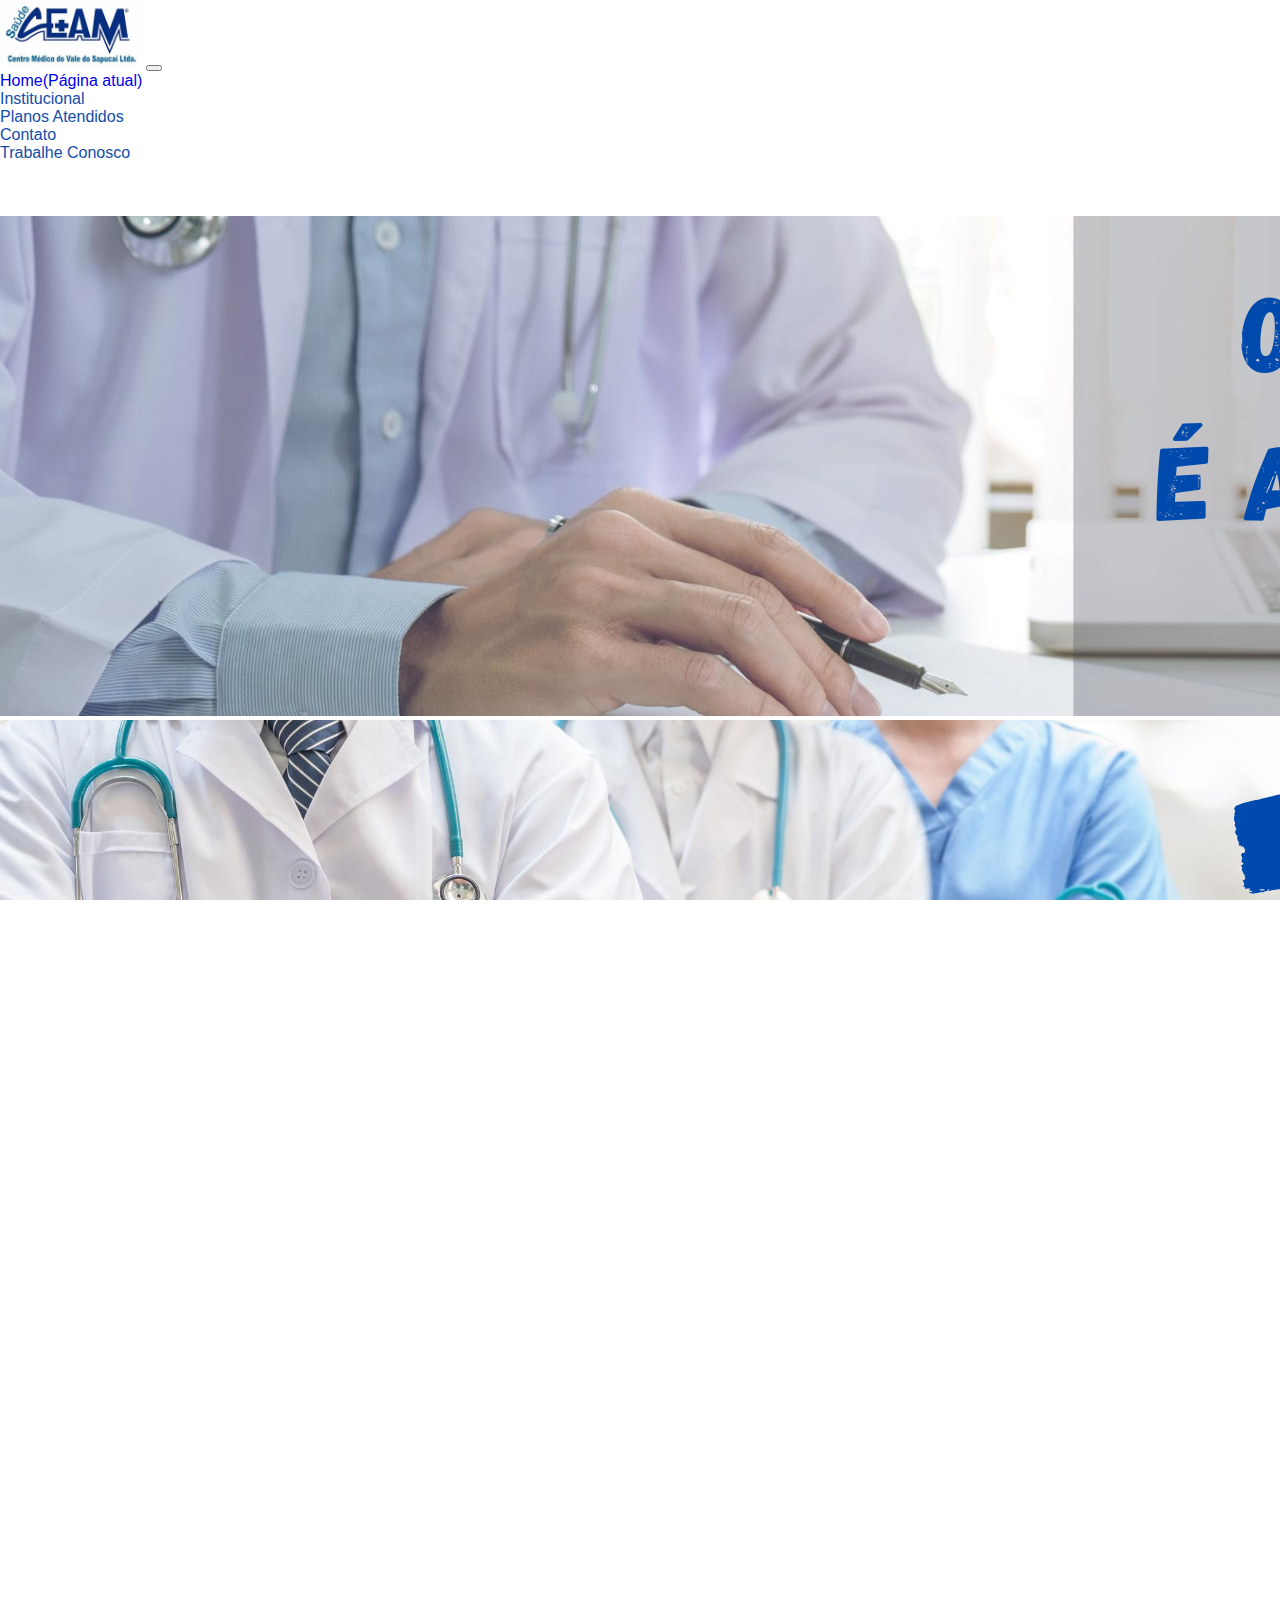
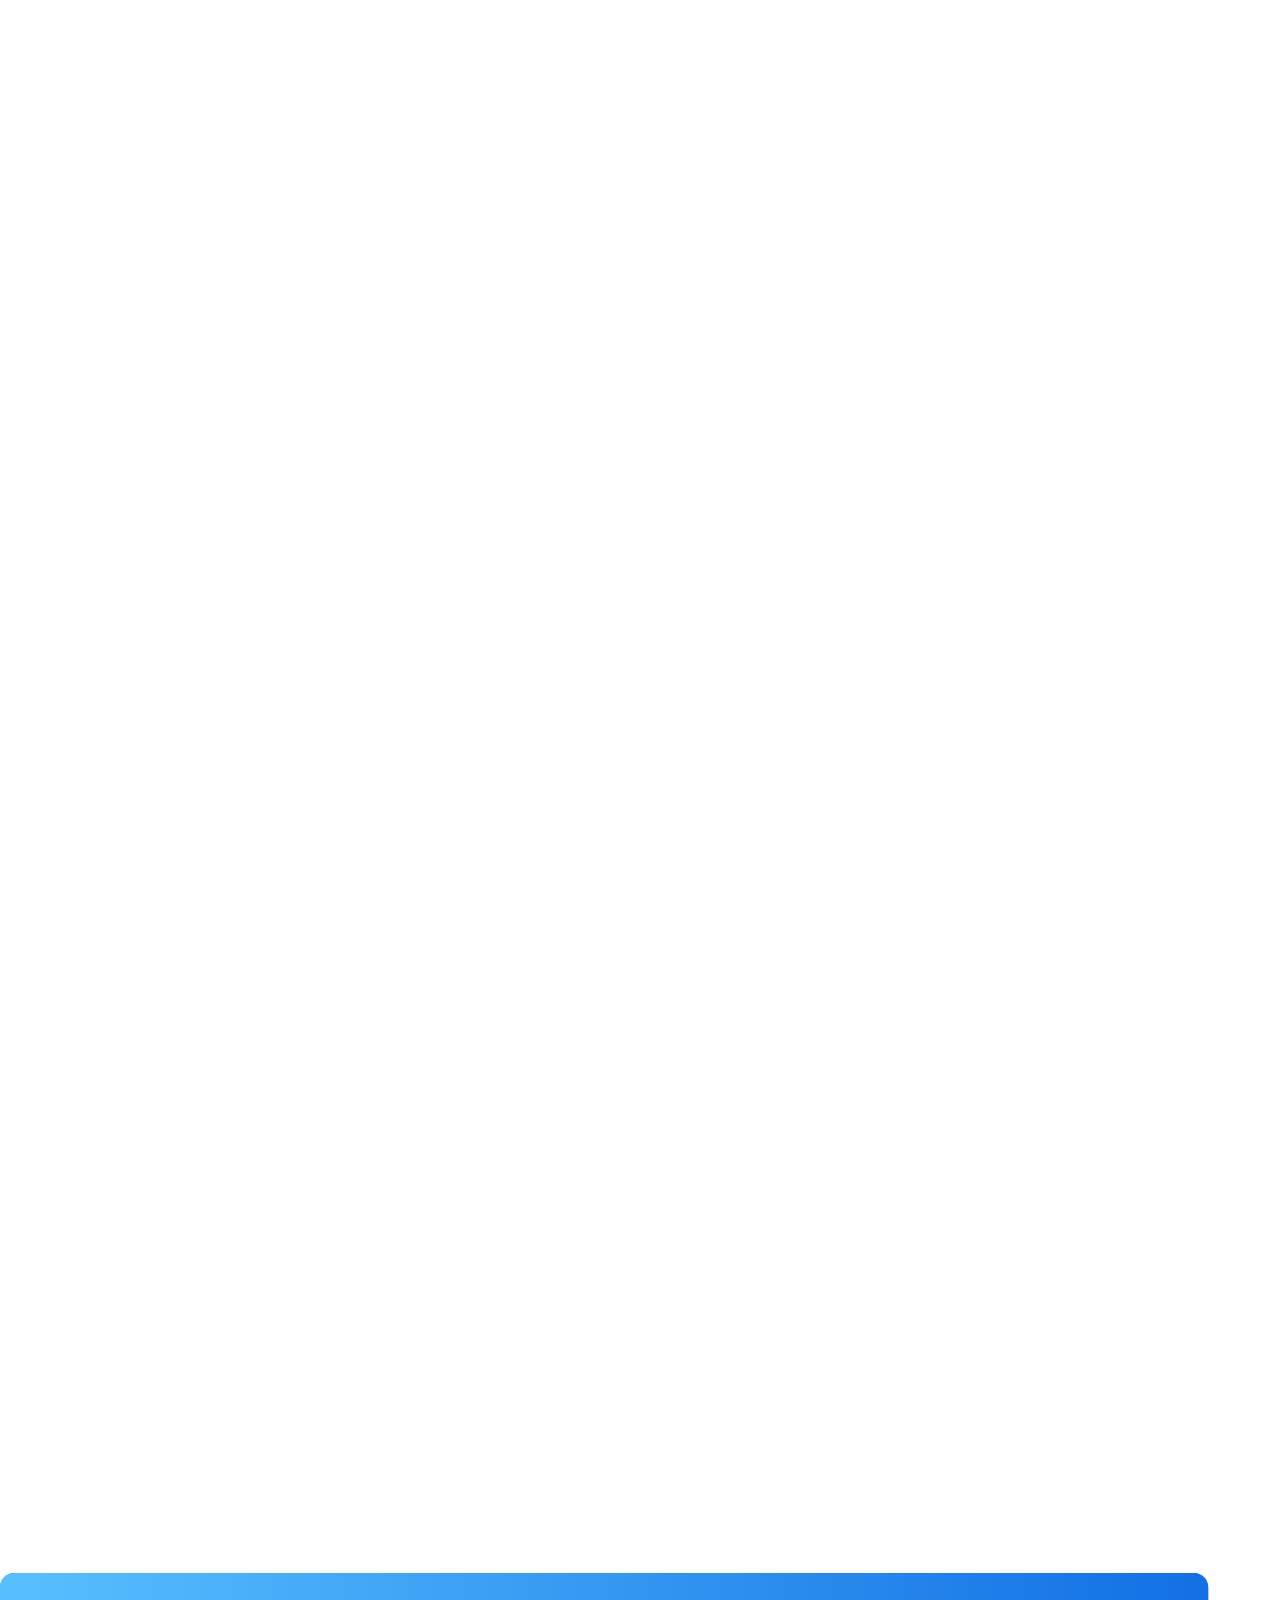
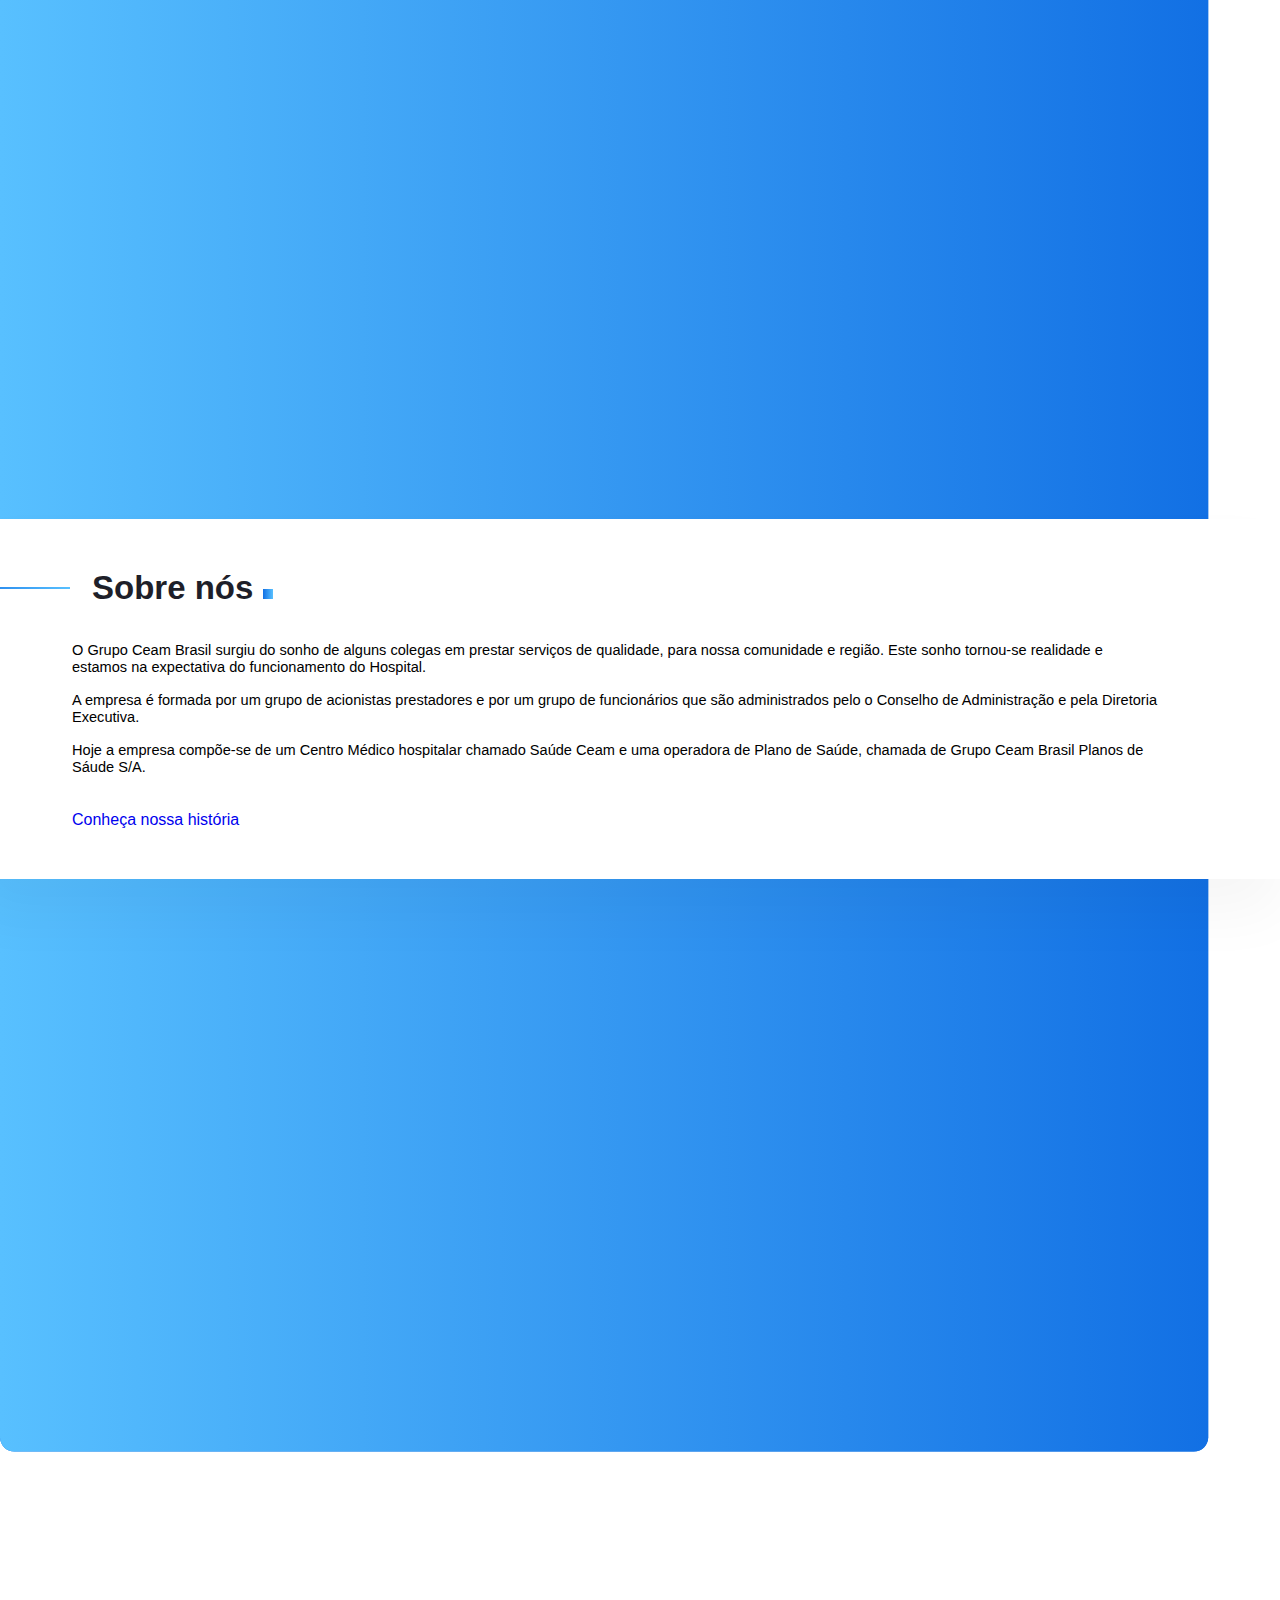
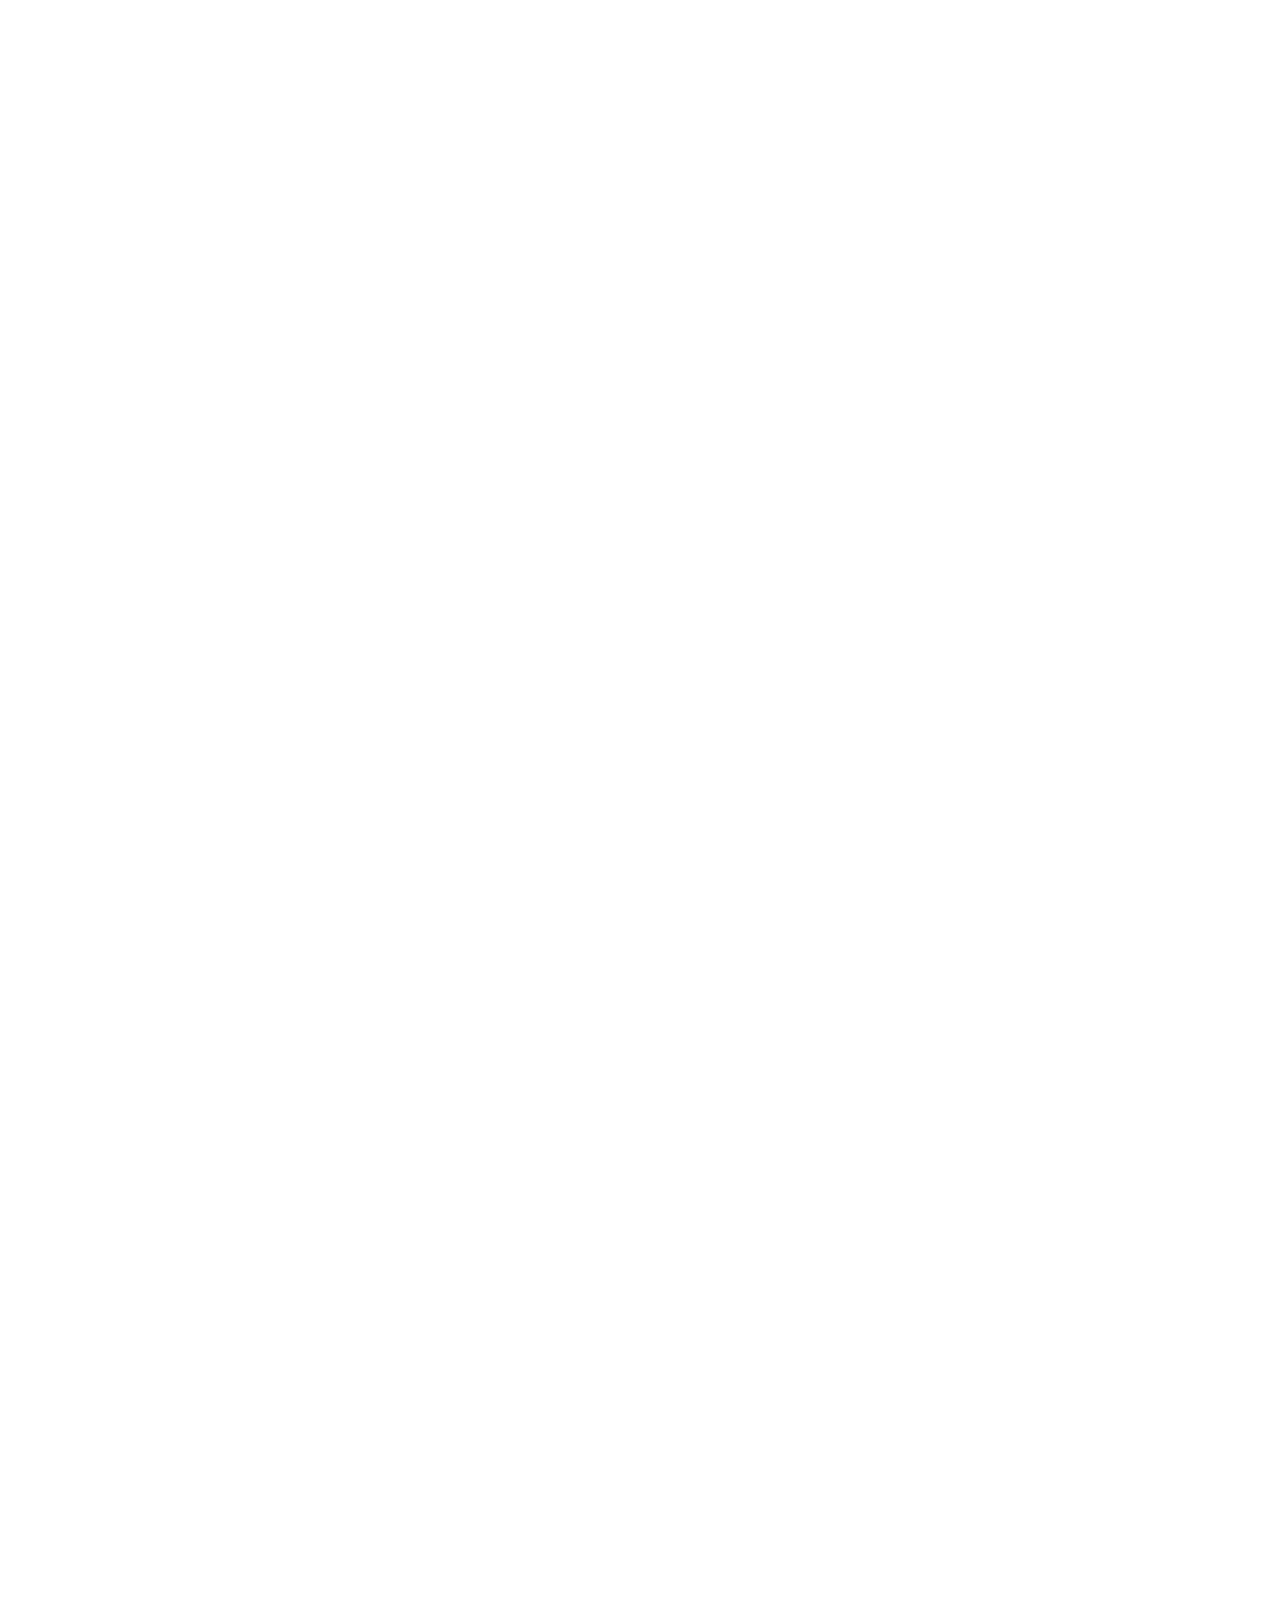
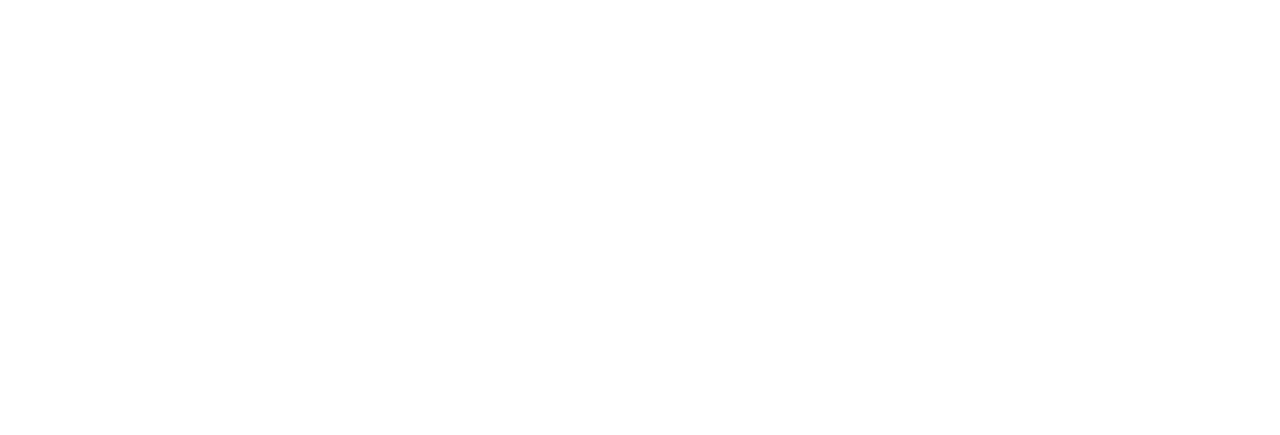
<file: CeamBrasilClinica/index.html>
<!DOCTYPE html>
<html lang="pt-br">
   <head>
      <!-- Meta tags Obrigatórias -->
      <meta charset="utf-8">
      <meta name="viewport" content="width=device-width, initial-scale=1, shrink-to-fit=no">
      <!-- Bootstrap CSS -->
      <link rel="stylesheet" href="https://stackpath.bootstrapcdn.com/bootstrap/4.1.3/css/bootstrap.min.css" integrity="sha384-MCw98/SFnGE8fJT3GXwEOngsV7Zt27NXFoaoApmYm81iuXoPkFOJwJ8ERdknLPMO" crossorigin="anonymous">
      <!--FONT ICONES-->
      <link rel="stylesheet" href="https://use.fontawesome.com/releases/v5.13.0/css/all.css" integrity="sha384-Bfad6CLCknfcloXFOyFnlgtENryhrpZCe29RTifKEixXQZ38WheV+i/6YWSzkz3V" crossorigin="anonymous">
      <link rel="icon" type="image/png" sizes="16x16" href="images/favicon/favicon-16x16.png">
      <link rel="icon" type="image/png" sizes="32x32" href="images/favicon/favicon-32x32.png">
      <link rel="icon" type="image/png" sizes="96x96" href="images/favicon/favicon-96x96.png">
      <link rel="stylesheet" href="owl-carousel/assets/owl.carousel.min.css" type="text/css">
      
      <link rel="stylesheet" href="css/style.css">
      <link rel="stylesheet" type="text/css" href="css/estilos.css">
      <link rel="stylesheet" type="text/css" href="css/outros_estilos.css">
      <title>ClínicaCeam</title>
   </head>
   <body id="body">


      <!--HEADER-->
      <header class="sticky-top shadow bg-white rounded">
         <!-- MENU--> 
         <nav class="navbar navbar-expand-lg navbar-light bg-white">
            <div class="container">
               <!--inicio container-->
               <a class="navbar-brand" href="index.html"><img style="width: 142px;" src="images/LogoJPG.jpg"></a>
               <button class="navbar-toggler" type="button" data-toggle="collapse" data-target="#navbarNav">
               <span class="navbar-toggler-icon"></span>
               </button>
               <!--MENU-->
               <div class="collapse navbar-collapse font-weight-bold" id="navbarNav">
                  <ul class="navbar-nav ml-auto">
                     <li class="nav-item active text-uppercase">
                        <a class="nav-link text-primary " href="index.html">Home<span class="sr-only">(Página atual)</span></a>
                     </li>
                     <li class="nav-item text-uppercase">
                        <a class="nav-link azul-escuro " href="institucional.html">Institucional</a>
                     </li>
                     <li class="nav-item text-uppercase">
                        <a class="nav-link azul-escuro" href="planos_atendidos.html">Planos Atendidos</a>
                     </li>                   
                     <li class="nav-item text-uppercase">
                        <a class="nav-link azul-escuro" href="contato.php">Contato</a>
                     </li>
                      <li class="nav-item text-uppercase">
                        <a class="nav-link azul-escuro" href="trabalhe_conosco.php">Trabalhe Conosco</a>
                     </li>
                     
                  </ul>
               </div>
            </div>
            <!--fim container--> 
         </nav>
         
      </header>
      <!--HEADER-->
      
      <!--CARROSEL MD-->
      <section class="margin-bottom-menu d-none d-md-block">
         
         <div id="carouselExampleIndicators" class="carousel slide" data-ride="carousel">
            <ol class="carousel-indicators">
               <li data-target="#carouselExampleIndicators" data-slide-to="0" class="active"></li>
               <li data-target="#carouselExampleIndicators" data-slide-to="1"></li>
               <li data-target="#carouselExampleIndicators" data-slide-to="2"></li>
            </ol>

            <div class="carousel-inner ">
               <div class="carousel-item active">
                  <img class="d-block w-100" src="images/carrossel-md/1.png" alt="Primeiro Slide">
               </div>
               <div class="carousel-item">
                  <img class="d-block w-100" src="images/carrossel-md/2.png" alt="Segundo Slide">
               </div>
               <div class="carousel-item">
                  <img class="d-block w-100" src="images/carrossel-md/3.png" alt="Terceiro Slide">
               </div>
            </div>    

            <a class="carousel-control-prev" href="#carouselExampleIndicators" role="button" data-slide="prev">
            <span class="carousel-control-prev-icon" aria-hidden="true"></span>
            <span class="sr-only">Anterior</span>
            </a>
            <a class="carousel-control-next" href="#carouselExampleIndicators" role="button" data-slide="next">
            <span class="carousel-control-next-icon" aria-hidden="true"></span>
            <span class="sr-only">Próximo</span>
            </a>
         </div>
      </section>
      <!--FIM CARROSEL MD-->

      <!--CARROSEL SM-->
      <section class="margin-bottom-menu d-block d-md-none">
         
         <div id="carouselExampleIndicators2" class="carousel slide" data-ride="carousel2">
            <ol class="carousel-indicators">
               <li data-target="#carouselExampleIndicators2" data-slide-to="0" class="active"></li>
               <li data-target="#carouselExampleIndicators2" data-slide-to="1"></li>
               <li data-target="#carouselExampleIndicators2" data-slide-to="2"></li>
            </ol>

               <div class="carousel-inner">
               <div class="carousel-item active">
                  <img class="d-block w-100" src="images/carrossel-sm/1.png" alt="Primeiro ">
               </div>
               <div class="carousel-item">
                  <img class="d-block w-100" src="images/carrossel-sm/2.png" alt="Segundo ">
               </div>
               <div class="carousel-item">
                  <img class="d-block w-100" src="images/carrossel-sm/3.png" alt="Terceiro ">
               </div>
            </div>

            <a class="carousel-control-prev" href="#carouselExampleIndicators2" role="button" data-slide="prev">
            <span class="carousel-control-prev-icon" aria-hidden="true"></span>
            <span class="sr-only">Anterior</span>
            </a>
            <a class="carousel-control-next" href="#carouselExampleIndicators2" role="button" data-slide="next">
            <span class="carousel-control-next-icon" aria-hidden="true"></span>
            <span class="sr-only">Próximo</span>
            </a>
         </div>
      </section>
      <!--FIM CARROSEL SM-->

      <section class="mb-5">
         <!--3 CARDS--> 
         <div class="container">
            <div class="row d-flex justify-content-center" id="botoes-superiores">
               <!--row cards-->
               <div class="col-10 col-lg-6 my-1">
                  <a href="https://modulos.conectew.com.br/conecte/agendamento/preagendamento/login/view.jsf?edc=220" target="_blank" class="card text-primary nav-link h-100 borda ">
                     <div class="card-body d-flex justify-content-left align-items-center ">
                        <i class="h1 far fa-calendar-alt mr-3"></i> 
                        <p class= "h5 nav-link">Agendamento Web</p>
                     </div>
                  </a>
               </div>
               <!--
               <div class="col-12 col-lg-4">
                  <a href="" class="card text-primary nav-link h-100 ">
                     <div class="card-body d-flex justify-content-left align-items-center ">
                        <i class="h1 fas fa-user-md mr-3"></i> 
                        <p class="h5 nav-link ">Corpo Clínico</p>
                     </div>
                  </a>
               </div>
               -->
               <div class="col-10 col-lg-6 my-1">
                  <a href="institucional.html#especialidades" class="card text-primary nav-link h-100">
                     <div class="card-body d-flex justify-content-left align-items-center">
                        <i class="h1 mr-3 fas fa-hand-holding-medical"></i>
                        <p class="h5 nav-link d-sm-block">Especialidades</p>
                     </div>
                  </a>
               </div>
            </div>
            <!--/row cards-->
         </div>
      </section>
      <!--/3 CARDS-->    


      <!--Sobre-->
      <div class="container-fluid fh5co-about-us" id="about-us">
         <div class="container">
            <div class="row">
               <div class="col-lg-4">
                  <svg class="back-bg" viewBox="0 0 535 618">
                     <defs>
                        <linearGradient id="PSgrad_0" x1="0%" x2="100%" y1="0%" y2="0%">
                           <stop offset="0%" stop-color="rgb(88,192,255)" stop-opacity="1" />
                           <stop offset="100%" stop-color="rgb(18,112,228)" stop-opacity="1" />
                        </linearGradient>
                     </defs>
                     <path fill-rule="evenodd" fill="rgb(18, 112, 228)"
                        d="M6.000,-0.000 L499.000,-0.000 C502.314,-0.000 505.000,2.686 505.000,6.000 L505.000,612.000 C505.000,615.314 502.314,618.000 499.000,618.000 L6.000,618.000 C2.686,618.000 -0.000,615.314 -0.000,612.000 L-0.000,6.000 C-0.000,2.686 2.686,-0.000 6.000,-0.000 Z" />
                     <path fill="url(#PSgrad_0)"
                        d="M6.000,-0.000 L499.000,-0.000 C502.314,-0.000 505.000,2.686 505.000,6.000 L505.000,612.000 C505.000,615.314 502.314,618.000 499.000,618.000 L6.000,618.000 C2.686,618.000 -0.000,615.314 -0.000,612.000 L-0.000,6.000 C-0.000,2.686 2.686,-0.000 6.000,-0.000 Z" />
                  </svg>
                  <div class="owl-carousel owl-carousel1 owl-theme">
                     <div>
                        <img src="images/slide3.png" alt="" class="img-fluid" />
                     </div>
                     <div>
                        <img src="images/slide2.png" alt="" class="img-fluid" />
                     </div>
                     <div>
                        <img src="images/slide1.png" alt="" class="img-fluid" />
                     </div>
                  </div>
               </div>
               <div class="col-lg-8">
                  <div class="about-us-content">
                     <h2>Sobre nós</h2>
                     <p class="h5 text-justify">
                        O Grupo Ceam Brasil surgiu do sonho de alguns colegas em prestar serviços de qualidade, para nossa comunidade e região. Este sonho tornou-se realidade e estamos na expectativa do funcionamento do Hospital.
                        <br><br>
                        A empresa é formada por um grupo de acionistas prestadores e por um grupo de funcionários que são administrados pelo o Conselho de Administração e pela Diretoria Executiva.
                        <br><br>
                        Hoje a empresa compõe-se de um Centro Médico hospitalar chamado Saúde Ceam e uma operadora de Plano de Saúde, chamada de Grupo Ceam Brasil Planos de Sáude S/A.
                     </p>
                     <a href="institucional.html" class="btn btn-lg btn-primary font-weight-bold">Conheça nossa história</a>
                  </div>
               </div>
            </div>
         </div>
      </div>
      <!--/Sobre-->

      <section class="mb-5">
         <!--MVV--> 
         <div class="container">
            <div class="row">
               <!--row cards--> 
               <a class="nav-link col-md-4">
                  <div class="card bg-azul-escuro h-100">
                     <img class="card-img-top" src="images/mvv/missao.png">
                     <div class="card-body">
                        <h4 class="h4 text-center text-white"> Missão</h4>
                        <p class="card-text text-center text-white h5">
                           Preservar e melhorar a saúde da comunidade Itajubense e Região, no atendimento e responsabilidade social, contribuindo para a qualidade de vida.
                        </p>
                        <br>
                     </div>
                  </div>
               </a>
              
               <a class="nav-link col-md-4">
                  <div class="card bg-azul-escuro h-100">
                     <img class="card-img-top" src="images/mvv/visao.png">
                     <div class="card-body">
                        <h4 class="h4 text-center text-center text-white">Visão</h4>
                        <p class="card-text text-center text-white h5">
                           Ser líder e inovadora na assistência médico hospitalar, referência na resolutividade e reconhecida pelo atendimento humanizado.
                        </p>
                     </div>
                  </div>
               </a>
               <a class="nav-link col-md-4">
                  <div class="card bg-azul-escuro h-100">
                     <img class="card-img-top" src="images/mvv/valores.png">
                     <div class="card-body">
                        <h4 class="h4 text-center text-center text-white"> Valores</h4>
                        <ul class=" p-2 card-text text-center text-white list-unstyled">
                           <li>Valorização da vida</li>
                           <li>Prevenção da saúde</li>
                           <li>Responsabilidade social</li>
                           <li>Ética</li>
                           <li>Qualidade</li>
                           <li>Comprometimento</li>
                           <li>Integridade</li>
                           <li>Norteiam as ativades e os colaboradores</li>
                        </ul>
                     </div>
                  </div>
               </a>
            </div>
            <!--/row cards-->
         </div>
      </section>
      <!--/ MVV-->

      <!--rodape-->
      <footer class="bg-dark text-white">
         <div class="container">
            <div class="row borda-bottom-branca py-3 ">
               <div class="col-12 col-md-6">
                  <h1 class="text-center">Clínica Ceam</h1>
               </div>
               <div class="col-12 col-md-2 ">          
               </div>
               <div class="col-12 col-md-4 text-center">
                  <a href="https://www.instagram.com/planoceam" target="_blank" class="text-white"><i class="h3 fab fa-instagram mr-3"></i></a>
                  <a href="http://fb.me/ceambrasil" target="_blank" class="text-white"><i class="h3 fab fa-facebook-f"></i> </a>         
               </div>
            </div>
            <div class="row ">
               <div class="col-12 col-md-4 bg-preto-secundario pt-1 pb-4  ">
                  <span class="h5 font-weight-bold text-white text-uppercase">Endereço</span>
                  <p>
                     <a href="https://goo.gl/maps/roEmKh9SKAQtjJEK6" class="text-white  pt-2 mb-3" target="_blank">
                        <i class="fas fa-map-marker-alt mr-2 "></i>
                        Praça Doutor Carlos Victor, n° 01 <br>
                        Bairro: Varginha Itajubá - MG <br>
                        CEP: 37501-155
                     </a>
                  </p>
                 <p class="text-white mt-3">
                            <i class="fas fa-phone-alt mr-2 mb-3"></i>
                            <a href="tel:35362980000" class="text-white">(35) 3629-8000</a>
                        </p>
                  <span class="h5 font-weight-bold text-white text-uppercase">Sites</span><br>
                  <a href="http://www.ceambrasil.com.br" target="_blank" class="text-white mt-3">
                  <i class="fas fa-globe mr-2 mb-3"></i>
                  Ceam Brasil
                  </a><br>  
                  <a href="http://grupoceam.com.br" target="_blank" class="text-white mt-3">
                  <i class="fas fa-globe mr-2"></i>
                  Grupo Ceam
                  </a>   
               </div>
               <div class="col-12 col-md-4  pt-1 pb-4">
                  <span class="h5 font-weight-bold text-white text-uppercase">Menu</span>
                  <div class=" ">
                     <ul class="navbar-nav ml-auto">
                        <li class="nav-item ">
                           <a class="nav-link text-white" href="index.html">Home</a>
                        </li>
                        <li class="nav-item ">
                           <a class="nav-link text-white" href="institucional.html">Institucional</a>
                        </li>
                        <li class="nav-item ">
                           <a class="nav-link text-white" href="planos_atendidos.html">Planos Atendidos</a>
                        </li>                                        
                     </ul>
                  </div>
               </div>
               <div class="col-12 col-md-4 pt-1 pb-4 bg-preto-secundario">
                  <span class="h5 font-weight-bold text-white text-uppercase">Contatos</span>
                  <ul class="navbar-nav ml-auto">
                     <li class="nav-item active ">
                        <a class="nav-link text-white" href="trabalhe_conosco.php">Trabalhe conosco</a>
                     </li>
                     <li class="nav-item ">
                        <a class="nav-link text-white" href="contato.php">Enviar mensagem</a>
                     </li>
                  </ul>
               </div>
            </div>
         </div>
      </footer>
      <footer class="bg-preto text-white">
         <div class="container">
            <div class="row">
               <div class="col-12 col-md-4 mb-2 d-flex justify-content-center flex-wrap">
                  <div class="flex-item">
                     <a href="http://www.ans.gov.br" target="_blank"><img src="images/ceamclinica.png" class="img w-75 pt-2 "></a>
                  </div>           
               </div>
               <div class="col-6 col-md-4  d-flex justify-content-center ">
                  <div class="flex-item mt-4 ">
                     <br>
                     <p class="text-white">CNPJ 10.786.528/0001-91</p>
                  </div>
               </div>
               <div class="col-6 col-md-4 d-flex justify-content-center">
                  <div class="flex-item mt-4">
                     <a href="https://ptechti.com.br" target="_blank"><img src="images/PTECH.png" class="img-fluid w-50 "></a>
                  </div>
               </div>
            </div>
         </div>
      </footer>
      <!--/rodape-->


      <!-- JavaScript (Opcional) -->
      <!-- jQuery primeiro, depois Popper.js, depois Bootstrap JS -->
      <script src="https://code.jquery.com/jquery-3.3.1.slim.min.js" integrity="sha384-q8i/X+965DzO0rT7abK41JStQIAqVgRVzpbzo5smXKp4YfRvH+8abtTE1Pi6jizo" crossorigin="anonymous"></script>
      <script src="https://cdnjs.cloudflare.com/ajax/libs/popper.js/1.14.3/umd/popper.min.js" integrity="sha384-ZMP7rVo3mIykV+2+9J3UJ46jBk0WLaUAdn689aCwoqbBJiSnjAK/l8WvCWPIPm49" crossorigin="anonymous"></script>
      <script src="https://stackpath.bootstrapcdn.com/bootstrap/4.1.3/js/bootstrap.min.js" integrity="sha384-ChfqqxuZUCnJSK3+MXmPNIyE6ZbWh2IMqE241rYiqJxyMiZ6OW/JmZQ5stwEULTy" crossorigin="anonymous"></script>

      <!--SOBRE EMPRESA-->
      <script src="owl-carousel/owl.carousel.min.js"></script>
      <script src="js/main.js"></script>
      <script src="js/main2.js"></script>
      <script src="js/top.js"></script>
      <script src="js/tabs.js"></script>
      <!-- Global site tag (gtag.js) - Google Analytics -->
      <script async src="https://www.googletagmanager.com/gtag/js?id=UA-163974216-3"></script>
      <script>
        window.dataLayer = window.dataLayer || [];
        function gtag(){dataLayer.push(arguments);}
        gtag('js', new Date());

        gtag('config', 'UA-163974216-3');
      </script>
   </body>
</html>
</file>
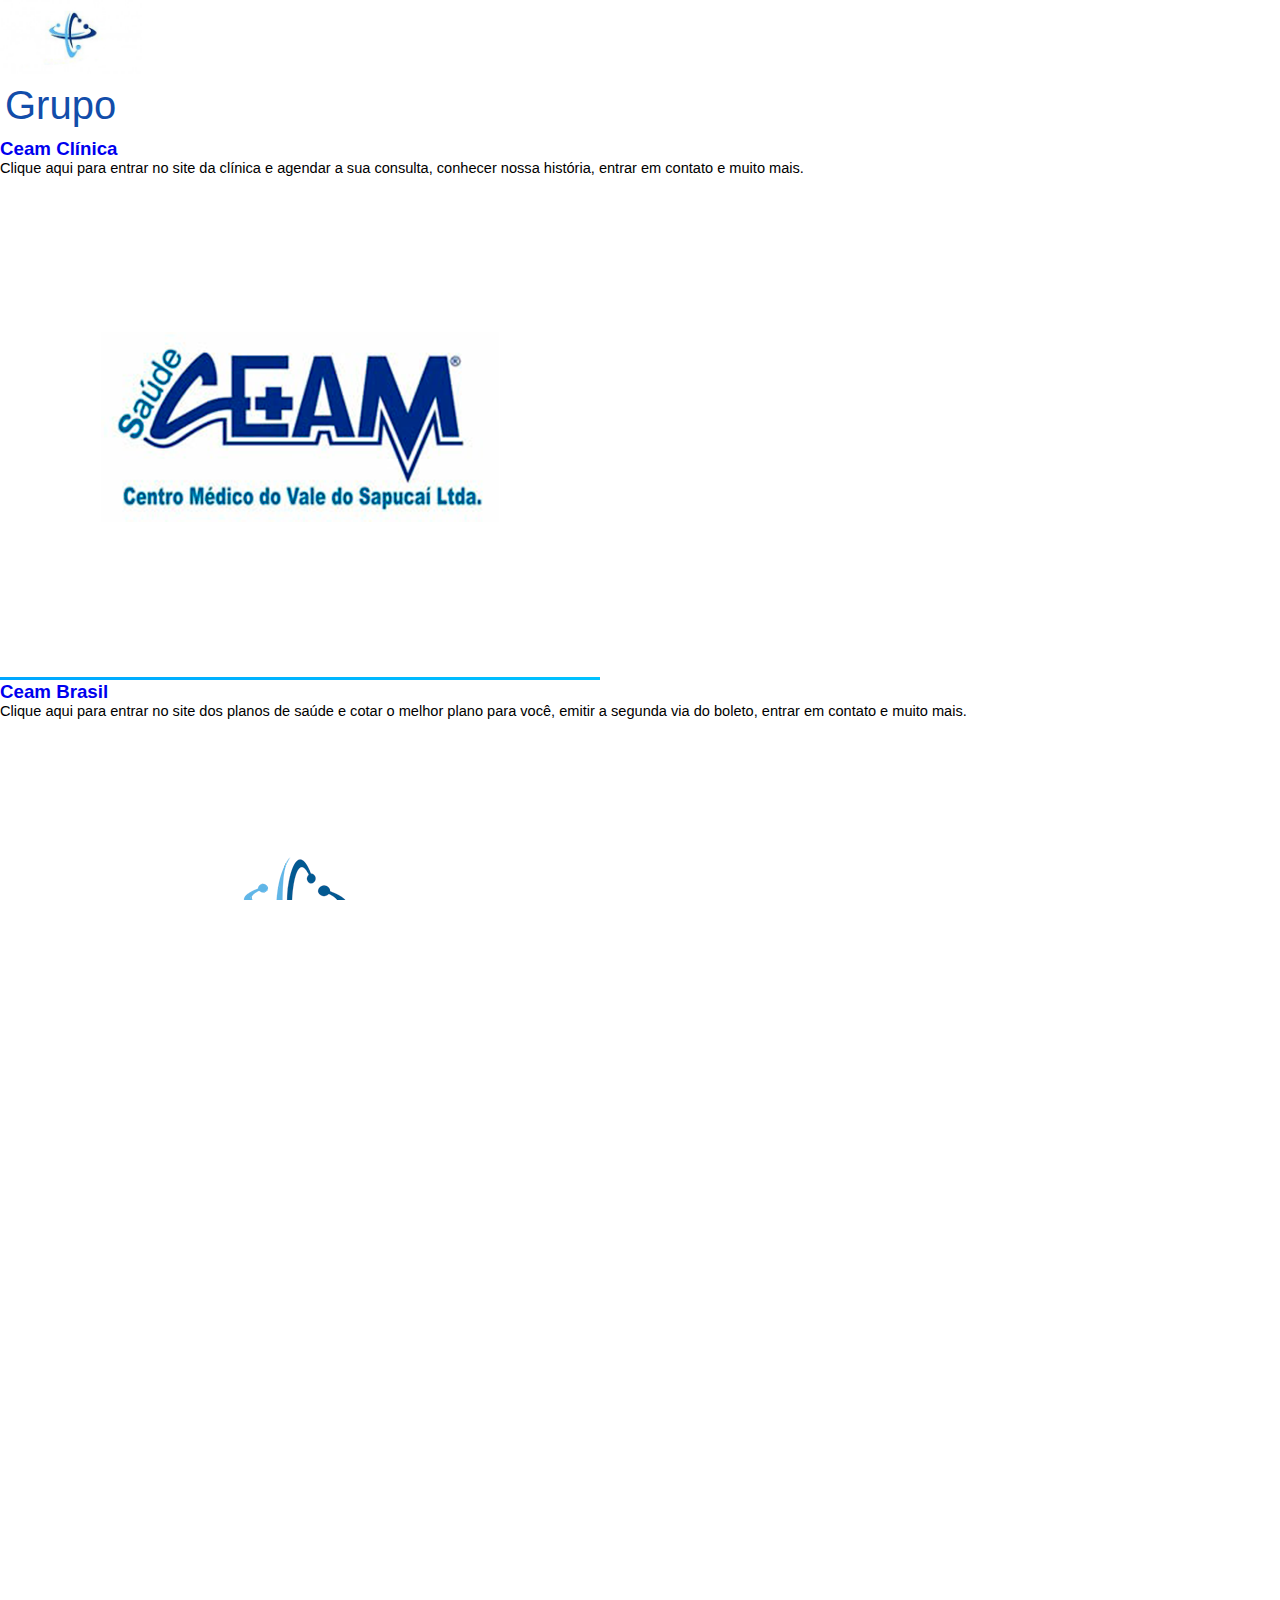
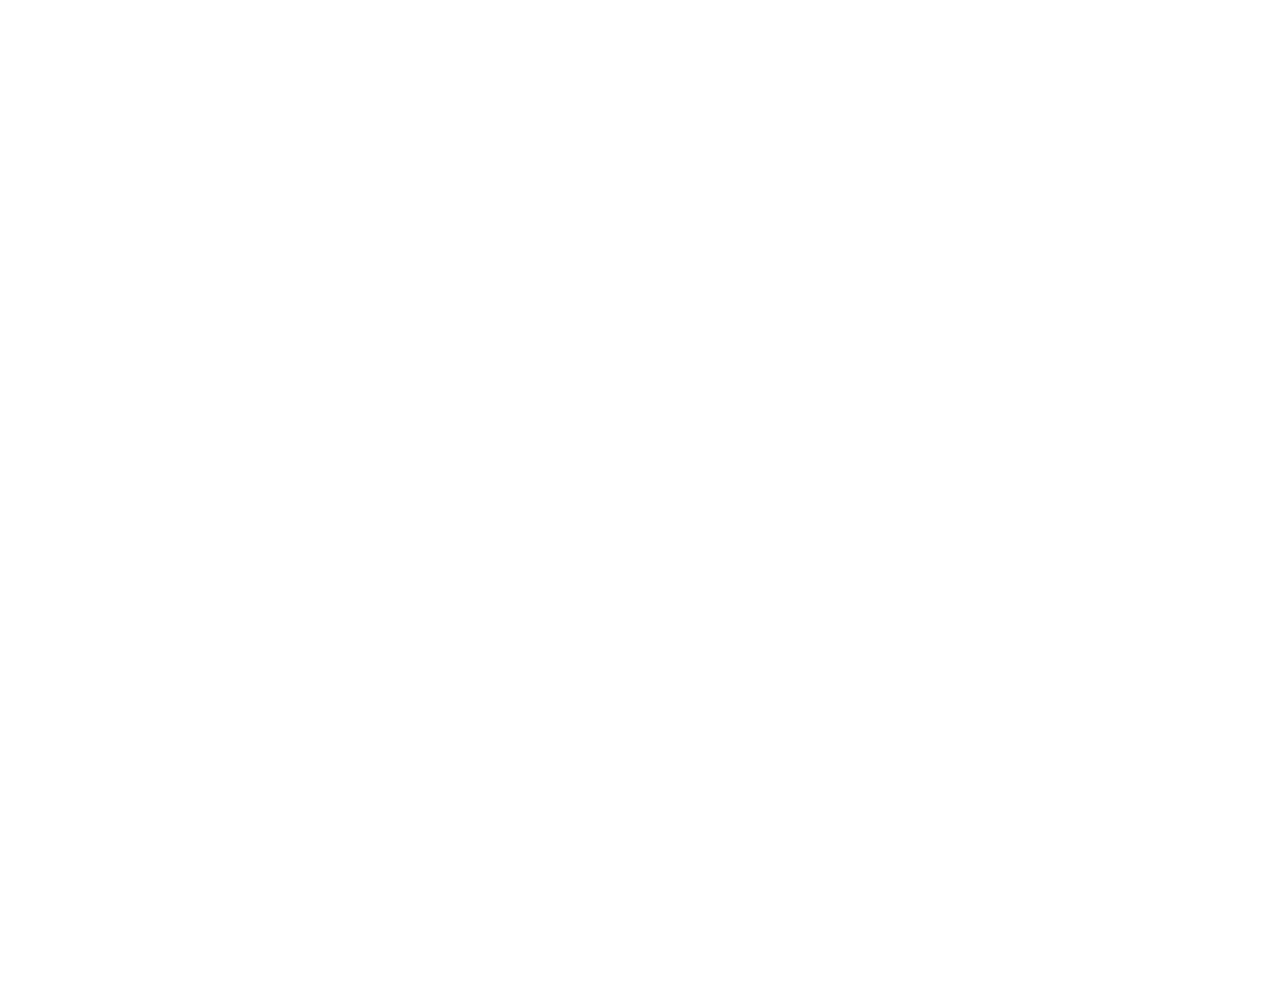
<file: CeamBrasilGrupo/index.html>
<!DOCTYPE html>
<html lang="pt-br">
    <head>
        <!-- Meta tags Obrigatórias -->
        <meta charset="utf-8" />
        <meta name="viewport" content="width=device-width, initial-scale=1, shrink-to-fit=no" />
        <!-- Bootstrap CSS -->
        <link rel="stylesheet" href="https://stackpath.bootstrapcdn.com/bootstrap/4.1.3/css/bootstrap.min.css" integrity="sha384-MCw98/SFnGE8fJT3GXwEOngsV7Zt27NXFoaoApmYm81iuXoPkFOJwJ8ERdknLPMO" crossorigin="anonymous" />
        <!--FONT ICONES-->
        <link rel="stylesheet" href="https://use.fontawesome.com/releases/v5.13.0/css/all.css" integrity="sha384-Bfad6CLCknfcloXFOyFnlgtENryhrpZCe29RTifKEixXQZ38WheV+i/6YWSzkz3V" crossorigin="anonymous" />
        <link rel="icon" type="image/png" sizes="16x16" href="images/favicon/favicon-16x16.png" />
        <link rel="icon" type="image/png" sizes="32x32" href="images/favicon/favicon-32x32.png" />
        <link rel="icon" type="image/png" sizes="96x96" href="images/favicon/favicon-96x96.png" />
        <link rel="stylesheet" href="owl-carousel/assets/owl.carousel.min.css" type="text/css" />
        <link rel="stylesheet" href="css/style.css" />
        <link rel="stylesheet" type="text/css" href="css/estilos.css" />
        <link rel="stylesheet" type="text/css" href="css/outros_estilos.css" />
        <title>GrupoCeam</title>
    </head>
    <body id="body">
        <!--HEADER-->
        <header class="sticky-top shadow bg-white rounded">
            <!-- MENU-->
            <nav class="navbar navbar-expand-lg navbar-light bg-white">
                <div class="container">
                    <!--inicio container-->
                    <a class="navbar-brand col-1" href="index.html"><img style="width: 142px;" src="images/LogoJPG.jpg" /></a>
                    <!--MENU-->
                    <div class="font-weight-bold row col-11 mr-5-sm" id="navbarNav">
                        <div id="banner-animado" href="" class="col h5 typewrite ml-5 azul-escuro altura-banner" data-period="2000" data-type='[ "Grupo Ceam", "Ceam Clínica", "Ceam Brasil" ]'></div>
                    </div>
                </div>
                <!--fim container-->
            </nav>
        </header>
        <!--HEADER-->

        <section class="container my-5 d-none d-md-block">
            <div class="row d-flex justify-content-center">
                <a class="card1 card border rounded text-white col-5 m-3 p-0" href="http://www.clinicaceam.com.br" target="_blank">
                    <div class="card-body">
                        <h3 class="card-title">Ceam Clínica</h3>
                        <p class="card-text text-white font">Clique aqui para entrar no site da clínica e agendar a sua consulta, conhecer nossa história, entrar em contato e muito mais.</p>
                    </div>
                    <img src="images/botoes/ceamclinica.png" class="card-img-top" alt="..." />
                </a>
                <a class="card2 card border rounded text-white col-5 m-3 p-0" href="http://www.ceambrasil.com.br" target="_blank">
                    <div class="card-body">
                        <h3 class="card-title">Ceam Brasil</h3>
                        <p class="card-text text-white font">Clique aqui para entrar no site dos planos de saúde e cotar o melhor plano para você, emitir a segunda via do boleto, entrar em contato e muito mais.</p>
                    </div>
                    <img src="images/botoes/ceambrasil.png" class="card-img-top" alt="..." />
                </a>
            </div>
        </section>

        <section class="my-5 d-block d-md-none">
            <!-- AREAS-->
            <div class="container">
                <div class="row">
                        <!--row cards-->
                        <a href="http://www.clinicaceam.com.br" class="nav-link col-6 col-md-4 col-lg-3" target="_blank">
                            <div class="card h-100">
                                <img class="card-img-top" src="images/botoes/ceamclinica.png" />
                                <div class="card-body card1">
                                    <p class="titulo text-center text-white">Clínica Ceam</p>
                                </div>
                            </div>
                        </a>
                        <a href="http://www.ceambrasil.com.br" class="nav-link col-6 col-md-4 col-lg-3" target="_blank">
                            <div class="card h-100">
                                <img class="card-img-top" src="images/botoes/ceambrasil.png" />
                                <div class="card-body card2">
                                    <p class="titulo text-center text-white">Ceam Brasil Planos de saúde</p>
                                </div>
                            </div>
                        </a>
                </div>
                <!--/row cards-->
            </div>
        </section>

        <!--/ AREAS-->

        <footer class="bg-dark text-white">
            <div class="container">
                <div class="row borda-bottom-branca py-3">
                    <div class="col-12 col-md-6">
                        <h1 class="text-center">Grupo Ceam</h1>
                    </div>
                    <div class="col-12 col-md-2"></div>
                </div>
                <div class="row">
                    <div class="col-12 col-md-4 bg-preto-secundario pt-1 pb-4">
                        <span class="h5 font-weight-bold text-white text-uppercase">Endereço</span>
                        <p>
                            <a href="https://goo.gl/maps/roEmKh9SKAQtjJEK6" class="text-white pt-2 mb-3" target="_blank">
                                <i class="fas fa-map-marker-alt mr-2"></i>
                                Praça Doutor Carlos Victor, n° 01 <br />
                                Bairro: Varginha Itajubá - MG <br />
                                CEP: 37501-155
                            </a>
                        </p>
                        <p class="text-white mt-3">
                            <i class="fas fa-phone-alt mr-2 mb-3"></i>
                            <a href="tel:35362980000" class="text-white">(35) 3629-8000</a>
                        </p>
                    </div>
                    <div class="col-12 col-md-4 pt-1 pb-4">
                        <span class="h5 font-weight-bold text-white text-uppercase">Sites</span><br />
                        <a href="http://www.clinicaceam.com.br" target="_blank" class="text-white mt-3">
                            <i class="fas fa-globe mr-2 mb-3"></i>
                            Clinica Ceam
                        </a>
                        <br />
                        <a href="http://www.ceambrasil.com.br" target="_blank" class="text-white mt-3">
                            <i class="fas fa-globe mr-2"></i>
                            Ceam Brasil
                        </a>
                    </div>
                </div>
            </div>
        </footer>
        <footer class="bg-preto text-white">
            <div class="container">
                <div class="row">
                    <div class="col-6 d-flex justify-content-center">
                        <div class="flex-item mt-4">
                            <br />
                        </div>
                    </div>
                    <div class="col-6 d-flex justify-content-center">
                        <div class="flex-item mt-4">
                            <a href="https://ptechti.com.br" target="_blank"><img src="images/PTECH.png" class="img-fluid w-50" /></a>
                        </div>
                    </div>
                </div>
            </div>
        </footer>
        <!-- The scroll to top feature -->
        <a class="scroll-top-wrapper bg-primary text-white" href="#body">
            <span class="scroll-top-inner">
                <i class="fa fa-2x fa-arrow-circle-up"></i>
            </span>
        </a>
        <!-- JavaScript (Opcional) -->
        <!-- jQuery primeiro, depois Popper.js, depois Bootstrap JS -->
        <script src="https://code.jquery.com/jquery-3.3.1.slim.min.js" integrity="sha384-q8i/X+965DzO0rT7abK41JStQIAqVgRVzpbzo5smXKp4YfRvH+8abtTE1Pi6jizo" crossorigin="anonymous"></script>
        <script src="https://cdnjs.cloudflare.com/ajax/libs/popper.js/1.14.3/umd/popper.min.js" integrity="sha384-ZMP7rVo3mIykV+2+9J3UJ46jBk0WLaUAdn689aCwoqbBJiSnjAK/l8WvCWPIPm49" crossorigin="anonymous"></script>
        <script src="https://stackpath.bootstrapcdn.com/bootstrap/4.1.3/js/bootstrap.min.js" integrity="sha384-ChfqqxuZUCnJSK3+MXmPNIyE6ZbWh2IMqE241rYiqJxyMiZ6OW/JmZQ5stwEULTy" crossorigin="anonymous"></script>
        <!--SOBRE EMPRESA-->
        <script src="owl-carousel/owl.carousel.min.js"></script>
        <script src="js/main.js"></script>
        <script src="js/main2.js"></script>
        <script src="js/top.js"></script>
        <script src="js/tabs.js"></script>
        <!-- Global site tag (gtag.js) - Google Analytics -->
        <script async src="https://www.googletagmanager.com/gtag/js?id=UA-163974216-4"></script>
        <script>
          window.dataLayer = window.dataLayer || [];
          function gtag(){dataLayer.push(arguments);}
          gtag('js', new Date());

          gtag('config', 'UA-163974216-4');
        </script>
    </body>
</html>
</file>
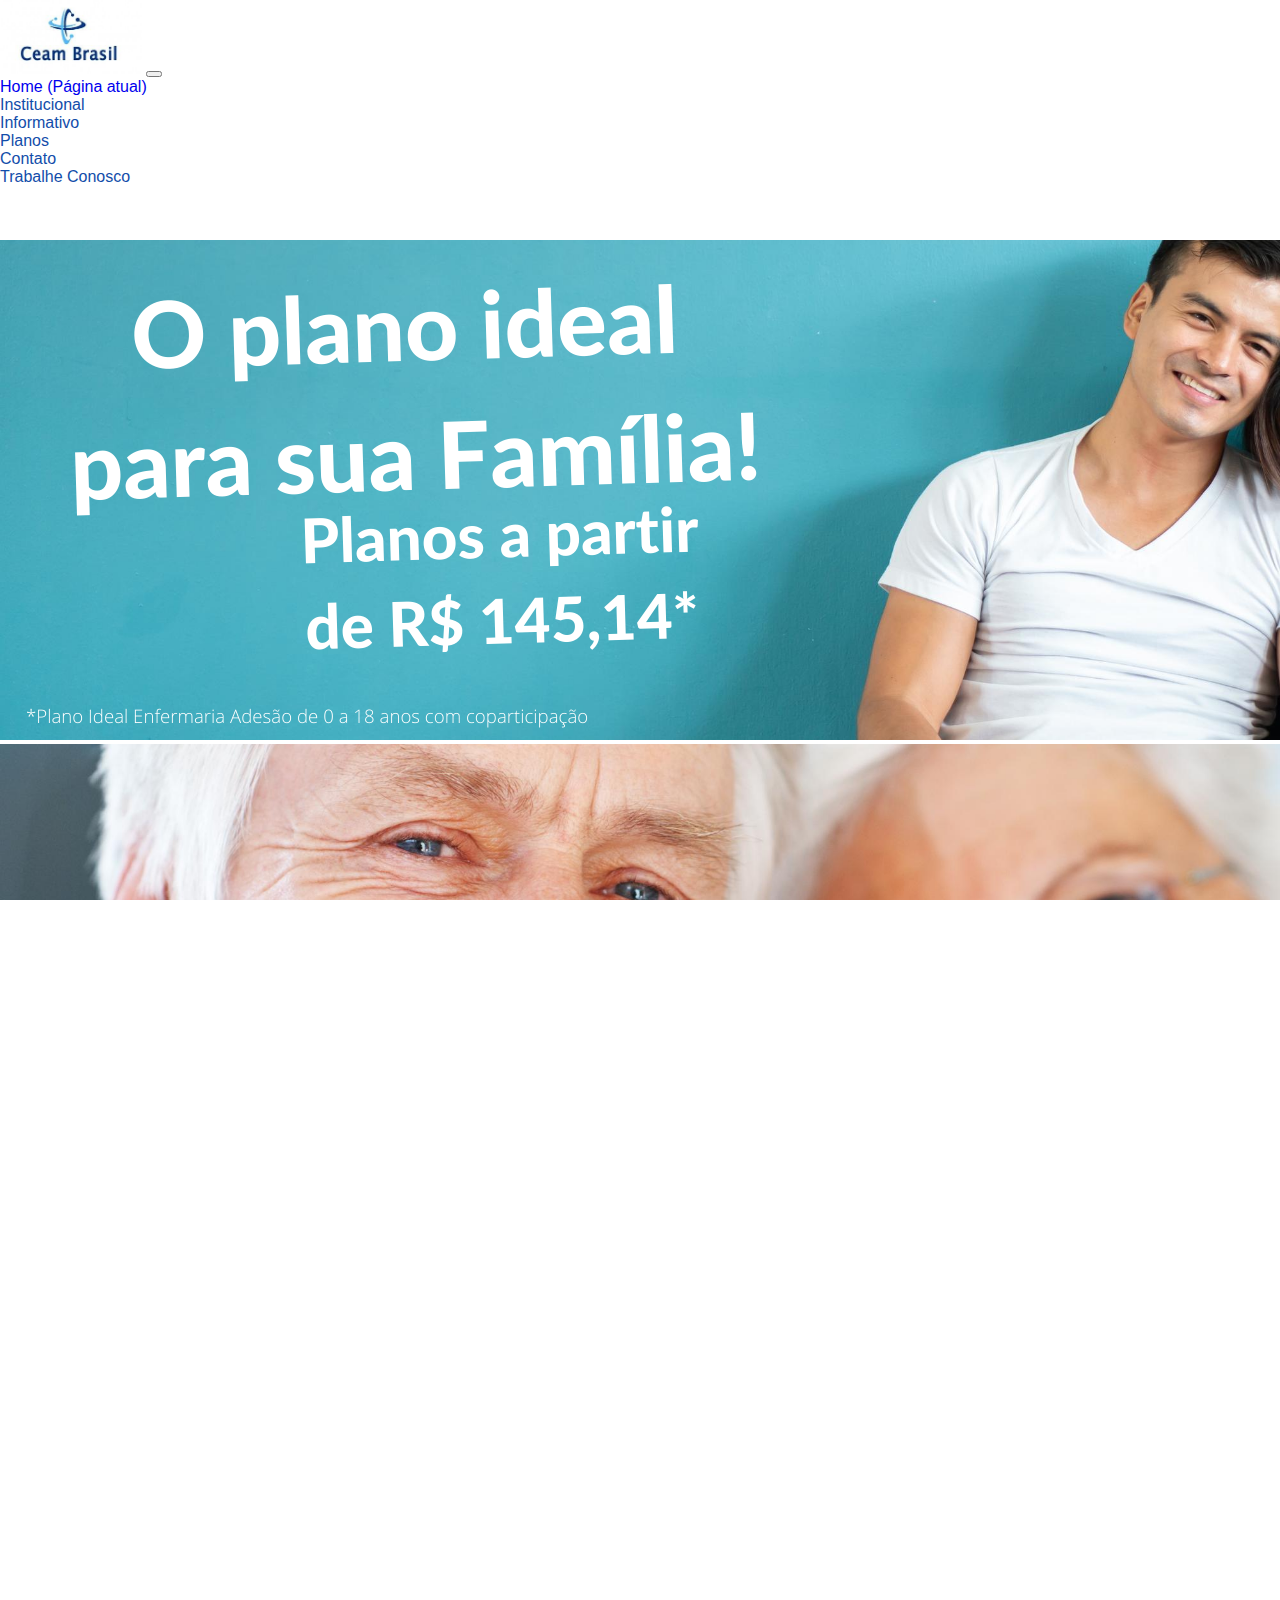
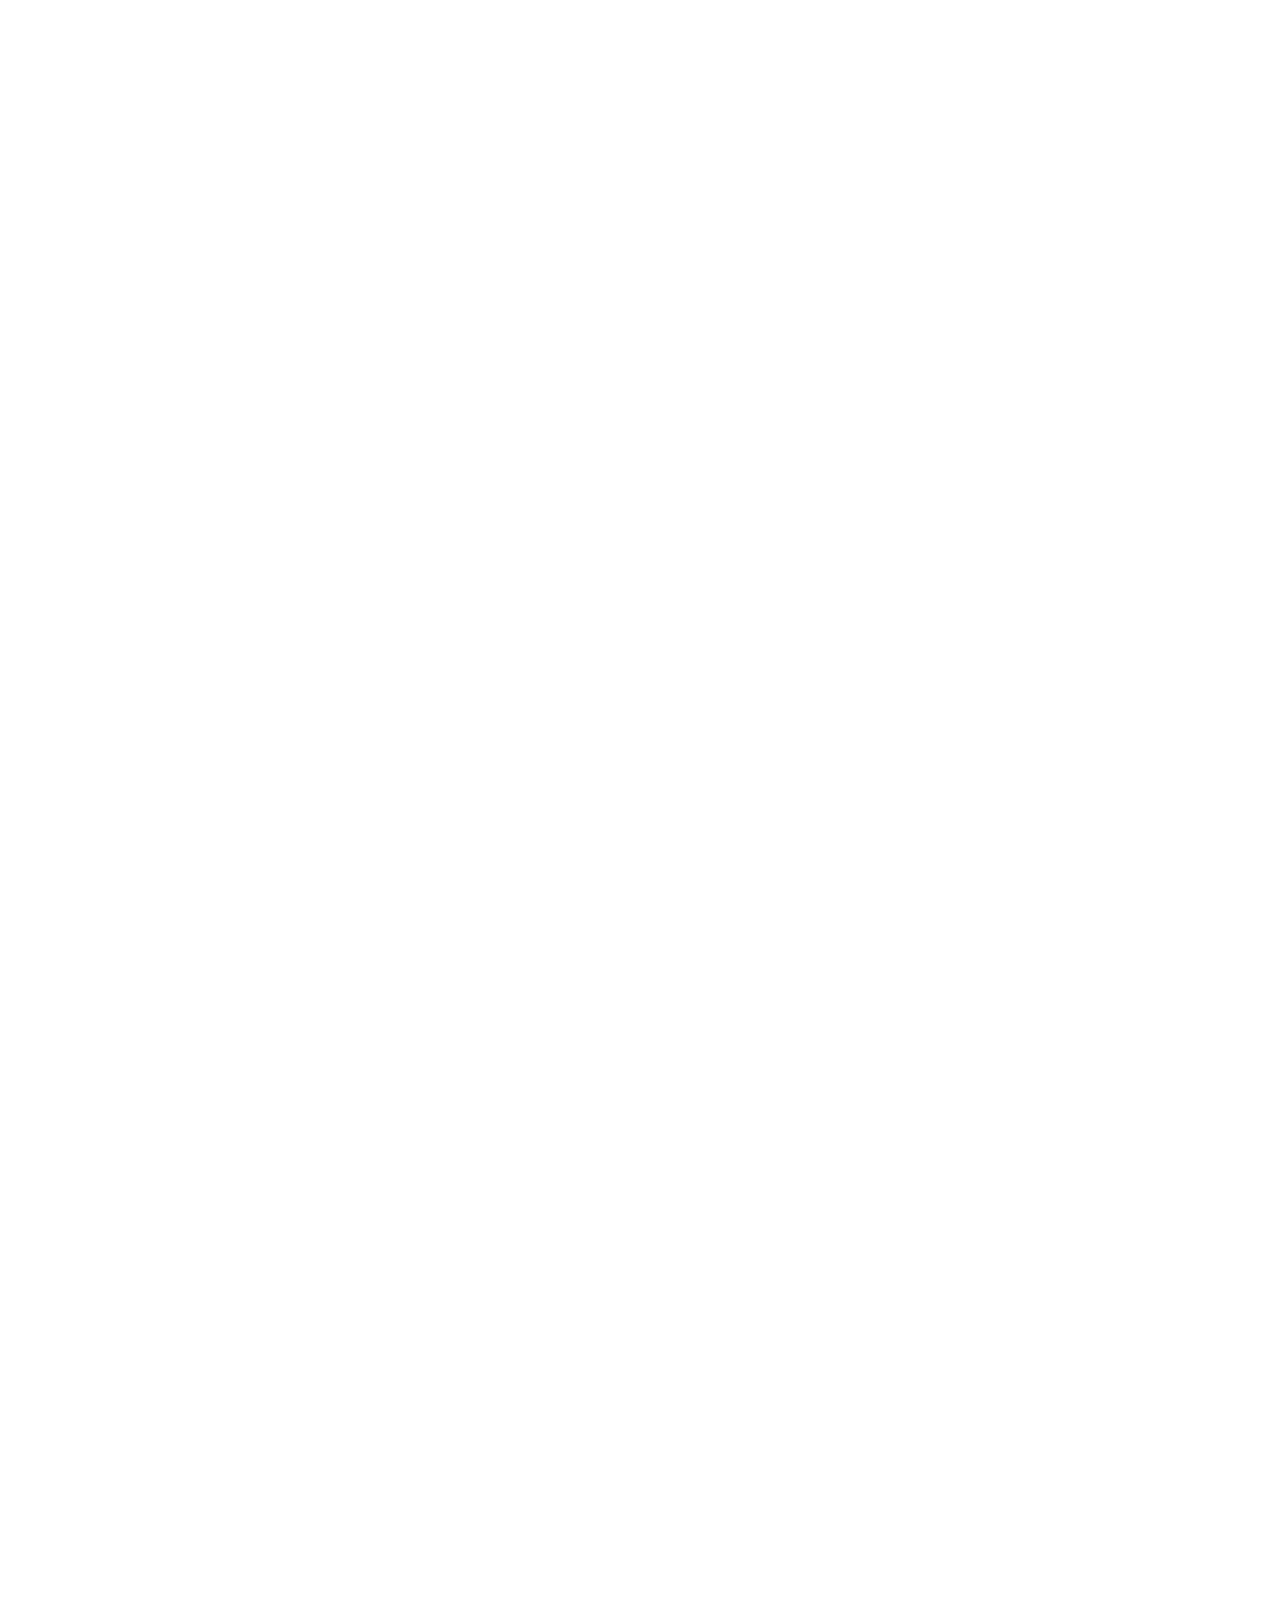
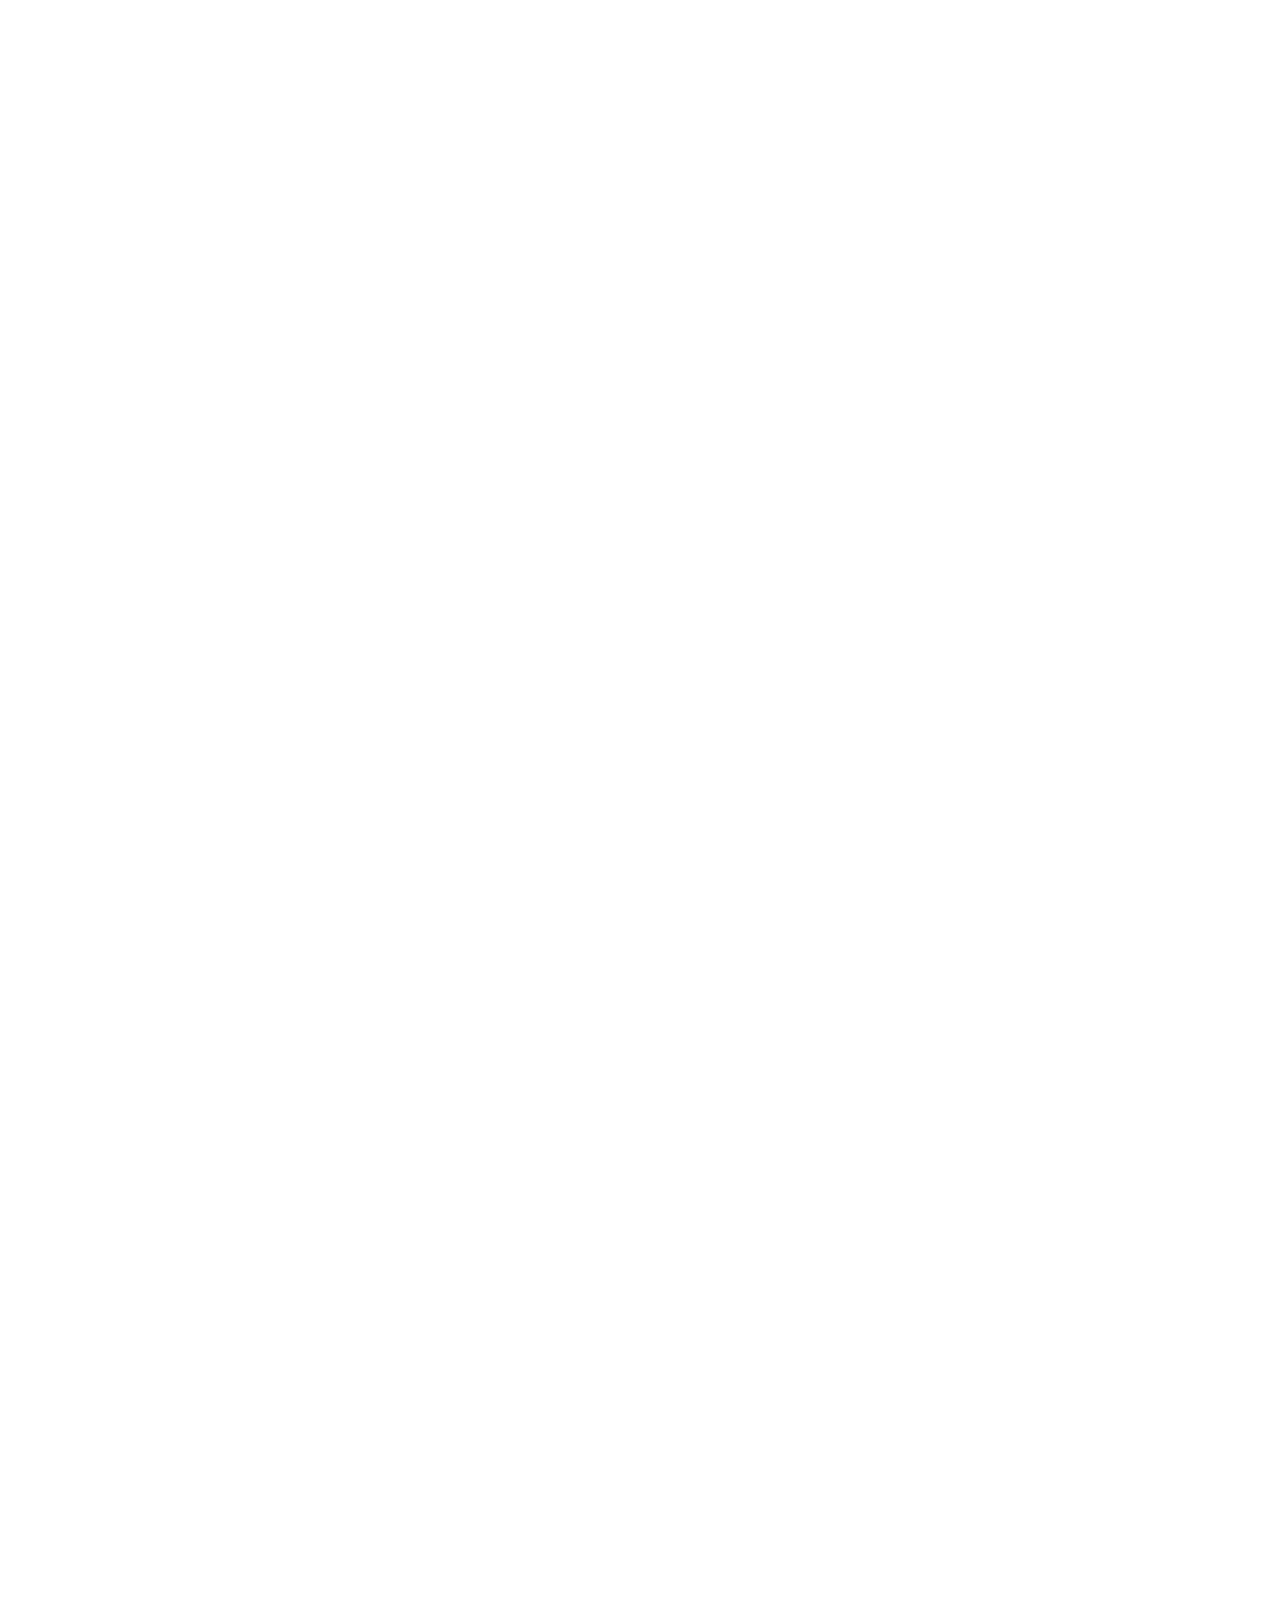
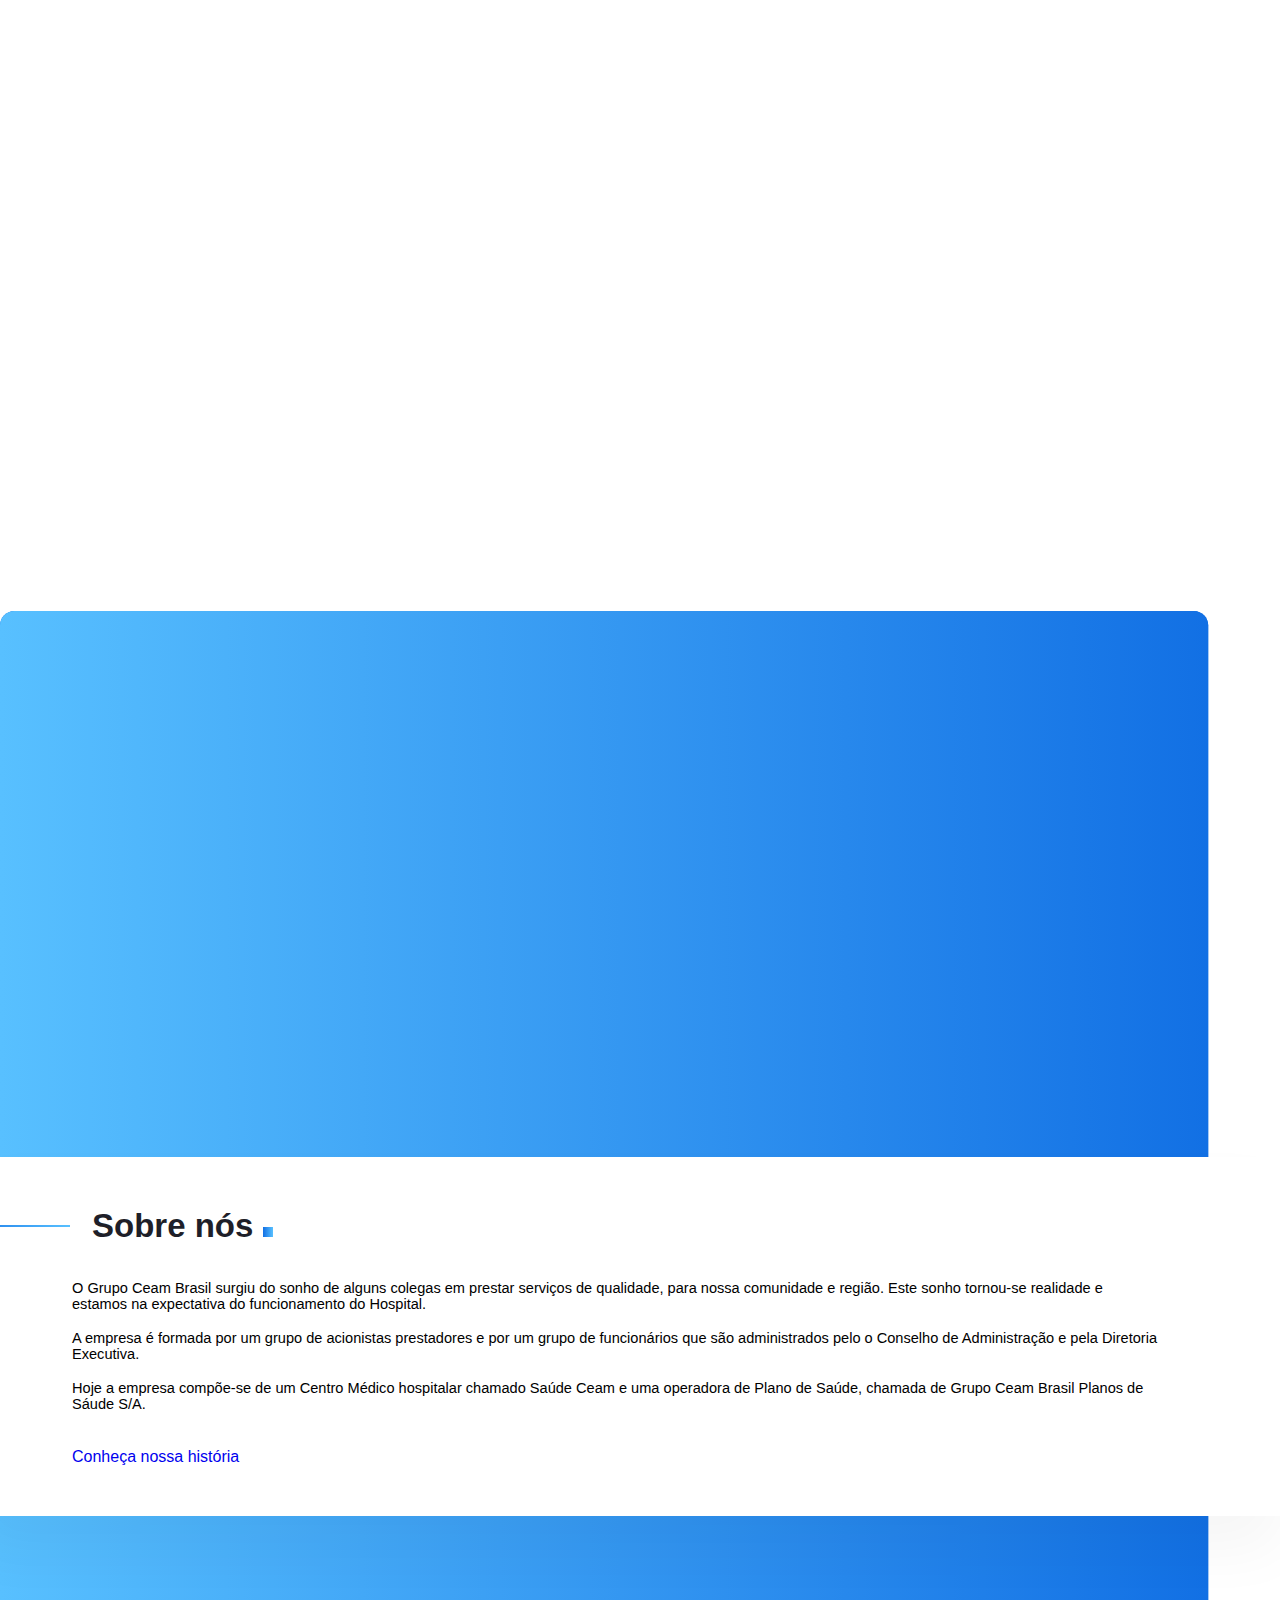
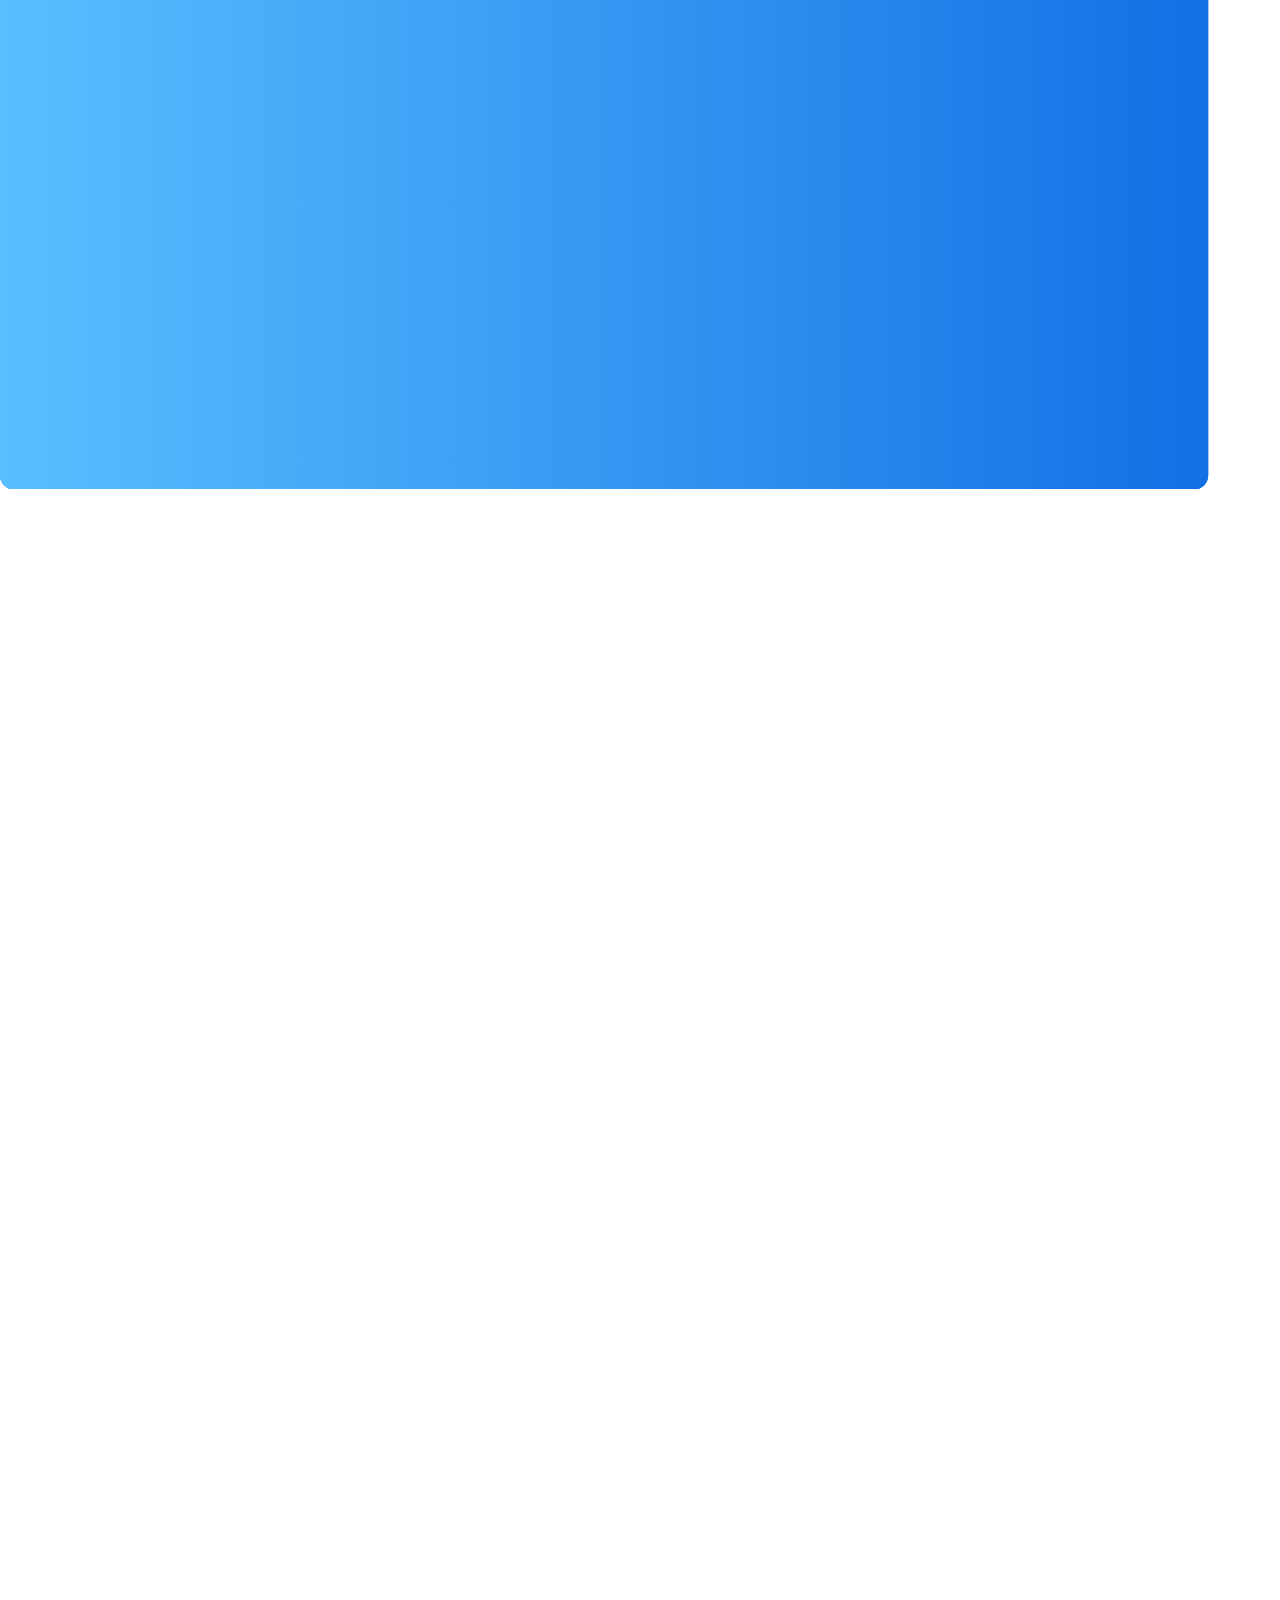
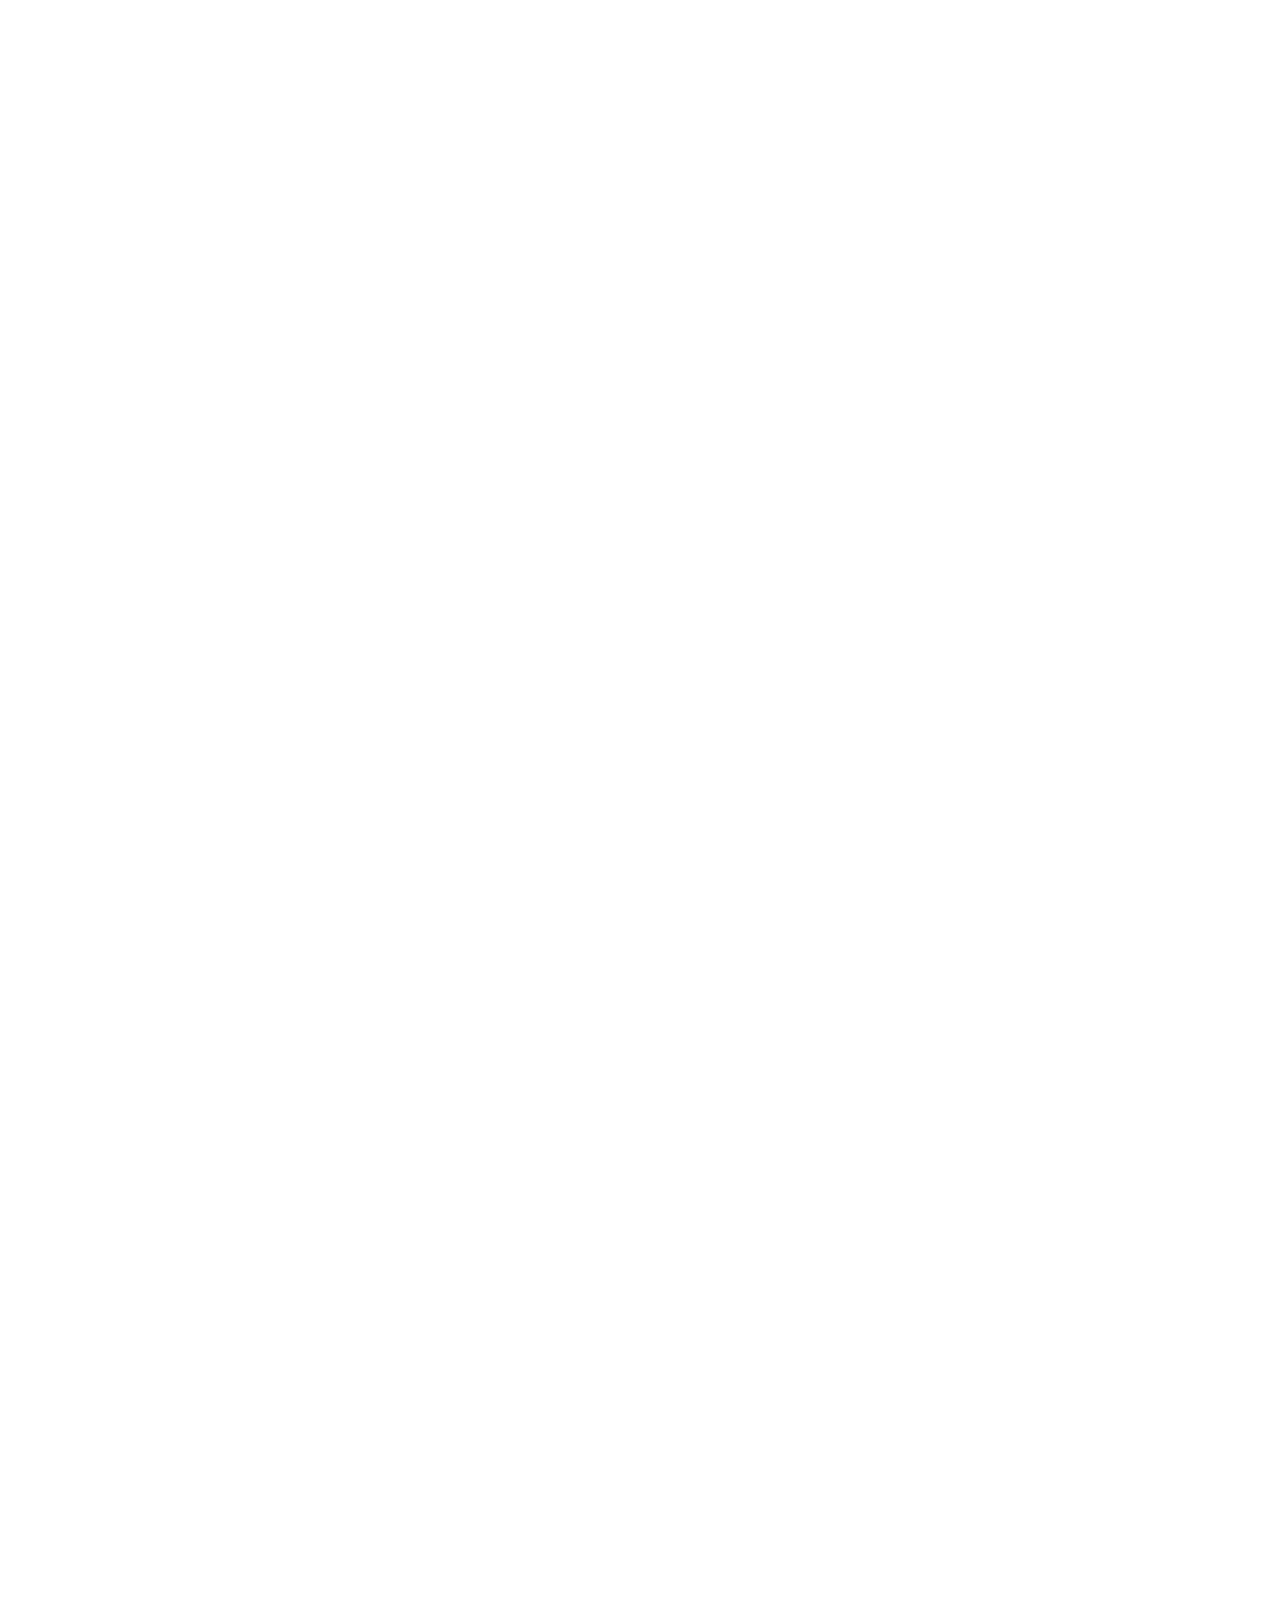
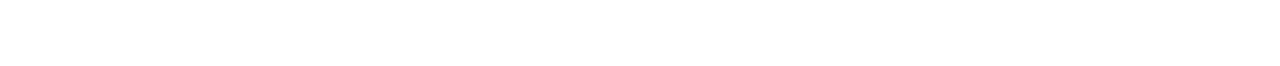
<file: CeamBrasilPlano/index.html>
<!DOCTYPE html>
<html lang="pt-br">
   <head>
      <!-- Meta tags Obrigatórias -->
      <meta charset="utf-8">
      <meta name="viewport" content="width=device-width, initial-scale=1, shrink-to-fit=no">
      <!-- Bootstrap CSS -->
      <link rel="stylesheet" href="https://stackpath.bootstrapcdn.com/bootstrap/4.1.3/css/bootstrap.min.css" integrity="sha384-MCw98/SFnGE8fJT3GXwEOngsV7Zt27NXFoaoApmYm81iuXoPkFOJwJ8ERdknLPMO" crossorigin="anonymous">
      <!--FONT ICONES-->
      <link rel="stylesheet" href="https://use.fontawesome.com/releases/v5.13.0/css/all.css" integrity="sha384-Bfad6CLCknfcloXFOyFnlgtENryhrpZCe29RTifKEixXQZ38WheV+i/6YWSzkz3V" crossorigin="anonymous">
      <link rel="icon" type="image/png" sizes="16x16" href="images/favicon/favicon-16x16.png">
      <link rel="icon" type="image/png" sizes="32x32" href="images/favicon/favicon-32x32.png">
      <link rel="icon" type="image/png" sizes="96x96" href="images/favicon/favicon-96x96.png">
      <link rel="stylesheet" href="owl-carousel/assets/owl.carousel.min.css" type="text/css">
      
      <link rel="stylesheet" href="css/style.css">
      <link rel="stylesheet" type="text/css" href="css/estilos.css">
      <link rel="stylesheet" type="text/css" href="css/outros_estilos.css">
      <title>CeamBrasil</title>
   </head>
   <body id="body">


      <!--HEADER-->
      <header class="sticky-top shadow bg-white rounded">
         <!-- MENU--> 
         <nav class="navbar navbar-expand-lg navbar-light bg-white">
            <div class="container">
               <!--inicio container-->
               <a class="navbar-brand" href="index.html"><img style="width: 142px;" src="images/LogoJPG.jpg"></a>
               <button class="navbar-toggler" type="button" data-toggle="collapse" data-target="#navbarNav">
               <span class="navbar-toggler-icon"></span>
               </button>
               <!--MENU-->
               <div class="collapse navbar-collapse font-weight-bold" id="navbarNav">
                  <ul class="navbar-nav ml-auto">
                     <li class="nav-item active text-uppercase">
                        <a class="nav-link text-primary " href="index.html">Home <span class="sr-only">(Página atual)</span></a>
                     </li>
                     <li class="nav-item text-uppercase">
                        <a class="nav-link azul-escuro " href="institucional.html">Institucional</a>
                     </li>
                     <li class="nav-item text-uppercase">
                        <a class="nav-link azul-escuro" href="informativo.html">Informativo</a>
                     </li>
                     <li class="nav-item text-uppercase">
                        <a class="nav-link azul-escuro" href="planos.php">Planos</a>
                     </li>
                     <li class="nav-item text-uppercase">
                        <a class="nav-link azul-escuro" href="contato.php">Contato</a>
                     </li>
                      <li class="nav-item text-uppercase">
                        <a class="nav-link azul-escuro" href="trabalhe_conosco.php">Trabalhe Conosco</a>
                     </li>
                     
                  </ul>
               </div>
            </div>
            <!--fim container--> 
         </nav>
         
      </header>
      <!--HEADER-->
      
      <!--CARROSEL MD-->
      <section class="margin-bottom-menu d-none d-md-block">
         
         <div id="carouselExampleIndicators" class="carousel slide" data-ride="carousel">
            <ol class="carousel-indicators">
               <li data-target="#carouselExampleIndicators" data-slide-to="0" class="active"></li>
               <li data-target="#carouselExampleIndicators" data-slide-to="1"></li>
               <li data-target="#carouselExampleIndicators" data-slide-to="2"></li>
            </ol>

            <div class="carousel-inner ">
               <div class="carousel-item active">
                  <img class="d-block w-100" src="images/carrossel-md/1.png" alt="Primeiro Slide">
               </div>
               <div class="carousel-item">
                  <img class="d-block w-100" src="images/carrossel-md/2.png" alt="Segundo Slide">
               </div>
               <div class="carousel-item">
                  <img class="d-block w-100" src="images/carrossel-md/3.png" alt="Terceiro Slide">
               </div>
            </div>    

            <a class="carousel-control-prev" href="#carouselExampleIndicators" role="button" data-slide="prev">
            <span class="carousel-control-prev-icon" aria-hidden="true"></span>
            <span class="sr-only">Anterior</span>
            </a>
            <a class="carousel-control-next" href="#carouselExampleIndicators" role="button" data-slide="next">
            <span class="carousel-control-next-icon" aria-hidden="true"></span>
            <span class="sr-only">Próximo</span>
            </a>
         </div>
      </section>
      <!--FIM CARROSEL MD-->

      <!--CARROSEL SM-->
      <section class="margin-bottom-menu d-block d-md-none">
         
         <div id="carouselExampleIndicators2" class="carousel slide" data-ride="carousel2">
            <ol class="carousel-indicators">
               <li data-target="#carouselExampleIndicators2" data-slide-to="0" class="active"></li>
               <li data-target="#carouselExampleIndicators2" data-slide-to="1"></li>
               <li data-target="#carouselExampleIndicators2" data-slide-to="2"></li>
            </ol>

               <div class="carousel-inner">
               <div class="carousel-item active">
                  <img class="d-block w-100" src="images/carrossel-sm/1.png" alt="Primeiro ">
               </div>
               <div class="carousel-item">
                  <img class="d-block w-100" src="images/carrossel-sm/2.png" alt="Segundo ">
               </div>
               <div class="carousel-item">
                  <img class="d-block w-100" src="images/carrossel-sm/3.png" alt="Terceiro ">
               </div>
            </div>

            <a class="carousel-control-prev" href="#carouselExampleIndicators2" role="button" data-slide="prev">
            <span class="carousel-control-prev-icon" aria-hidden="true"></span>
            <span class="sr-only">Anterior</span>
            </a>
            <a class="carousel-control-next" href="#carouselExampleIndicators2" role="button" data-slide="next">
            <span class="carousel-control-next-icon" aria-hidden="true"></span>
            <span class="sr-only">Próximo</span>
            </a>
         </div>
      </section>
      <!--FIM CARROSEL SM-->




      <section class="mb-5">
         <!--3 CARDS--> 
         <div class="container">
            <div class="row d-flex justify-content-center" id="botoes-superiores">
               <!--row cards-->
               <div class="col-10 col-md-6 col-lg-3 my-1 my-lg-0">
                  <a href="http://planoonline.com.br/portal/redirect/ceam/segunda-via-camuri" target="_blank" class="card text-primary nav-link h-100 borda ">
                     <div class="card-body d-flex justify-content-left align-items-center ">
                        <i class= "h1 fas fa-file-invoice-dollar mr-3"></i> 
                        <p class= "h5 nav-link">2º Via do boleto</p>
                     </div>
                  </a>
               </div>
               <div class="col-10 col-md-6 col-lg-3 my-1 my-lg-0">
                  <a href="informativo.html#beneficiario" class="card text-primary nav-link h-100 ">
                     <div class="card-body d-flex justify-content-left align-items-center ">
                        <i class="h1 far fa-file-alt mr-3"></i> 
                        <p class="h5 nav-link ">Resoluções </p>
                     </div>
                  </a>
               </div>
               <div class="col-10 col-md-6 col-lg-3 my-1 my-lg-0">
                  <a href="informativo.html#idss" class="card text-primary nav-link h-100">
                     <div class="card-body d-flex justify-content-left align-items-center">
                        <i class= "h1 fas fa-chart-bar mr-3"></i> 
                        <p class="h5 nav-link d-sm-block">IDSS</p>
                     </div>
                  </a>
               </div>
          <div class="col-10 col-md-6 col-lg-3 my-1 my-lg-10">
                  <a href="http://planoonline.com.br/portal/redirect/ceam/rede-credenciada" class="card text-primary nav-link h-100">
                     <div class="card-body d-flex justify-content-left align-items-center">
                        <i class="h1 far fa-file-alt mr-3"></i>
                        <p class= "h5 nav-link">Rede Credenciada</p>
                     </div>
                  </a>
               </div>
            </div>
            <!--/row cards-->
         </div>
      </section>
      <!--/3 CARDS-->    
      <section class="mb-5">
         <!-- AREAS--> 
         <div class="container">
            <div id="botoes-inferiores" class="row d-flex justify-content-center">
               <!--row cards--> 
               <a href="http://planoonline.com.br/portal/ceam" class="nav-link col-5 col-md-3 col-lg-3">
                  <div class="card h-100 ">
                     <img class="card-img-top" src="images/botoes/1.png">
                     <div class="card-body ">
                        <p class="titulo text-center "> Clientes</p>
                     </div>
                  </div>
               </a>
               <a href="http://planoonline.com.br/autorizadorweb/ceam" class="nav-link col-5 col-md-3 col-lg-3">
                  <div class="card h-100">
                     <img class="card-img-top" src="images/botoes/2.png">
                     <div class="card-body ">
                        <p class="titulo text-center "> Credenciados</p>
                     </div>
                  </div>
               </a>
               <a href="http://planoonline.com.br/portal/redirect/ceam/area-da-empresa" class="nav-link col-5 col-md-3 col-lg-3">
                  <div class="card h-100">
                     <img class="card-img-top" src="images/botoes/3.png">
                     <div class="card-body">
                        <p class=" titulo text-center "> Empresas</p>
                     </div>
                  </div>
               </a>
               <a href="planos.php#cotacao" class="nav-link col-5 col-md-3 col-lg-3">
                  <div class="card h-100">
                     <img class="card-img-top" src="images/botoes/4.png">
                     <div class="card-body">
                        <p class=" titulo text-center "> Cotação</p>
                     </div>
                  </div>
               </a>
            </div>
            <!--/row cards-->
         </div>
      </section>
      <!--/ AREAS-->

      <!--Sobre-->
      <div class="container-fluid fh5co-about-us" id="about-us">
         <div class="container">
            <div class="row">
               <div class="col-lg-4">
                  <svg class="back-bg" viewBox="0 0 535 618">
                     <defs>
                        <linearGradient id="PSgrad_0" x1="0%" x2="100%" y1="0%" y2="0%">
                           <stop offset="0%" stop-color="rgb(88,192,255)" stop-opacity="1" />
                           <stop offset="100%" stop-color="rgb(18,112,228)" stop-opacity="1" />
                        </linearGradient>
                     </defs>
                     <path fill-rule="evenodd" fill="rgb(18, 112, 228)"
                        d="M6.000,-0.000 L499.000,-0.000 C502.314,-0.000 505.000,2.686 505.000,6.000 L505.000,612.000 C505.000,615.314 502.314,618.000 499.000,618.000 L6.000,618.000 C2.686,618.000 -0.000,615.314 -0.000,612.000 L-0.000,6.000 C-0.000,2.686 2.686,-0.000 6.000,-0.000 Z" />
                     <path fill="url(#PSgrad_0)"
                        d="M6.000,-0.000 L499.000,-0.000 C502.314,-0.000 505.000,2.686 505.000,6.000 L505.000,612.000 C505.000,615.314 502.314,618.000 499.000,618.000 L6.000,618.000 C2.686,618.000 -0.000,615.314 -0.000,612.000 L-0.000,6.000 C-0.000,2.686 2.686,-0.000 6.000,-0.000 Z" />
                  </svg>
                  <div class="owl-carousel owl-carousel1 owl-theme">
                     <div>
                        <img src="images/slide3.png" alt="" class="img-fluid" />
                     </div>
                     <div>
                        <img src="images/slide2.png" alt="" class="img-fluid" />
                     </div>
                     <div>
                        <img src="images/slide1.png" alt="" class="img-fluid" />
                     </div>
                  </div>
               </div>
               <div class="col-lg-8">
                  <div class="about-us-content">
                     <h2>Sobre nós</h2>
                     <p class="text-justify h5">
                        O Grupo Ceam Brasil surgiu do sonho de alguns colegas em prestar serviços de qualidade, para nossa comunidade e região. Este sonho tornou-se realidade e estamos na expectativa do funcionamento do Hospital.
                        <br><br>
                        A empresa é formada por um grupo de acionistas prestadores e por um grupo de funcionários que são administrados pelo o Conselho de Administração e pela Diretoria Executiva.
                        <br><br>
                        Hoje a empresa compõe-se de um Centro Médico hospitalar chamado Saúde Ceam e uma operadora de Plano de Saúde, chamada de Grupo Ceam Brasil Planos de Sáude S/A.
                     </p>
                     <a href="institucional.html" class="btn btn-primary btn-lg font-weight-bold">Conheça nossa história</a>
                  </div>
               </div>
            </div>
         </div>
      </div>
      <!--/Sobre-->

      <section class="mb-5">
         <!--MVV--> 
         <div class="container">
            <div class="row">
               <!--row cards--> 
               <a class="nav-link col-md-4">
                  <div class="card bg-azul-escuro h-100">
                     <img class="card-img-top" src="images/mvv/missao.png">
                     <div class="card-body">
                        <h4 class="h4 text-center text-white"> Missão</h4>
                        <p class="card-text text-center text-white h5">
                           Preservar e melhorar a saúde da comunidade Itajubense e Região, no atendimento e responsabilidade social, contribuindo para a qualidade de vida.
                        </p>
                        <br>
                     </div>
                  </div>
               </a>
              
               <a class="nav-link col-md-4">
                  <div class="card bg-azul-escuro h-100">
                     <img class="card-img-top" src="images/mvv/visao.png">
                     <div class="card-body">
                        <h4 class="h4 text-center text-white">Visão</h4>
                        <p class="card-text text-center text-white h5">
                           Ser líder e inovadora na assistência médico hospitalar, referência na resolutividade e reconhecida pelo atendimento humanizado.
                        </p>
                     </div>
                  </div>
               </a>
               <a class="nav-link col-md-4">
                  <div class="card bg-azul-escuro h-100">
                     <img class="card-img-top" src="images/mvv/valores.png">
                     <div class="card-body">
                        <h4 class="h4 text-center text-white"> Valores</h4>
                        <ul class=" p-2 card-text text-center text-white list-unstyled">
                           <li>Valorização da vida</li>
                           <li>Prevenção da saúde</li>
                           <li>Responsabilidade social</li>
                           <li>Ética</li>
                           <li>Qualidade</li>
                           <li>Comprometimento</li>
                           <li>Integridade</li>
                           <li>Norteiam as ativades e os colaboradores</li>
                        </ul>
                     </div>
                  </div>
               </a>
            </div>
            <!--/row cards-->
         </div>
      </section>
      <!--/ MVV-->
      <footer class="bg-dark text-white">
         <div class="container">
            <div class="row borda-bottom-branca py-3 ">
               <div class="col-12 col-md-6">
                  <h1 class="text-center">Ceam Brasil</h1>
               </div>
               <div class="col-12 col-md-2 ">          
               </div>
               <div class="col-12 col-md-4 text-center">
                  <a href="https://www.instagram.com/planoceam" target="_blank" class="text-white"><i class="h3 fab fa-instagram mr-3"></i></a>
                  <a href="http://fb.me/ceambrasil" target="_blank" class="text-white"><i class="h3 fab fa-facebook-f"></i> </a>         
               </div>
            </div>
            <div class="row ">
               <div class="col-12 col-md-4 bg-preto-secundario pt-1 pb-4  ">
                  <span class="h5 font-weight-bold text-white text-uppercase">Endereço</span>
                  <p>
                     <a href="https://goo.gl/maps/roEmKh9SKAQtjJEK6" class="text-white  pt-2 mb-3" target="_blank">
                        <i class="fas fa-map-marker-alt mr-2 "></i>
                        Praça Doutor Carlos Victor, n° 01 <br>
                        Bairro: Varginha Itajubá - MG <br>
                        CEP: 37501-155
                     </a>
                  </p>
                 <p class="text-white mt-3">
                     <i class="fas fa-phone-alt mr-2 mb-3"></i>
                     <a href="tel:35362980000" class="text-white">(35) 3629-8000</a>
                  </p>
                  <span class="h5 font-weight-bold text-white text-uppercase">Sites</span><br>
                  <a href="http://www.clinicaceam.com.br/" target="_blank" class="text-white mt-3">
                  <i class="fas fa-globe mr-2 mb-3"></i>
                  Clinica Ceam
                  </a><br>  
                  <a href="http://grupoceam.com.br/" target="_blank" class="text-white mt-3">
                  <i class="fas fa-globe mr-2"></i>
                  Grupo Ceam
                  </a>   
               </div>
               <div class="col-12 col-md-4  pt-1 pb-4">
                  <span class="h5 font-weight-bold text-white text-uppercase">Menu</span>
                  <div class=" ">
                     <ul class="navbar-nav ml-auto">
                        <li class="nav-item ">
                           <a class="nav-link text-white" href="index.html">Home</a>
                        </li>
                        <li class="nav-item ">
                           <a class="nav-link text-white" href="institucional.html">Institucional</a>
                        </li>
                        <li class="nav-item ">
                           <a class="nav-link text-white" href="informativo.html">Informativo</a>
                        </li>
                        <li class="nav-item ">
                           <a class="nav-link text-white" href="planos.php">Planos</a>
                        </li>                        
                     </ul>
                  </div>
               </div>
               <div class="col-12 col-md-4 pt-1 pb-4 bg-preto-secundario">
                  <span class="h5 font-weight-bold text-white text-uppercase">Contatos</span>
                  <ul class="navbar-nav ml-auto">
                     <li class="nav-item active ">
                        <a class="nav-link text-white" href="trabalhe_conosco.php">Trabalhe conosco</a>
                     </li>
                     <li class="nav-item ">
                        <a class="nav-link text-white" href="contato.php">Enviar mensagem</a>
                     </li>
                  </ul>
               </div>
            </div>
         </div>
      </footer>
      <footer class="bg-preto text-white">
         <div class="container">
            <div class="row">
               <div class="col-12 col-md-4 mb-2 d-flex justify-content-center flex-wrap">
                  <div class="flex-item">
                     <a href="http://www.ans.gov.br" target="_blank"><img src="images/ans.png" class="img w-75 pt-2 "></a>
                  </div>
                  <div class=" py-1 flex-item">
                     <span class="font-weight-bold text-white border">ANS - N° 311472</span>
                  </div>
               </div>
               <div class="col-6 col-md-4  d-flex justify-content-center ">
                  <div class="flex-item mt-4 ">
                     <br>
                     <p class="text-white">CNPJ 18.987.107/0001-30</p>
                  </div>
               </div>
               <div class="col-6 col-md-4 d-flex justify-content-center">
                  <div class="flex-item mt-4">
                     <a href="https://ptechti.com.br" target="_blank"><img src="images/PTECH.png" class="img-fluid w-50 "></a>
                  </div>
               </div>
            </div>
         </div>
      </footer>
      <!-- The scroll to top feature -->
      <a class="scroll-top-wrapper bg-primary text-white" href="#body">
      <span class="scroll-top-inner">
      <i class="fa fa-2x fa-arrow-circle-up"></i>
      </span>
      </a>
      <!-- JavaScript (Opcional) -->
      <!-- jQuery primeiro, depois Popper.js, depois Bootstrap JS -->
      <script src="https://code.jquery.com/jquery-3.3.1.slim.min.js" integrity="sha384-q8i/X+965DzO0rT7abK41JStQIAqVgRVzpbzo5smXKp4YfRvH+8abtTE1Pi6jizo" crossorigin="anonymous"></script>
      <script src="https://cdnjs.cloudflare.com/ajax/libs/popper.js/1.14.3/umd/popper.min.js" integrity="sha384-ZMP7rVo3mIykV+2+9J3UJ46jBk0WLaUAdn689aCwoqbBJiSnjAK/l8WvCWPIPm49" crossorigin="anonymous"></script>
      <script src="https://stackpath.bootstrapcdn.com/bootstrap/4.1.3/js/bootstrap.min.js" integrity="sha384-ChfqqxuZUCnJSK3+MXmPNIyE6ZbWh2IMqE241rYiqJxyMiZ6OW/JmZQ5stwEULTy" crossorigin="anonymous"></script>

      <!--SOBRE EMPRESA-->
      <script src="owl-carousel/owl.carousel.min.js"></script>
      <script src="js/main.js"></script>
      <script src="js/main2.js"></script>
      <script src="js/top.js"></script>
      <script src="js/tabs.js"></script>
      <!-- Global site tag (gtag.js) - Google Analytics -->
      <script async src="https://www.googletagmanager.com/gtag/js?id=UA-163974216-2">
      </script>
      <script>
        window.dataLayer = window.dataLayer || [];
        function gtag(){dataLayer.push(arguments);}
        gtag('js', new Date());

        gtag('config', 'UA-163974216-2');
      </script>
   </body>
</html>
</file>
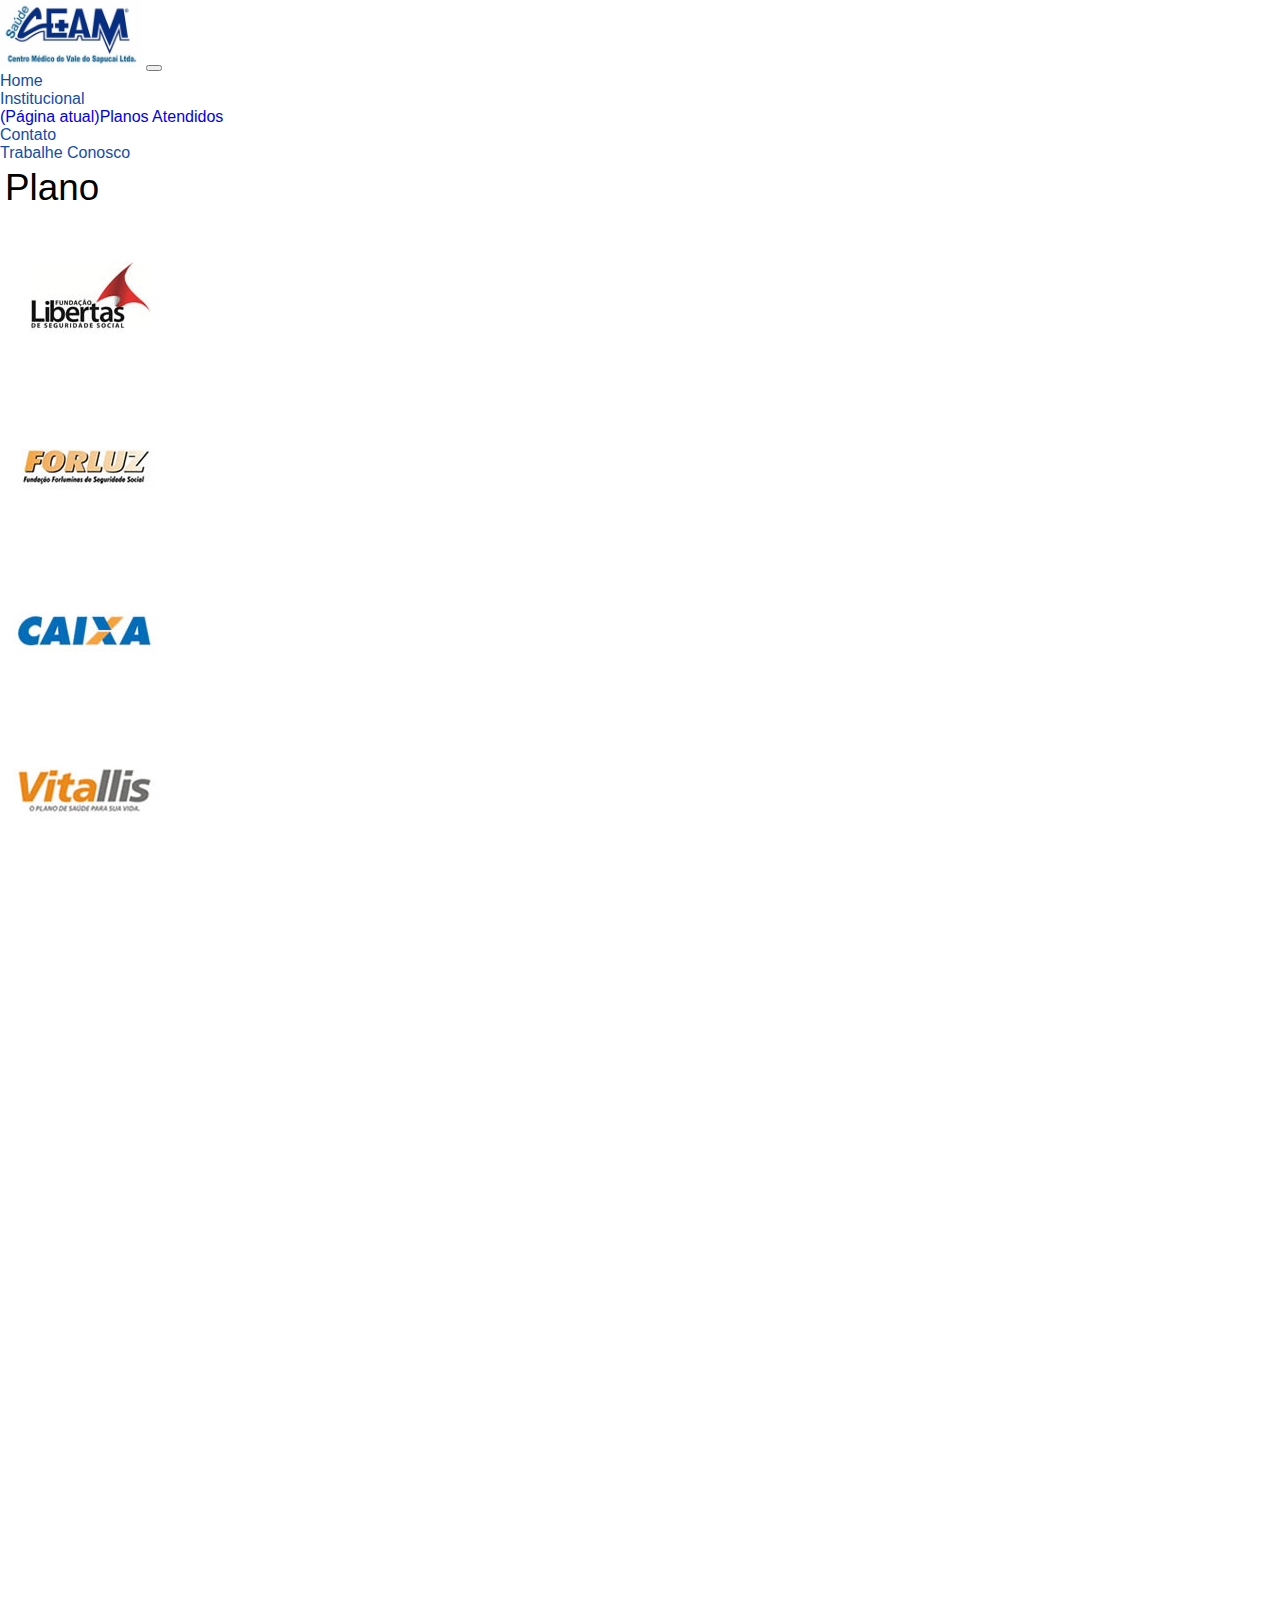
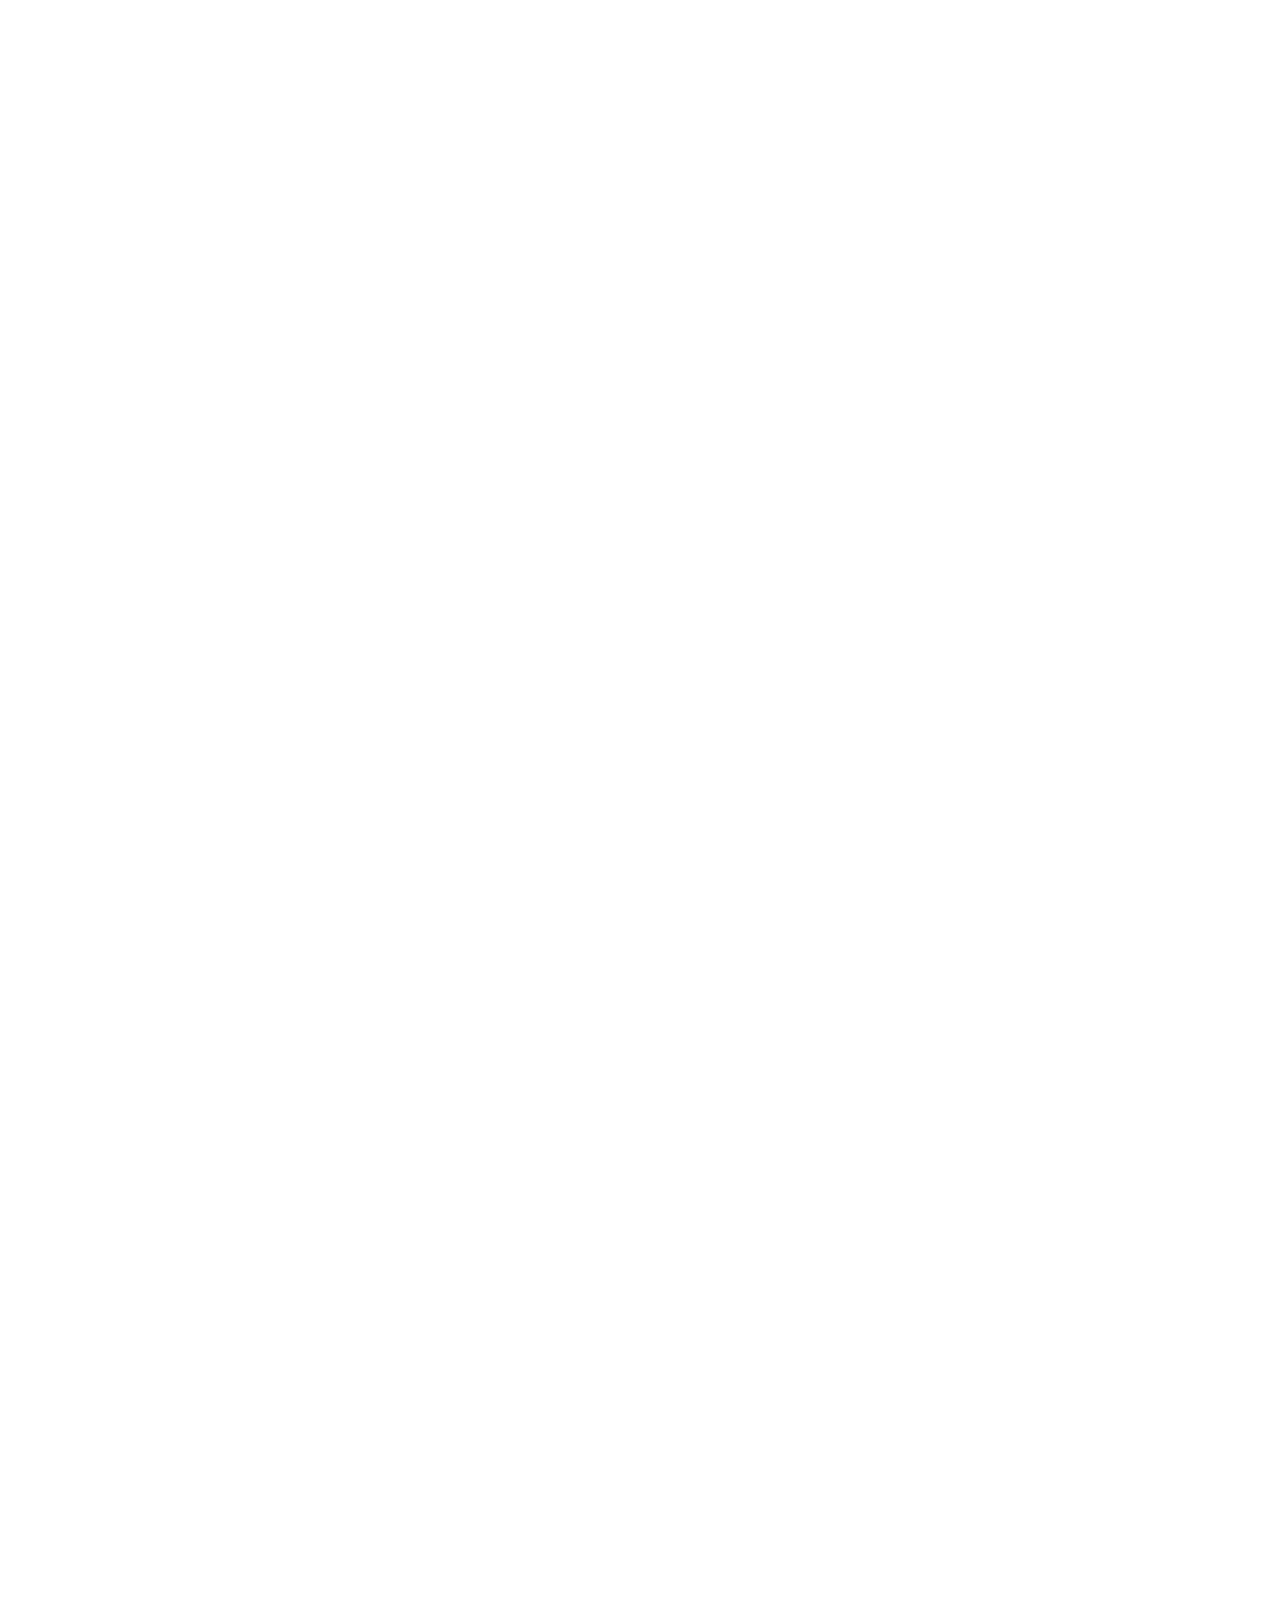
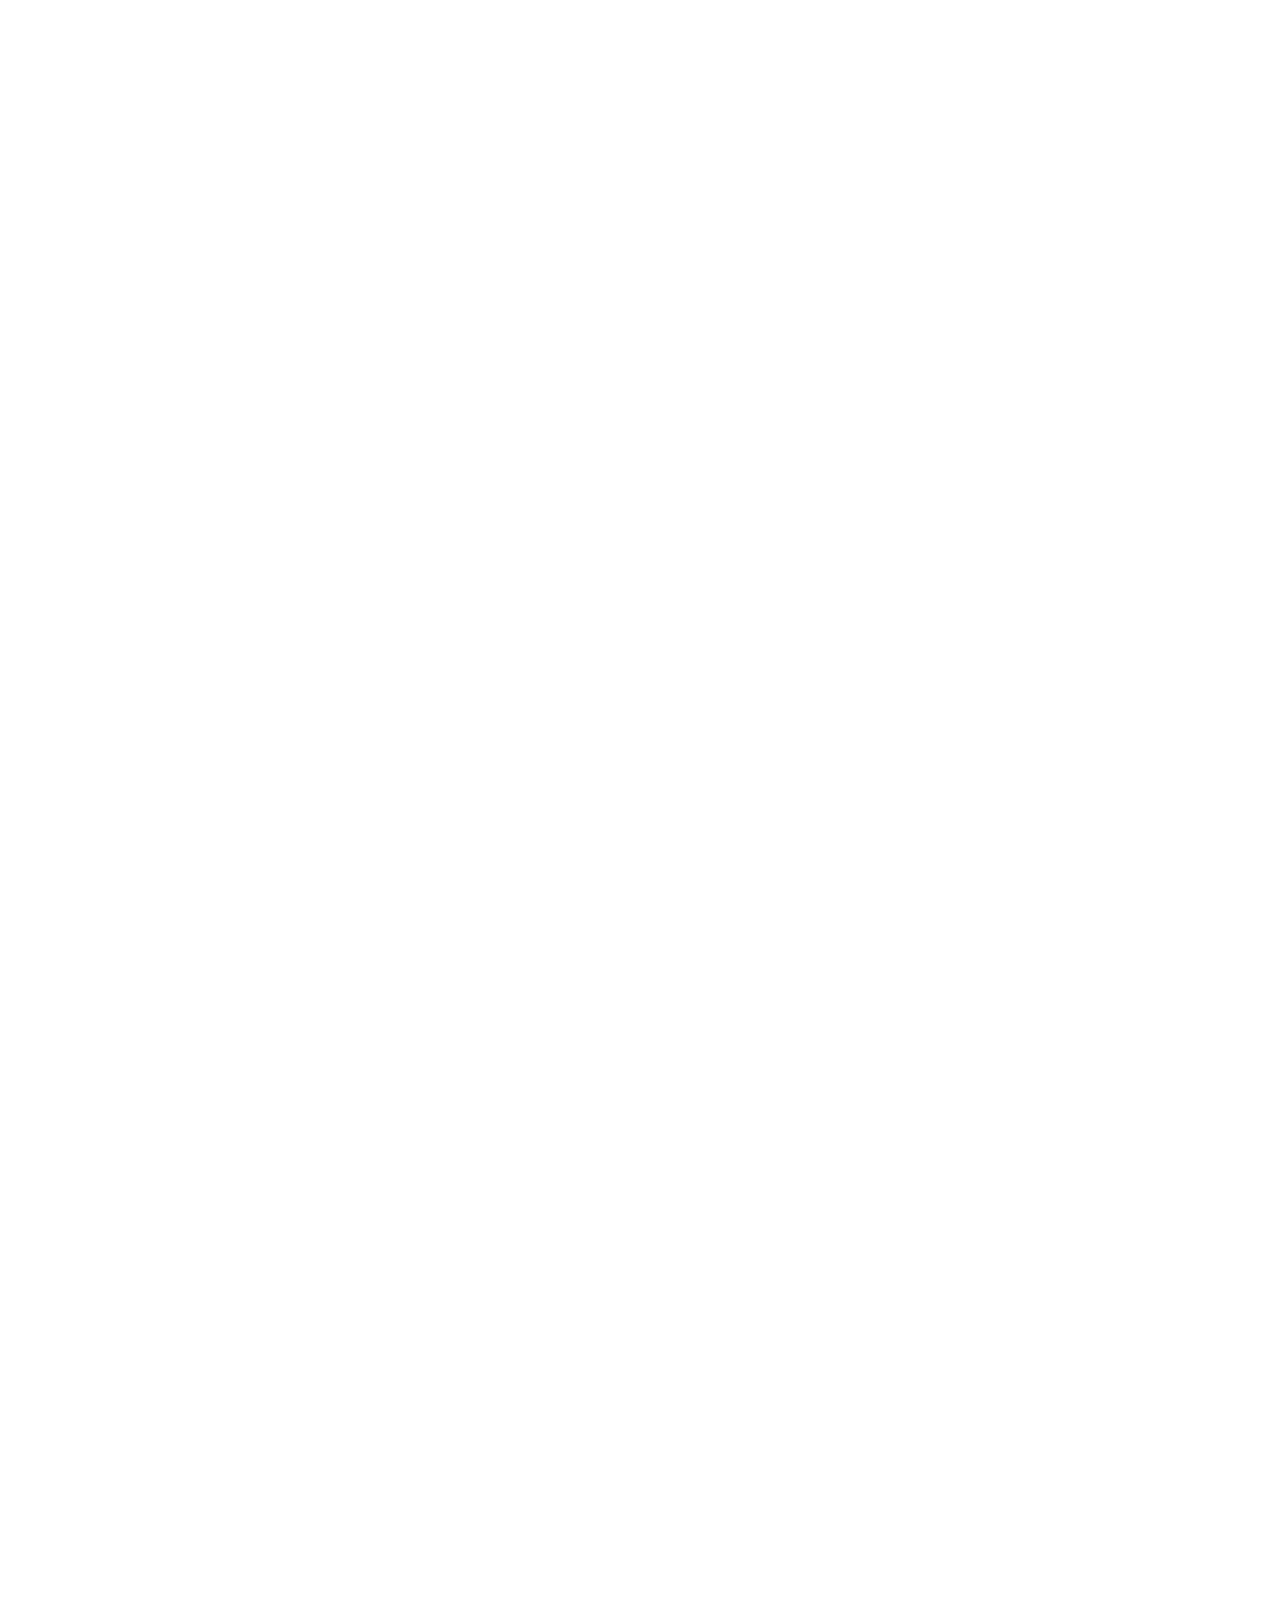
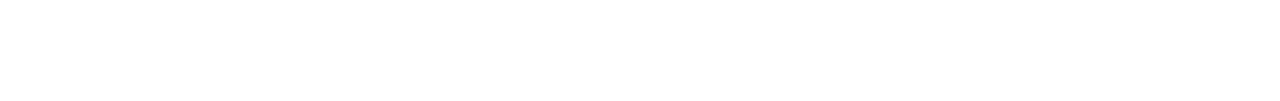
<file: CeamBrasilClinica/planos_atendidos.html>
<!DOCTYPE html>
<html lang="pt-br">
   <head>
      <!-- Meta tags Obrigatórias -->
      <meta charset="utf-8">
      <meta name="viewport" content="width=device-width, initial-scale=1, shrink-to-fit=no">
      <!-- Bootstrap CSS -->
      <link rel="stylesheet" href="https://stackpath.bootstrapcdn.com/bootstrap/4.1.3/css/bootstrap.min.css" integrity="sha384-MCw98/SFnGE8fJT3GXwEOngsV7Zt27NXFoaoApmYm81iuXoPkFOJwJ8ERdknLPMO" crossorigin="anonymous">
      <!--FONT ICONES-->
      <link rel="stylesheet" href="https://use.fontawesome.com/releases/v5.13.0/css/all.css" integrity="sha384-Bfad6CLCknfcloXFOyFnlgtENryhrpZCe29RTifKEixXQZ38WheV+i/6YWSzkz3V" crossorigin="anonymous">
      <link rel="icon" type="image/png" sizes="16x16" href="images/favicon/favicon-16x16.png">
      <link rel="icon" type="image/png" sizes="32x32" href="images/favicon/favicon-32x32.png">
      <link rel="icon" type="image/png" sizes="96x96" href="images/favicon/favicon-96x96.png">
      <link rel="stylesheet" href="owl-carousel/assets/owl.carousel.min.css" type="text/css">
      <link rel="stylesheet" href="css/style.css">
      <link rel="stylesheet" type="text/css" href="css/estilos.css">
      <link rel="stylesheet" type="text/css" href="css/outros_estilos.css">
      <title>Planos Atendidos</title>
   </head>
   <body id="body">
      <!--HEADER-->
      <header class="sticky-top shadow bg-white rounded">
         <!-- MENU--> 
         <nav class="navbar navbar-expand-lg navbar-light bg-white">
            <div class="container">
               <!--inicio container-->
               <a class="navbar-brand" href="index.html"><img style="width: 142px;" src="images/LogoJPG.jpg"></a>
               <button class="navbar-toggler" type="button" data-toggle="collapse" data-target="#navbarNav">
               <span class="navbar-toggler-icon"></span>
               </button>
               <!--MENU-->
               <div class="collapse navbar-collapse font-weight-bold" id="navbarNav">
                  <ul class="navbar-nav ml-auto">
                     <li class="nav-item active text-uppercase">
                        <a class="nav-link  azul-escuro" href="index.html">Home</a>
                     </li>
                     <li class="nav-item text-uppercase">
                        <a class="nav-link azul-escuro " href="institucional.html">Institucional</a>
                     </li>
                     <li class="nav-item text-uppercase">
                        <a class="nav-link text-primary" href="planos_atendidos.html"><span class="sr-only">(Página atual)</span>Planos Atendidos</a>
                     </li>                   
                     <li class="nav-item text-uppercase">
                        <a class="nav-link azul-escuro" href="contato.php">Contato</a>
                     </li>
                      <li class="nav-item text-uppercase">
                        <a class="nav-link azul-escuro" href="trabalhe_conosco.php">Trabalhe Conosco</a>
                     </li>
                     
                  </ul>
               </div>
            </div>
            <!--fim container--> 
         </nav>
         
      </header>
      <!--HEADER-->

      <!--TEXTO ANIMADO-->      
      <section class="bg-primary mb-5">
         <div class="container">
            <div class="row py-5">
               <div id="banner-animado" href="" class="typewrite bg-primary ml-5 text-white" data-period="2000" data-type='[ "Planos Atendidos.", "CeamBrasil.", "Escolha o Destino e Deixe as Preocupações Conosco." ]'> </div>
            </div>
         </div>
      </section>
      <!--/TEXTO ANIMADO--> 
      <!--Paineis-->
      
      <section class="container">
          
         <div id="lista-planos-atendidos" class="row m-2">
         
            <!--coluna com 4 tela md-->
            <div class="col-6 col-sm-4 col-md-3 col-lg-2">
               <a href="https://www.fundacaolibertas.com.br/" class="card" target="_blank">
                  <img src="images/planos_atendidos/libertas.jpg" class="card-img" alt="...">              
               </a>
            </div>

             <div class="col-6 col-sm-4 col-md-3 col-lg-2">
               <a href="https://www.forluz.org.br/default.aspx" class="card" target="_blank">
                  <img src="images/planos_atendidos/forluz.jpg" class="card-img" alt="...">              
               </a>
            </div>

             <div class="col-6 col-sm-4 col-md-3 col-lg-2">
               <a href="http://www1.caixa.gov.br/saudecaixa/beneficiarios/index.asp" class="card " target="_blank">
                  <img src="images/planos_atendidos/caixa.jpg" class="card-img" alt="...">              
               </a>
            </div>

                 <div class="col-6 col-sm-4 col-md-3 col-lg-2">
               <a href="http://vitallis.com.br/Pages/home.aspx" class="card " target="_blank">
                  <img src="images/planos_atendidos/vitallis.jpg" class="card-img" alt="...">              
               </a>
            </div>

                 <div class="col-6 col-sm-4 col-md-3 col-lg-2">
               <a href="https://www.promedmg.com.br" class="card " target="_blank">
                  <img src="images/planos_atendidos/promed.jpg" class="card-img" alt="...">              
               </a>
            </div>

                 <div class="col-6 col-sm-4 col-md-3 col-lg-2">
               <a href="https://saudenatela.sulamerica.com.br" class="card " target="_blank">
                  <img src="images/planos_atendidos/sulamerica.jpg" class="card-img" alt="...">              
               </a>
            </div>

             <div class="col-6 col-sm-4 col-md-3 col-lg-2">
               <a href="https://www.cemigsaude.org.br/site/home" class="card "target="_blank">
                  <img src="images/planos_atendidos/cemig.jpg" class="card-img" alt="..." target="_blank">              
               </a>
            </div>
            <!--/ 1- coluna com 4 tela md-->
            
            <!--coluna com 4 tela md-->
            <div class="col-6 col-sm-4 col-md-3 col-lg-2">
               <a href="https://www.climepetotal.com.br/site" class="card "target="_blank">
                  <img src="images/planos_atendidos/climepe.jpg" class="card-img" alt="..." target="_blank">              
               </a>
            </div>

             <div class="col-6 col-sm-4 col-md-3 col-lg-2">
               <a href="https://www.cassi.com.br/index.php?option=com_content&view=category&layout=blog&id=118&Itemid=101&uf=MG" class="card ">
                  <img src="images/planos_atendidos/cassi.jpg" class="card-img" alt="..." target="_blank">              
               </a>
            </div>

             <div class="col-6 col-sm-4 col-md-3 col-lg-2">
               <a href="http://www.allianz.com.br" class="card ">
                  <img src="images/planos_atendidos/allianz.jpg" class="card-img" alt="..." target="_blank">              
               </a>
            </div>

             <div class="col-6 col-sm-4 col-md-3 col-lg-2">
               <a href="http://www.eb.mil.br/" class="card ">
                  <img src="images/planos_atendidos/exercito.jpg" class="card-img" alt="..." target="_blank">              
               </a>
            </div>
            <!--/ 2- coluna com 4 tela md-->

            <!--coluna com 4 tela md-->
            <div class="col-6 col-sm-4 col-md-3 col-lg-2">
               <a href="https://www.policiamilitar.mg.gov.br/portal-pm/externo/principal.action" class="card ">
                  <img src="images/planos_atendidos/pmmg.jpg" class="card-img" alt="..." target="_blank">              
               </a>
            </div>

             <div class="col-6 col-sm-4 col-md-3 col-lg-2">
               <a href="http://fundaffemg.com.br" class="card ">
                  <img src="images/planos_atendidos/fundafeemg.jpg" class="card-img" alt="..." target="_blank">              
               </a>
            </div>

             <div class="col-6 col-sm-4 col-md-3 col-lg-2">
               <a href="https://www.gndi.com.br/" class="card ">
                  <img src="images/planos_atendidos/intermedica.jpg" class="card-img" alt="..." target="_blank">              
               </a>
            </div>

             <div class="col-6 col-sm-4 col-md-3 col-lg-2">
               <a href="http://www2.correios.com.br" class="card ">
                  <img src="images/planos_atendidos/correios.jpg" class="card-img" alt="..." target="_blank">              
               </a>
            </div>
            <!--/ 3- coluna com 4 tela md-->

            <!--coluna com 4 tela md-->
            <div class="col-6 col-sm-4 col-md-3 col-lg-2">
               <a href="https://www.amil.com.br/institucional" class="card ">
                  <img src="images/planos_atendidos/amil.jpg" class="card-img" alt="..." target="_blank">              
               </a>
            </div>

            <div class="col-6 col-sm-4 col-md-3 col-lg-2">
               <a href="images/planos_atendidos/assefaz.jpg" class="card ">
                  <img src="images/planos_atendidos/assefaz.jpg" class="card-img" alt="..." target="_blank">              
               </a>
            </div>

             <div class="col-6 col-sm-4 col-md-3 col-lg-2">
               <a href="http://www.serpram.com.br/" class="card ">
                  <img src="images/planos_atendidos/serpram.jpg" class="card-img" alt="..." target="_blank">              
               </a>
            </div>

             <div class="col-6 col-sm-4 col-md-3 col-lg-2">
               <a href="https://www.marinha.mil.br/" class="card ">
                  <img src="images/planos_atendidos/marinha.jpg" class="card-img" alt="..." target="_blank">              
               </a>
            </div>

             <div class="col-6 col-sm-4 col-md-3 col-lg-2">
               <a href="http://www.spasaude.org.br/site/" class="card ">
                  <img src="images/planos_atendidos/spa_saude.jpg" class="card-img" alt="..." target="_blank">              
               </a>
            </div>
           
            <div class="col-6 col-sm-4 col-md-3 col-lg-2">
               <a href="https://www.ammp.org.br" class="card ">
                  <img src="images/planos_atendidos/ammp.jpg" class="card-img" alt="..." target="_blank">              
               </a>
            </div>

            <!--coluna com 4 tela md-->
            <div class="col-6 col-sm-4 col-md-3 col-lg-2">
               <a href="https://www.portoseguro.com.br/" class="card ">
                  <img src="images/planos_atendidos/porto_seguro.jpg" class="card-img" alt="..." target="_blank">              
               </a>
            </div>

             <div class="col-6 col-sm-4 col-md-3 col-lg-2">
               <a href="https://www.bradescoseguros.com.br/clientes/produtos/plano-saude" class="card ">
                  <img src="images/planos_atendidos/bradesco.jpg" class="card-img" alt="..." target="_blank">              
               </a>
            </div>

             <div class="col-6 col-sm-4 col-md-3 col-lg-2">
               <a href="http://www.hapvida.com.br/site/" class="card ">
                  <img src="images/planos_atendidos/hapvida.jpg" class="card-img" alt="..." target="_blank">              
               </a>
            </div>

             <div class="col-6 col-sm-4 col-md-3 col-lg-2">
               <a href="http://www.mediservice.com.br/portal/" class="card ">
                  <img src="images/planos_atendidos/mediservice.jpg" class="card-img" alt="..." target="_blank">              
               </a>
            </div>
            <!--/ 5- coluna com 4 tela md-->

      
           

         </div>

      </section>
      <!--/container painel-->
      <!--rodape-->
      <footer class="bg-dark text-white">
         <div class="container">
            <div class="row borda-bottom-branca py-3 ">
               <div class="col-12 col-md-6">
                  <h1 class="text-center">Clínica Ceam</h1>
               </div>
               <div class="col-12 col-md-2 ">          
               </div>
               <div class="col-12 col-md-4 text-center">
                  <a href="https://www.instagram.com/planoceam" target="_blank" class="text-white"><i class="h3 fab fa-instagram mr-3"></i></a>
                  <a href="http://fb.me/ceambrasil" target="_blank" class="text-white"><i class="h3 fab fa-facebook-f"></i> </a>         
               </div>
            </div>
            <div class="row ">
               <div class="col-12 col-md-4 bg-preto-secundario pt-1 pb-4  ">
                  <span class="h5 font-weight-bold text-white text-uppercase">Endereço</span>
                  <p>
                     <a href="https://goo.gl/maps/roEmKh9SKAQtjJEK6" class="text-white  pt-2 mb-3" target="_blank">
                        <i class="fas fa-map-marker-alt mr-2 "></i>
                        Praça Doutor Carlos Victor, n° 01 <br>
                        Bairro: Varginha Itajubá - MG <br>
                        CEP: 37501-155
                     </a>
                  </p>
                 <p class="text-white mt-3">
                            <i class="fas fa-phone-alt mr-2 mb-3"></i>
                            <a href="tel:35362980000" class="text-white">(35) 3629-8000</a>
                        </p>
                  <span class="h5 font-weight-bold text-white text-uppercase">Sites</span><br>
                  <a href="http://www.ceambrasil.com.br" target="_blank" class="text-white mt-3">
                  <i class="fas fa-globe mr-2 mb-3"></i>
                  Ceam Brasil
                  </a><br>  
                  <a href="http://grupoceam.com.br" target="_blank" class="text-white mt-3">
                  <i class="fas fa-globe mr-2"></i>
                  Grupo Ceam
                  </a>   
               </div>
               <div class="col-12 col-md-4  pt-1 pb-4">
                  <span class="h5 font-weight-bold text-white text-uppercase">Menu</span>
                  <div class=" ">
                     <ul class="navbar-nav ml-auto">
                        <li class="nav-item ">
                           <a class="nav-link text-white" href="index.html">Home</a>
                        </li>
                        <li class="nav-item ">
                           <a class="nav-link text-white" href="institucional.html">Institucional</a>
                        </li>
                        <li class="nav-item ">
                           <a class="nav-link text-white" href="planos_atendidos.html">Planos Atendidos</a>
                        </li>                                        
                     </ul>
                  </div>
               </div>
               <div class="col-12 col-md-4 pt-1 pb-4 bg-preto-secundario">
                  <span class="h5 font-weight-bold text-white text-uppercase">Contatos</span>
                  <ul class="navbar-nav ml-auto">
                     <li class="nav-item active ">
                        <a class="nav-link text-white" href="trabalhe_conosco.php">Trabalhe conosco</a>
                     </li>
                     <li class="nav-item ">
                        <a class="nav-link text-white" href="contato.php">Enviar mensagem</a>
                     </li>
                  </ul>
               </div>
            </div>
         </div>
      </footer>
      <footer class="bg-preto text-white">
         <div class="container">
            <div class="row">
               <div class="col-12 col-md-4 mb-2 d-flex justify-content-center flex-wrap">
                  <div class="flex-item">
                     <a href="http://www.ans.gov.br" target="_blank"><img src="images/ceamclinica.png" class="img w-75 pt-2 "></a>
                  </div>           
               </div>
               <div class="col-6 col-md-4  d-flex justify-content-center ">
                  <div class="flex-item mt-4 ">
                     <br>
                     <p class="text-white">CNPJ 10.786.528/0001-91</p>
                  </div>
               </div>
               <div class="col-6 col-md-4 d-flex justify-content-center">
                  <div class="flex-item mt-4">
                     <a href="https://ptechti.com.br" target="_blank"><img src="images/PTECH.png" class="img-fluid w-50 "></a>
                  </div>
               </div>
            </div>
         </div>
      </footer>
      <!--/rodape-->

      <!-- JavaScript (Opcional) -->
      <!-- jQuery primeiro, depois Popper.js, depois Bootstrap JS -->
      <script src="https://code.jquery.com/jquery-3.3.1.slim.min.js" integrity="sha384-q8i/X+965DzO0rT7abK41JStQIAqVgRVzpbzo5smXKp4YfRvH+8abtTE1Pi6jizo" crossorigin="anonymous"></script>
      <script src="https://cdnjs.cloudflare.com/ajax/libs/popper.js/1.14.3/umd/popper.min.js" integrity="sha384-ZMP7rVo3mIykV+2+9J3UJ46jBk0WLaUAdn689aCwoqbBJiSnjAK/l8WvCWPIPm49" crossorigin="anonymous"></script>
      <script src="https://stackpath.bootstrapcdn.com/bootstrap/4.1.3/js/bootstrap.min.js" integrity="sha384-ChfqqxuZUCnJSK3+MXmPNIyE6ZbWh2IMqE241rYiqJxyMiZ6OW/JmZQ5stwEULTy" crossorigin="anonymous"></script>

      <!--SOBRE EMPRESA-->
      <script src="owl-carousel/owl.carousel.min.js"></script>
      <script src="js/main.js"></script>
      <script src="js/main2.js"></script>
      <script src="js/top.js"></script>
      <script src="js/tabs.js"></script>
      <!-- Global site tag (gtag.js) - Google Analytics -->
      <script async src="https://www.googletagmanager.com/gtag/js?id=UA-163974216-3"></script>
      <script>
        window.dataLayer = window.dataLayer || [];
        function gtag(){dataLayer.push(arguments);}
        gtag('js', new Date());

        gtag('config', 'UA-163974216-3');
      </script>
   </body>
</html>
</file>
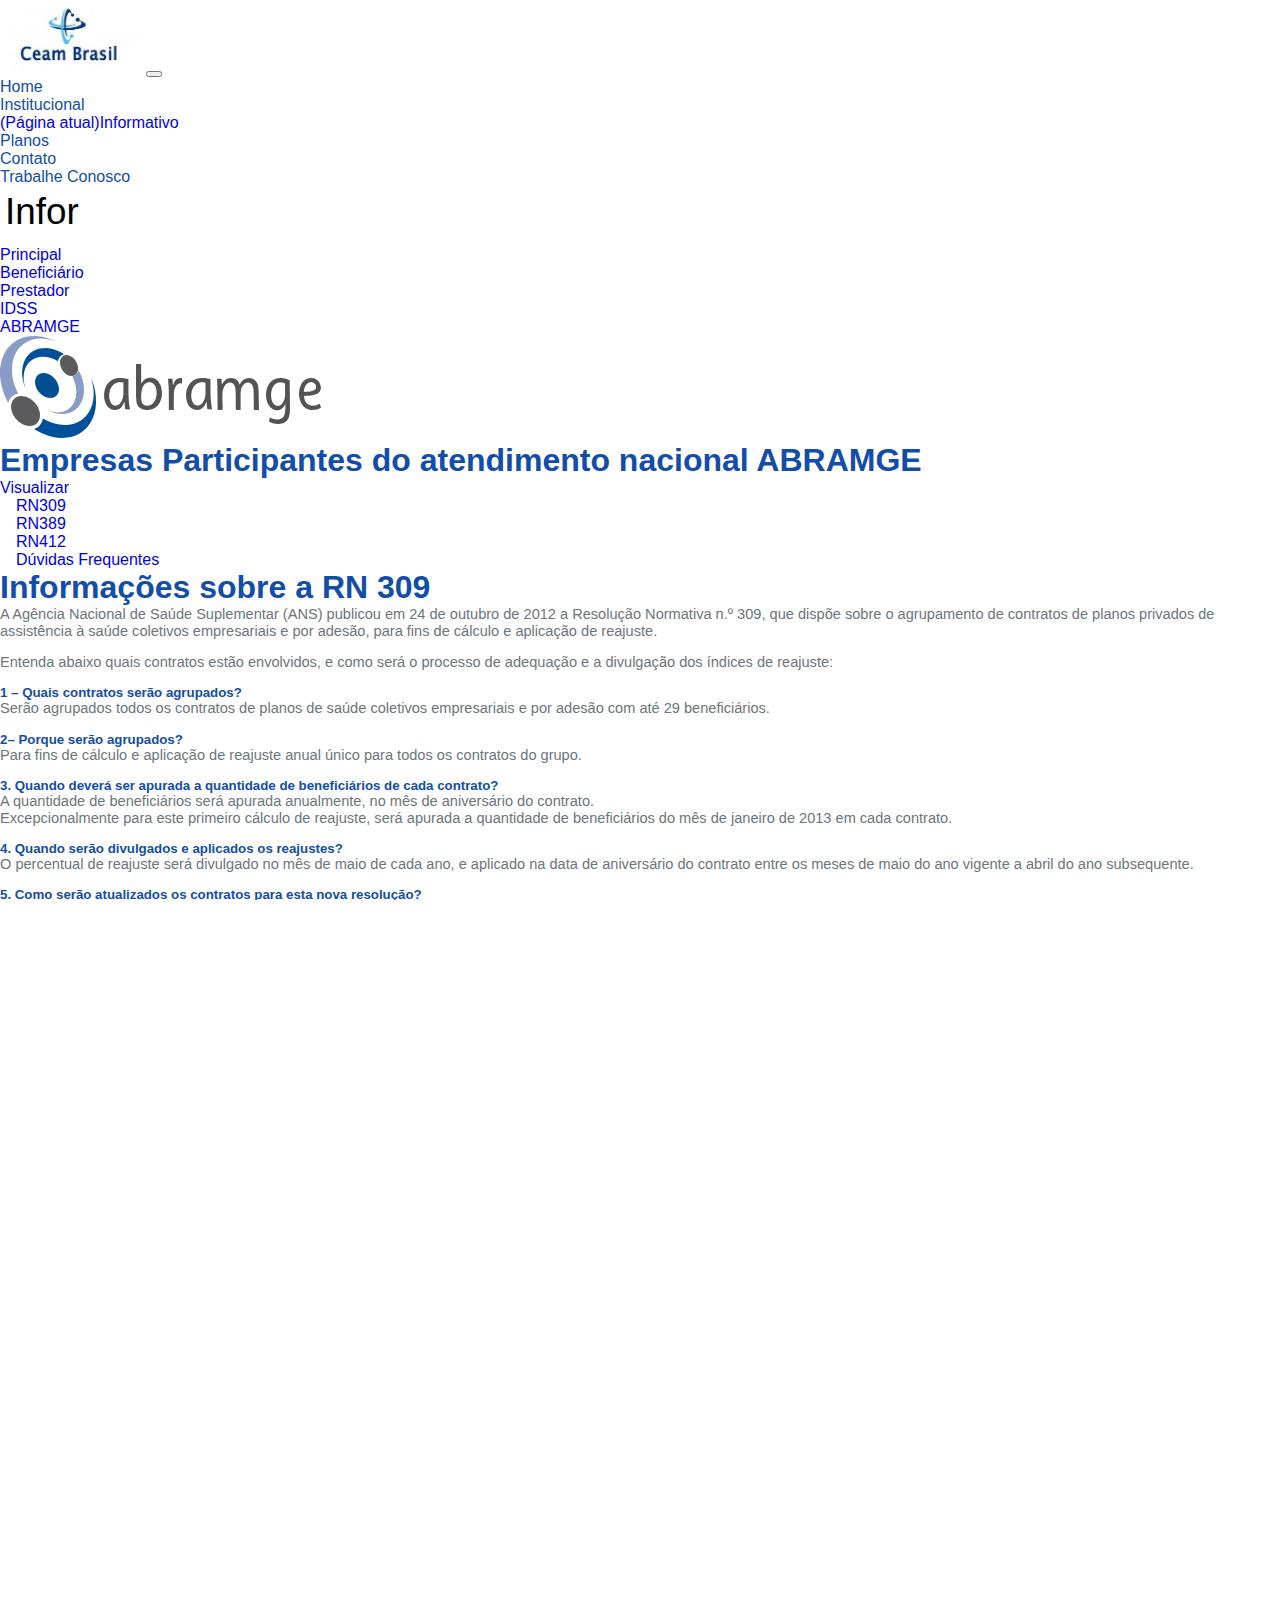
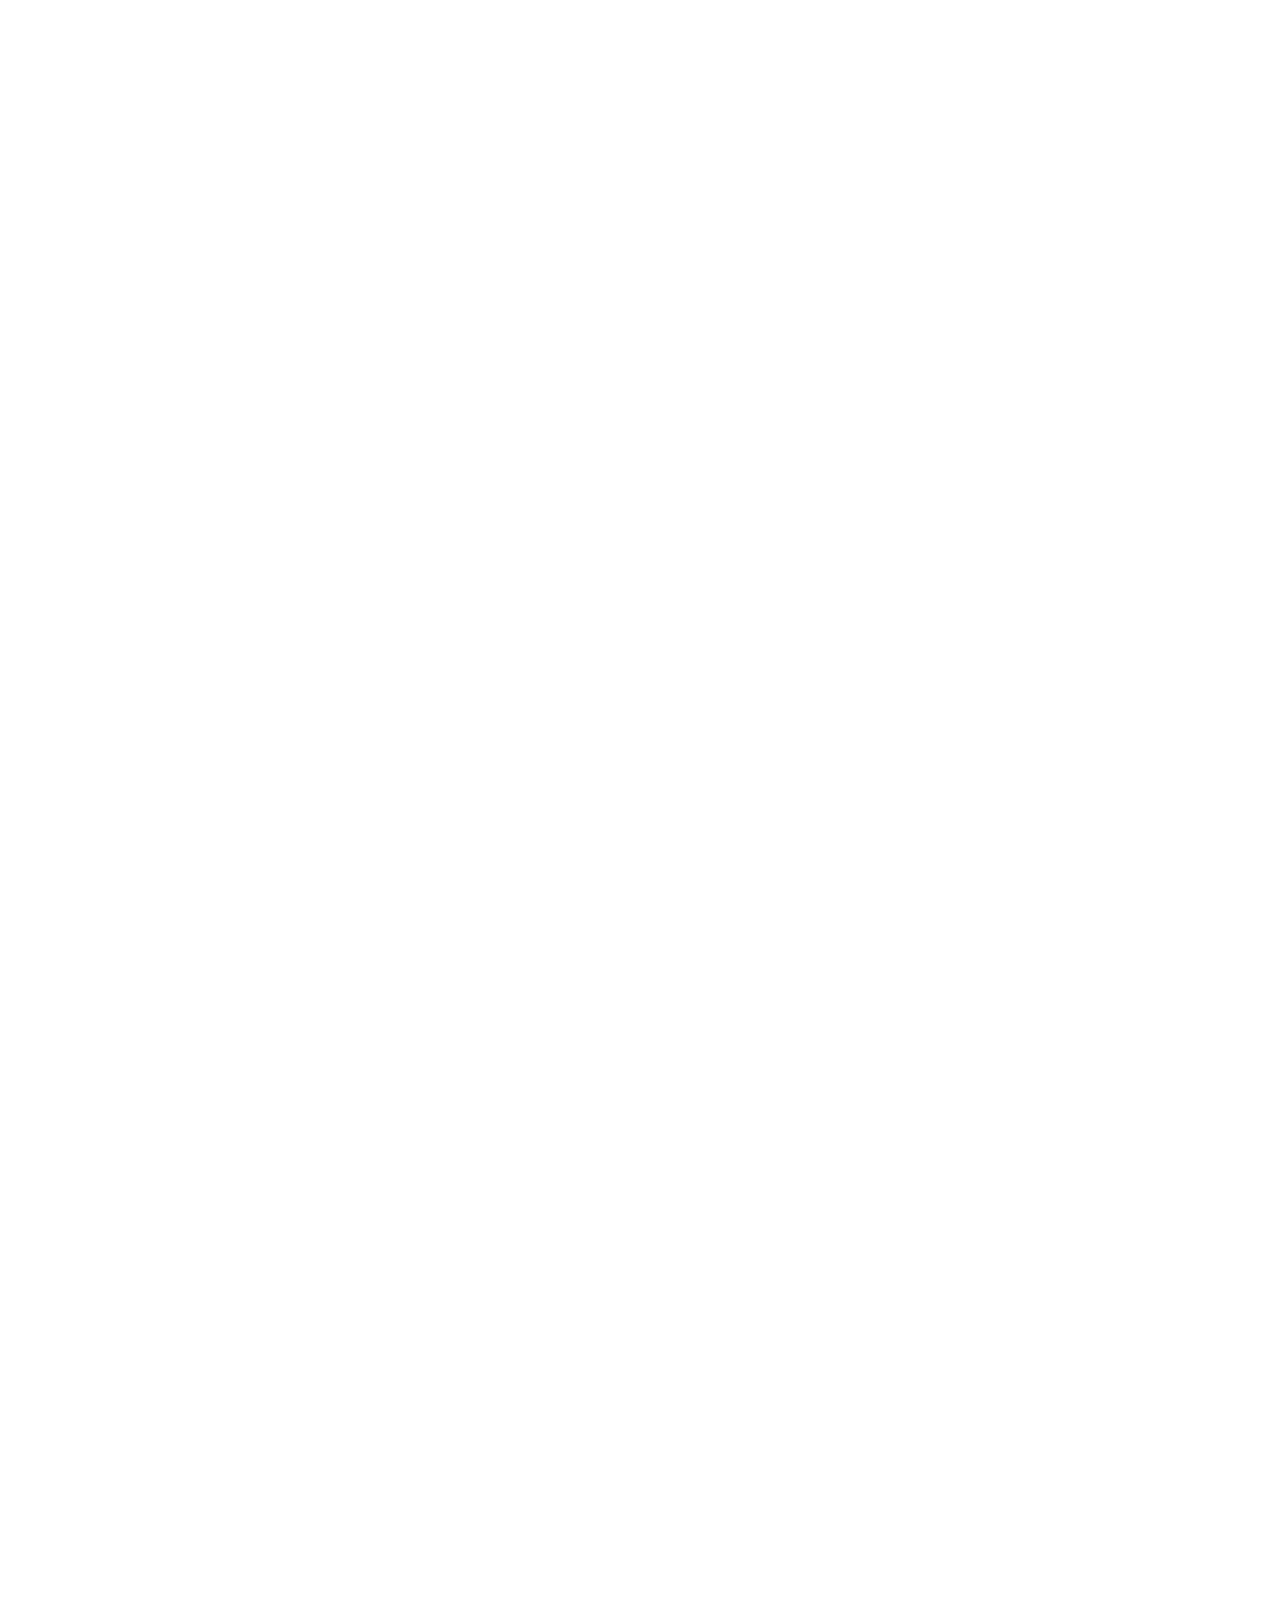
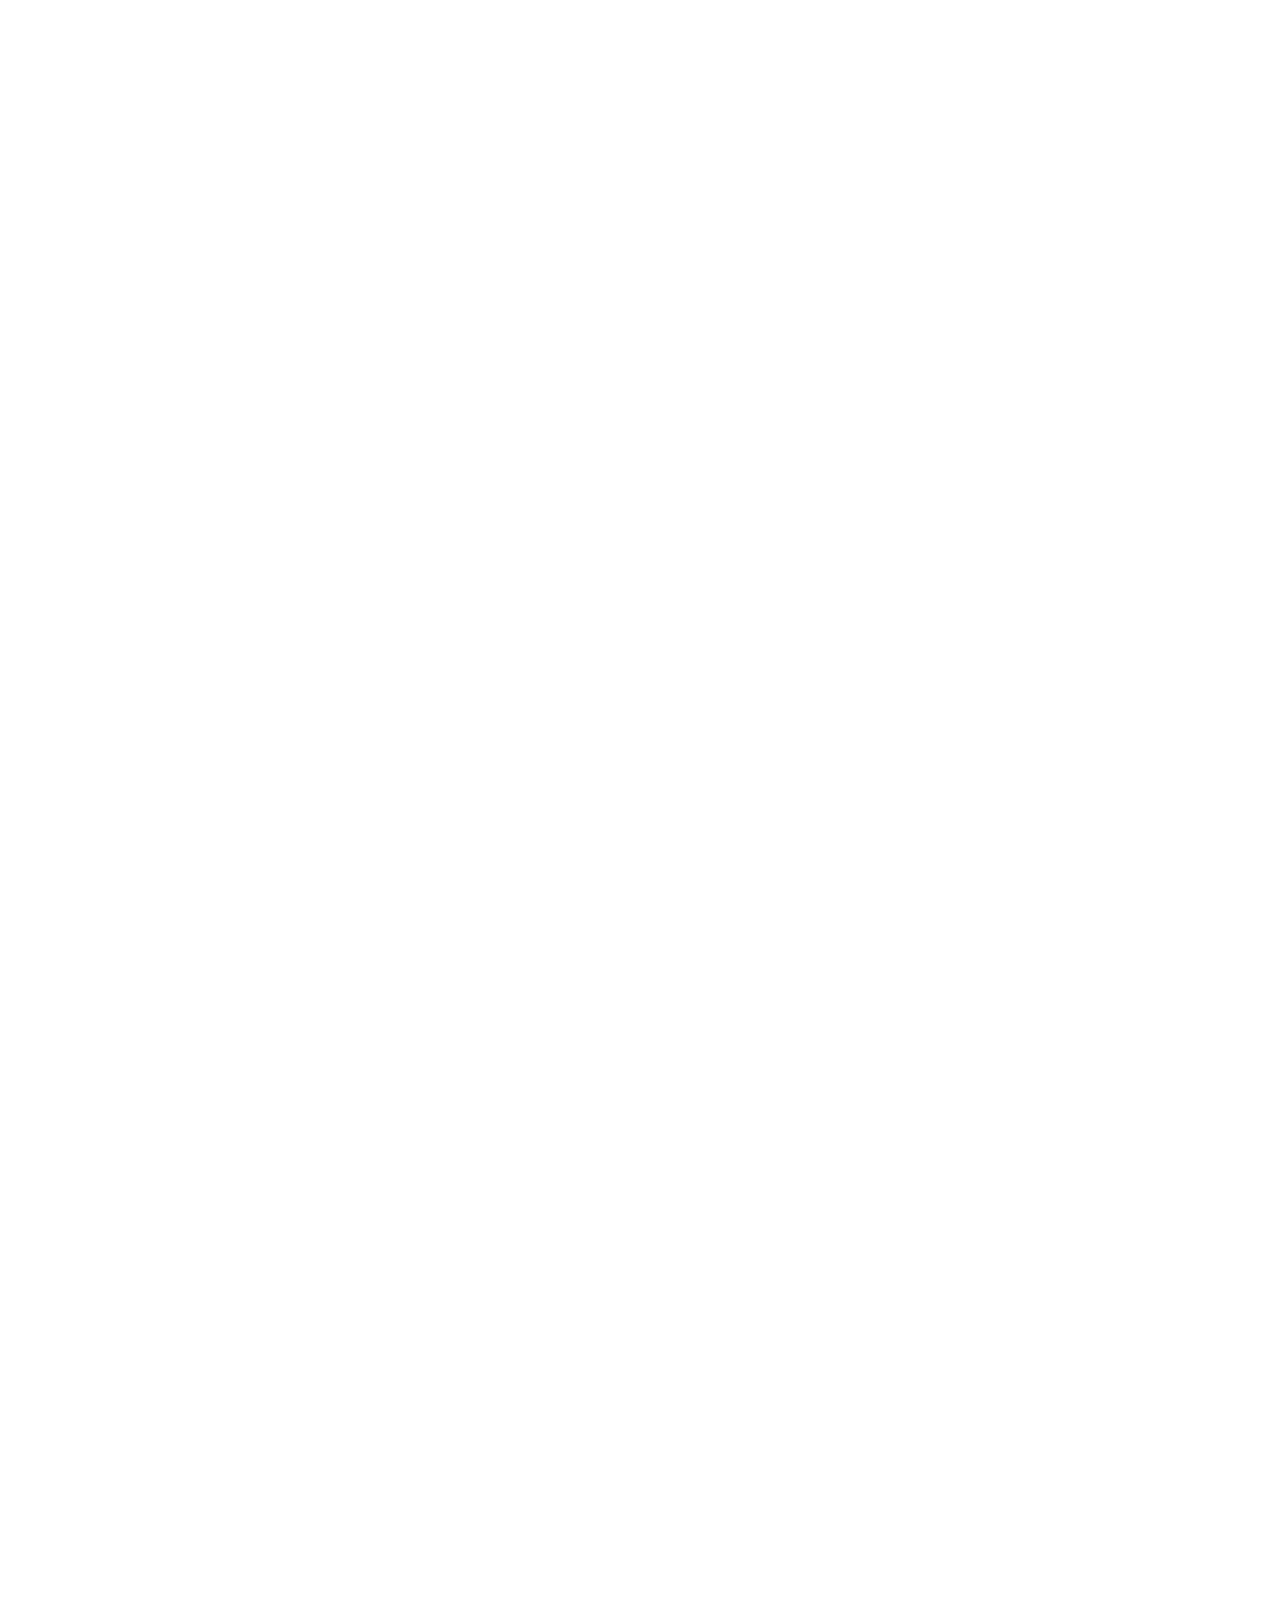
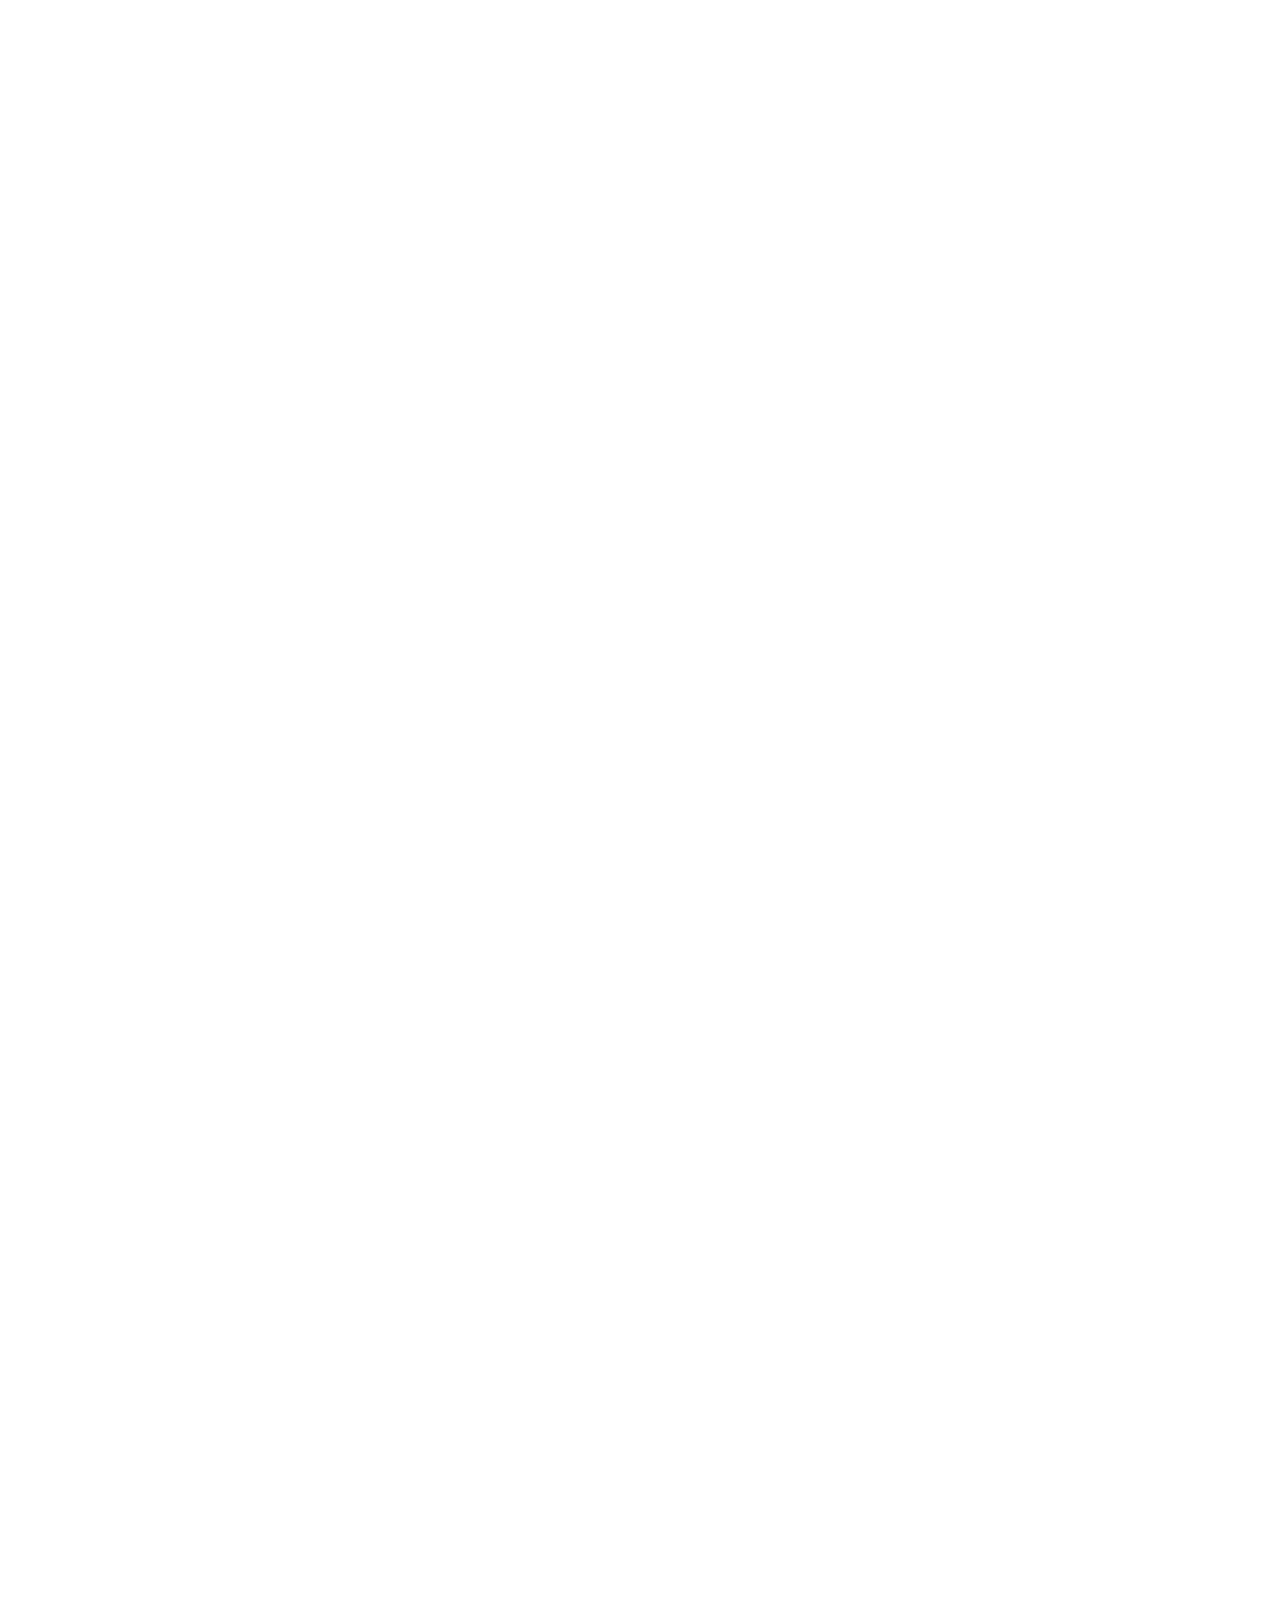
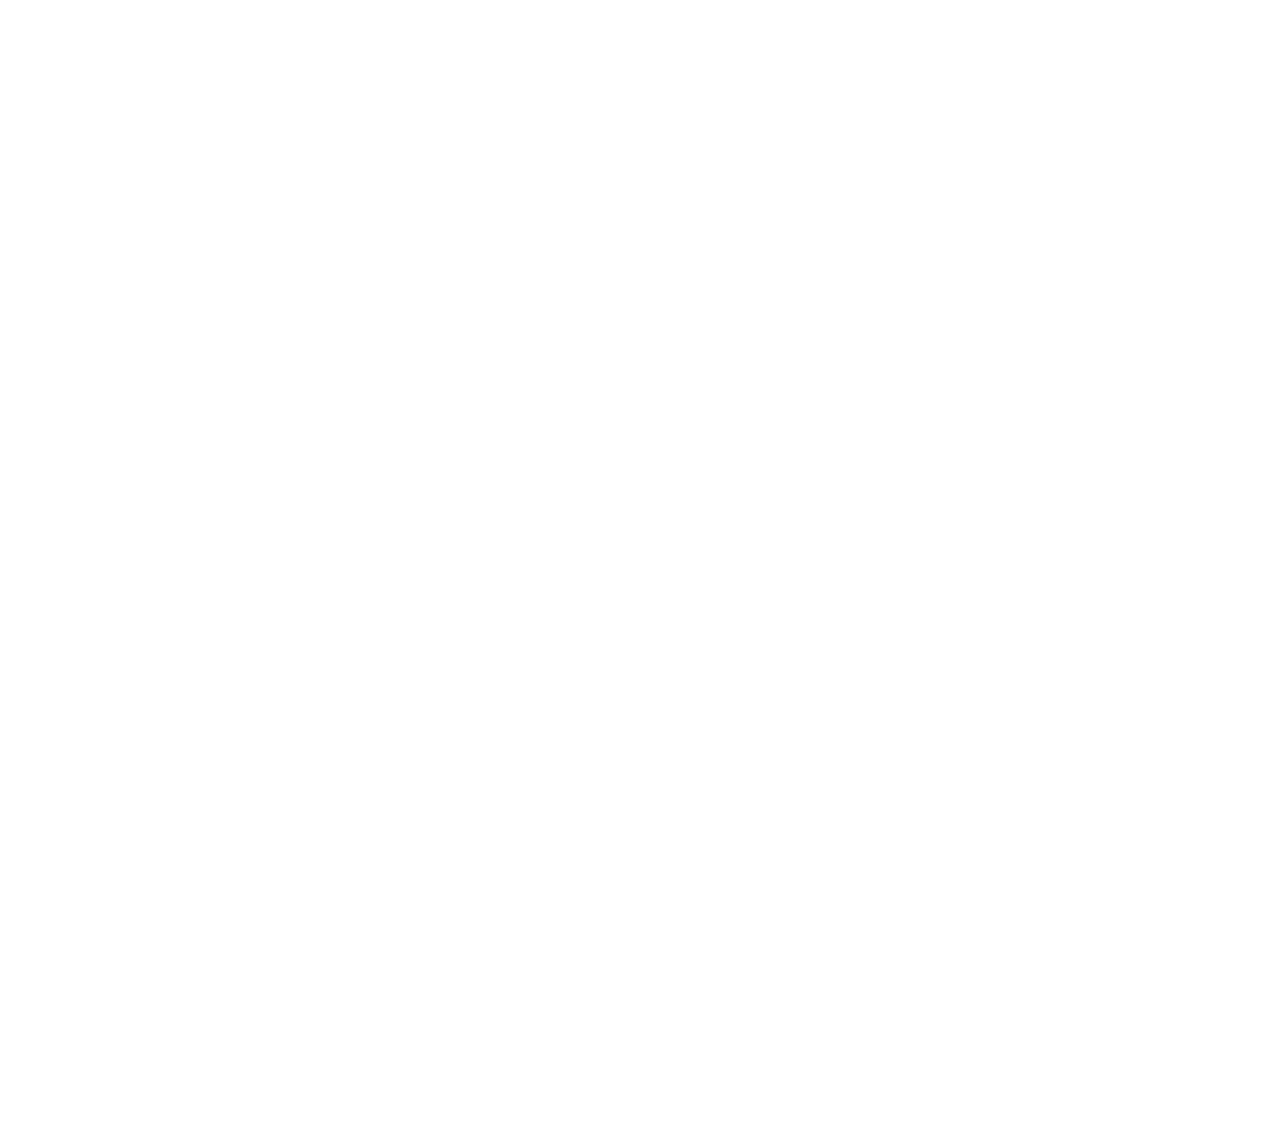
<file: CeamBrasilPlano/informativo.html>
<!DOCTYPE html>
<html lang="pt-br">
   <head>
      <!-- Meta tags Obrigatórias -->
      <meta charset="utf-8">
      <meta name="viewport" content="width=device-width, initial-scale=1, shrink-to-fit=no">
      <!-- Bootstrap CSS -->
      <link rel="stylesheet" href="https://stackpath.bootstrapcdn.com/bootstrap/4.1.3/css/bootstrap.min.css" integrity="sha384-MCw98/SFnGE8fJT3GXwEOngsV7Zt27NXFoaoApmYm81iuXoPkFOJwJ8ERdknLPMO" crossorigin="anonymous">
      <!--FONT ICONES-->
      <link rel="stylesheet" href="https://use.fontawesome.com/releases/v5.13.0/css/all.css" integrity="sha384-Bfad6CLCknfcloXFOyFnlgtENryhrpZCe29RTifKEixXQZ38WheV+i/6YWSzkz3V" crossorigin="anonymous">
      <link rel="icon" type="image/png" sizes="16x16" href="images/favicon/favicon-16x16.png">
      <link rel="icon" type="image/png" sizes="32x32" href="images/favicon/favicon-32x32.png">
      <link rel="icon" type="image/png" sizes="96x96" href="images/favicon/favicon-96x96.png">
      <link rel="stylesheet" href="owl-carousel/assets/owl.carousel.min.css" type="text/css">
      <link rel="stylesheet" href="css/style.css">
      <link rel="stylesheet" href="css/estilos.css">
      <link rel="stylesheet" href="css/outros_estilos.css">
      <style type="text/css">
         @media (min-width: 0px){
         #calendario 
         {
         width: 100%!important;
         }
         }
         @media (min-width: 768px){
         #calendario 
         {
         width: 600px!important;
         }
         }
      </style>
      <title>Informativo</title>
   </head>
   <body id="body">
      <!--HEADER-->
      <header class="sticky-top shadow bg-white rounded">
         <!-- MENU--> 
         <nav class="navbar navbar-expand-lg navbar-light bg-white">
            <div class="container">
               <!--inicio container-->
               <a class="navbar-brand" href="index.html"><img style="width: 142px;" src="images/LogoJPG.jpg"></a>
               <button class="navbar-toggler" type="button" data-toggle="collapse" data-target="#navbarNav">
               <span class="navbar-toggler-icon"></span>
               </button>
               <!--MENU-->
               <div class="collapse navbar-collapse font-weight-bold" id="navbarNav">
                  <ul class="navbar-nav ml-auto">
                     <li class="nav-item active text-uppercase">
                        <a class="nav-link azul-escuro" href="index.html">Home </a>
                     </li>
                     <li class="nav-item text-uppercase">
                        <a class="nav-link azul-escuro " href="institucional.html">Institucional</a>
                     </li>
                     <li class="nav-item text-uppercase">
                        <a class="nav-link text-primary" href="informativo.html"><span class="sr-only">(Página atual)</span>Informativo</a>
                     </li>
                     <li class="nav-item text-uppercase">
                        <a class="nav-link azul-escuro" href="planos.php">Planos</a>
                     </li>
                     <li class="nav-item text-uppercase">
                        <a class="nav-link azul-escuro" href="contato.php">Contato</a>
                     </li>
                     <li class="nav-item text-uppercase">
                        <a class="nav-link azul-escuro" href="trabalhe_conosco.php">Trabalhe Conosco</a>
                     </li>
                  </ul>
               </div>
            </div>
            <!--fim container--> 
         </nav>
      </header>
      <!--HEADER-->
      <!--TEXTO ANIMADO-->      
      <section class="bg-primary mb-5">
         <div class="container">
            <div class="row py-5">
               <div id="banner-animado" href="" class="col h5 typewrite bg-primary ml-5 text-white altura-banner" data-period="2000" data-type='[ "Informativo.", "CeamBrasil.", "Escolha o Destino e Deixe as Preocupações Conosco." ]'> </div>
            </div>
         </div>
      </section>
      <!--/TEXTO ANIMADO--> 
      <!--Paineis-->
      <div class="container p-2 mb-5">
         <!--container painel-->
         <div class="card m-0">
            <!--card-->
            <div class="card-header">
               <!--menus tabs-->
               <ul class="nav nav-tabs card-header-tabs" role="tablist">
                  <li class="nav-item">
                     <a class="nav-link active" data-toggle="tab" href="#principal" role="tab" aria-controls="principal">Principal</a>
                  </li>
                  <li class="nav-item">
                     <a class="nav-link" data-toggle="tab" href="#beneficiario" role="tab" aria-controls="beneficiario" >Beneficiário</a>
                  </li>
                  <li class="nav-item">
                     <a class="nav-link" data-toggle="tab" href="#prestador" role="tab" aria-controls="prestador">Prestador</a>
                  </li>
                  <li class="nav-item">
                     <a class="nav-link" data-toggle="tab" href="#idss" role="tab" aria-controls="IDSS">IDSS</a>
                  </li>
               </ul>
            </div>
            <!--/menus-->
            <div class="card-body tab-content p-0 mb-">
               <!--conteudos-->
               <!--ABA PRINCIPAL-->
               <div id="principal" class="tab-pane fade active show">
                  <!--navegacao submenu-->                     
                  <ul class="nav nav-pills m-3" id="myTab" role="tablist">
                     <li class="nav-item ">
                        <a class="nav-link active" id="abramge-tab" data-toggle="tab" href="#abramge" role="tab" aria-controls="abramge"
                           aria-selected="false"><i class="far fa-file-alt mr-2"></i>ABRAMGE</a>
                     </li>
                  </ul>
                  <!--navegacao submenu-->
                  <div class="tab-content" id="myTabContent">
                     <!--RN309-->
                     <div class="tab-pane fade m-0 p-2 show active" id="abramge" role="tabpanel" aria-labelledby="abramge-tab">
                        <!-- Card -->
                        <div class=" mb-0  p-2">
                           <div class="card-body row m-0 text-center text-sm-left">
                              <img class=" col-10 col-sm-8 col-md-6 col-lg-4 card-img-top w-25" src="images/logo-abramge.png" alt="Card image cap">                       
                              <h1 class="col-12 p-4 card-text h5 azul-escuro">Empresas Participantes do atendimento nacional ABRAMGE</h1>
                              <a href="arquivos/abramge/empresas_participantes_do_atendimento_nacional_abramge.pdf" class="col-12 col-md-4 btn btn-primary p-1 order-sm-2 order-3" target="_blank">Visualizar</a>
                           </div>
                        </div>
                        <!-- Card -->
                     </div>
                     <!--/RN309-->
                  </div>
               </div>
               <!--/ FIM ABA PRINCIPAL-->
               <!--ABA BENEFICIARIO-->
               <div id="beneficiario" class="tab-pane fade">
                  <!--navegacao submenu-->                     
                  <ul class="nav nav-pills m-3" id="myTab" role="tablist">
                     <li class="nav-item ">
                        <a class="nav-link active" id="rn309-tab" data-toggle="tab" href="#rn309" role="tab" aria-controls="rn309"
                           aria-selected="false"><i class="far fa-file-alt"></i>RN309</a>
                     </li>
                     <li class="nav-item ">
                        <a class="nav-link" id="rn389-tab" data-toggle="tab" href="#rn389" role="tab" aria-controls="rn389"
                           aria-selected="false"><i class="far fa-file-alt"></i>RN389</a>
                     </li>
                     <li class="nav-item ">
                        <a class="nav-link" id="rn412-tab" data-toggle="tab" href="#rn412" role="tab" aria-controls="rn412"
                           aria-selected="false"><i class="far fa-file-alt"></i>RN412</a>
                     </li>
                     <li class="nav-item">
                        <a class="nav-link" id="duvidas-tab" data-toggle="tab" href="#duvidas" role="tab" aria-controls="duvidas"
                           aria-selected="false"><i class="far fa-question-circle"></i>Dúvidas Frequentes</a>
                     </li>
                  </ul>
                  <!--navegacao submenu-->
                  <div class="tab-content" id="myTabContent">
                     <!--RN309-->
                     <div class="tab-pane fade m-0 p-2 show active" id="rn309" role="tabpanel" aria-labelledby="rn309-tab">
                        <h1 class="text-center h4 col azul-escuro m-o p-0 mt-3 col-12">Informações sobre a RN 309</h1>
                        <div class="azul-escuro p-2 rn" id="rnlink">
                           <p class="text-secondary">A Agência Nacional de Saúde Suplementar (ANS) publicou em 24 de outubro de 2012 a Resolução Normativa n.º 309, que dispõe sobre o agrupamento de contratos de planos privados de assistência à saúde coletivos empresariais e por adesão, para fins de cálculo e aplicação de reajuste.</p>
                           <p class="mb-5 text-secondary">Entenda abaixo quais contratos estão envolvidos, e como será o processo de adequação e a divulgação dos índices de reajuste:</p>
                           <h5>1 – Quais contratos serão agrupados?</h5>
                           <p class="tex-dark mb-4 text-secondary">Serão agrupados todos os contratos de planos de saúde coletivos empresariais e por adesão com até 29 beneficiários.</p>
                           <h5>2– Porque serão agrupados?</h5>
                           <p class="tex-dark mb-4 text-secondary">Para fins de cálculo e aplicação de reajuste anual único para todos os contratos do grupo.</p>
                           <h5>3. Quando deverá ser apurada a quantidade de beneficiários de cada contrato?</h5>
                           <p class="tex-dark mb-4 text-secondary">A quantidade de beneficiários será apurada anualmente, no mês de aniversário do contrato.
                              <br>
                              Excepcionalmente para este primeiro cálculo de reajuste, será apurada a quantidade de beneficiários do mês de janeiro de 2013 em cada contrato.
                           </p>
                           <h5>4. Quando serão divulgados e aplicados os reajustes?</h5>
                           <p class="tex-dark mb-4 text-secondary">O percentual de reajuste será divulgado no mês de maio de cada ano, e aplicado na data de aniversário do contrato entre os meses de maio do ano vigente a abril do ano subsequente.</p>
                           <h5>5. Como serão atualizados os contratos para esta nova resolução?</h5>
                           <p class="text-secondary">Todos os contratos vigentes com até 29 beneficiários deverão assinar o Termo Aditivo com as novas regras de reajuste</p>
                           <br>
                           <p class="tex-dark mb-4 text-secondary">Segundo a resolução da ANS, as empresas que não aceitarem assinar o aditamento contratual terão seus planos congelados, não podendo agregar novos beneficiários, com exceção de novos cônjuges e/ou filhos.</p>
                           <h5>6. Como será o processo para as empresas clientes do CEAM BRASIL?</h5>
                           <p class="tex-dark mb-4 text-secondary">O CEAM BRASIL, está disponibilizando a todos os seus clientes que se enquadram neste grupo, o devido Termo Aditivo para adequação dos contratos vigentes.
                              <br><br>
                              Percentual a ser aplicado no período de maio/2020 a abril/2021: 9,26%
                           </p>
                           <a href="arquivos/rn309/reajuste2020.pdf" class="col col-md-4 btn btn-primary p-2" target="_blank">Contratos que sofreram o reajuste.</a>
                        </div>
                     </div>
                     <!--/RN309-->
                     <!--RN389-->
                     <div class="tab-pane fade m-0 p-2" id="rn389" role="tabpanel" aria-labelledby="rn389-tab">
                        <h1 class="text-center h4 col azul-escuro m-o p-0 mt-3 col-12">Informações sobre a RN 389</h1>
                        <div class="azul-escuro p-2 rn" id="rnlink">
                           <p>A Resolução Normativa nº 389 dispõe sobre a transparência das informações no âmbito da saúde suplementar, estabelece a obrigatoriedade da disponibilização do conteúdo mínimo obrigatório de informações referentes aos planos privados de saúde no Brasil, revoga a Resolução Normativa n° 360 de 3 de dezembro de 2014, e o parágrafo único do art. 5º, da RN nº 190 de 30 de abril de 2009, e dá outras providências.</p>
                           <p>As operadoras são obrigadas a disponibilizar, na área aberta de seu portal na internet, as informações mínimas acerca dos diferentes tipos de contratação de plano privado de saúde, conforme o Anexo I desta Resolução, sem prejuízo do disposto em outros normativos, inclusive o disposto na Instrução Normativa – IN nº 20, de 29 de setembro de 2009, que dispõe sobre os instrumentos de orientação aos beneficiários, previstos no artigo 24 da Resolução Normativa – RN nº 195, de 14 de julho 2009, da Diretoria de Normas e Habilitação dos Produtos.</p>
                           <p><a href="http://www.ans.gov.br/component/legislacao/?view=legislacao&task=TextoLei&format=raw&id=MzEzNw==">Clique aqui e acesse a RN 389.</a><br>
                           <p><span class="font-weight-bold">Saiba mais sobre o PIN-SS</span> <br>
                              A Resolução Normativa nº 389 dispõe sobre a transparência das informações no âmbito da saúde suplementar, e estabelece que os portais das operadoras deverão conter áreas restritas destinada aos beneficiários e às pessoas jurídicas contratantes.
                           </p>
                           <p>
                              A área que contem informações referentes ao beneficiário, que se nomeia, Portal de Informações do Beneficiário da Saúde Suplementar (PIN-SS) é um repositório de informações individualizadas relativas ao beneficiário, titular ou dependente do plano privado de saúde, em área restrita do portal da operadora. Nele é possível ter acesso ao componente cadastral Portal de Identificação de Saúde Suplementar onde é possível consultar dentre outras informações o Número do Cartão Nacional de Saúde (CNS). E o Componente Utilização dos Serviços, que deve conter o detalhamento dos exames, consultas e outros procedimentos realizados pelo consumidor.​​
                           </p>
                        </div>
                     </div>
                     <!--/RN309-->
                     <!--RN412-->
                     <div class="tab-pane fade m-0 p-2" id="rn412" role="tabpanel" aria-labelledby="rn412-tab">
                        <h1 class="text-center h4 col azul-escuro m-o p-0 mt-3 col-12">Informações sobre a RN 412</h1>
                        <div class="azul-escuro p-2 rn" id="rnlink">
                           <div class="">
                              <p>A Agência Nacional de Saúde Suplementar (ANS) elaborou esta cartilha para explicar como você deve proceder para solicitar o cancelamento do plano de saúde individual ou familiar ou a exclusão do contrato de plano coletivo empresarial ou por adesão. Para isso, é preciso saber o tipo de contratação do seu plano de saúde:</p>
                              <ul>
                                 <ol>Individual ou Familiar: Você procura a operadora para contratar o plano.</ol>
                                 <ol>Coletivo Empresarial: Sua empresa contrata o plano para você.</ol>
                                 <ol>Coletivo por Adesão: Sua associação profissional ou sindicato contrata o plano para você.</ol>
                              </ul>
                           </div>
                           <div class="d-flex justify-content-center row">
                              <p class="pt-4 col-12">Como solicitar o cancelamento do seu contrato individual ou familiar ou a exclusão de contrato coletivo empresarial ou por adesão:</p>
                              <table class="table table-bordered m-0 d-block d-lg-none">
                                <thead>
                                  <tr class="bg-primary">
                                    <th scope="col" class="text-center align-middle"><span class="text-uppercase text-white">Tipo de contrato</span></th>
                                    <th scope="col" class="text-center align-middle"><span class="text-uppercase text-white">Forma de solicitação do cancelamento ou exclusão de contrato</span></th>                               
                                  </tr>
                                </thead>
                                <tbody>

                                  <tr>
                                    <th scope="row" rowspan="4" class="text-center align-middle"><i class="h1 fas fa-user-friends"></i><br>Contrato individual ou familiar</th>                                                                           
                                  </tr>
                                  <tr>
                                    <td scope="row">Presencialmente (você pode ir à sua operadora); ou</td>                                   
                                  </tr>
                                  <tr>
                                    <td scope="row">Por telefone (você pode ligar para a sua operadora); ou</td>                                   
                                  </tr>
                                   <tr>
                                    <td scope="row">Pela internet (você pode acessar a página da sua operadora na internet)</td>                                   
                                  </tr>

                                   <tr>
                                    <th scope="row" rowspan="3" class="bg-info text-white text-center align-middle"><i class="h1 fas fa-industry"></i><br>Contrato coletivo empresarial</th>                                                                           
                                  </tr>
                                   <tr>
                                    <td scope="row" class="bg-info text-white">Você solicita à sua empresa a qual está vinculado no contrato<br><br></td>                                   
                                  </tr>
                                  <tr>
                                    <td scope="row" class="bg-info text-white">Se em 30 dias a empresa não comunicar o seu pedido à operadora, você pode fazer o pedido diretamente à operadora</td>                        
                                  </tr>

                                  <tr>
                                    <th scope="row" rowspan="4" class="text-center align-middle"><i class="h1 fas fa-users"></i><br>Contrato coletivo por adesão</th>                                                                           
                                  </tr>
                                   <tr>
                                    <td scope="row">Você solicita à associação profissional ou ao sindicato ao qual está vinculado no contrato por qualquer meio; ou</td>                                   
                                  </tr>
                                  <tr>
                                    <td scope="row">Você solicita à administradora de benefícios (presencilamente, por telefone ou pela internet) contratada pela sua associação profissional ou sindicato, se houver; ou</td>                        
                                  </tr>
                                  <tr>
                                    <td scope="row">Você solicita diretamente à operadora presencialmente, por telefone ou pela internet</td>                        
                                  </tr>                                   

                                </tbody>
                              </table>
                              <img src="images/resolucoes/rn421.png" class="img-fluid d-none d-lg-block col-7">
                           </div>
                        </div>
                     </div>
                     <!--/RN309-->
                     <!--DUVIDAS-->
                     <div class="tab-pane fade m-0 p-2" id="duvidas" role="tabpanel" aria-labelledby="duvidas-tab">
                        <h1 class="text-center h4 col azul-escuro m-o p-0 mt-3 col-12">Dúvidas Frequentes</h1>
                        <div class="azul-escuro p-3 rn">
                           <h5>O que é uma OPERADORA de Planos de Saúde?</h5>
                           <p class="mb-4 text-secondary">É toda empresa que presta assistência médica, devendo estar registrada na ANS (Agência Nacional de Saúde), órgão federal que regulamenta e fiscaliza o setor. A Unimed Catalão está devidamente registrada na ANS, sob o no - 32456-6. Os planos regulamentados oferecem maior cobertura e segurança na utilização.</p>
                           <h5>Qual a diferença entre Plano NÃO REGULAMENTADO e Plano REGULAMENTADO?</h5>
                           <p class="mb-4 text-secondary">Plano não regulamentado:</p>
                           <p class="mb-4 text-secondary">Eles têm limitações em consultas, exames e em dias de internações e também restrições de coberturas, conforme especificado em contrato.</p>
                           <p class="mb-4 text-secondary">Plano regulamentado:</p>
                           <p class="mb-4 text-secondary">São planos sob a vigência da Lei 9.656/98, com grandes vantagens para os beneficiários, pois os contratos oferecem uma maior quantidade de serviços, com número de consultas, dias de internação, de UTI e exames ilimitados. Também têm cobertura para hemodiálise, doenças infecto contagiosas, cirurgia cardíaca e neurológica, quimioterapia, radioterapia, ressonância magnética, transplantes de rins e córneas, tratamento e internação psiquiátrica.
                           </p>
                           <h5>O que é um Plano com ABRANGÊNCIA Local?</h5>
                           <p class="mb-4 text-secondary">É um plano com abrangência no município em que foi contratado, e nos casos de urgência e emergência, em todo o território nacional.
                           </p>
                           <h5>O que é ATENDIMENTO AMBULATORIAL?</h5>
                           <p class=" mb-4 text-secondary">O percentual de reajuste será divulgado no mês de maio de cada ano, e aplicado na data de aniversário do contrato entre os meses de maio do ano vigente a abril do ano subsequente.</p>
                           <h5>O que é um procedimento ELETIVO?</h5>
                           <p class="mb-4 text-secondary">São aqueles que podem ser marcados com antecedência, pois não são caracterizados como urgentes ou emergenciais.</p>
                           <h5>O que é CARÊNCIA?</h5>
                           <p class="mb-4 text-secondary">                              
                              O período de carência é o prazo ininterrupto, contado a partir do início da vigência do seu contrato, durante o qual os clientes não têm direito às coberturas contratadas.
                           </p>
                           <p class="mb-4 text-secondary">   
                              Esse período é específico para cada procedimento e está descrito em seu contrato. Leia com muita atenção este Guia Médico e o seu contrato, pois eles são a garantia dos seus direitos e de atendimento. As carências podem variar de acordo com o contrato, mas de uma maneira geral, podem ser assim classificadas:
                           </p>
                           <p class="mb-4 text-secondary">
                              24 horas – Urgências e Emergências
                           </p>
                           <p class="mb-4 text-secondary">
                              30 Dias – Consultas e Exames Simples
                           </p>
                           <p class="mb-4 text-secondary">
                              180 Dias – Exames Especiais, Internações Clínicas, Cirúrgicas e Psiquiátricas, incluindo Internações em UTI.
                           </p>
                           <p class="mb-4 text-secondary">
                              300 Dias – Partos e Cesarianas
                           </p>
                           <p class="mb-4 text-secondary">
                              24 meses – Lesões e Doenças Pré-Existentes
                           </p>
                           <h5>O que é CO-PARTICIPAÇÃO?</h5>
                           <p class="mb-4 text-secondary">
                              Alguns contratos possuem a possibilidade de co-participação, na qual você irá participar pagando um valor integral ou percentual, pré-determinado, quando utilizar as coberturas contratadas nos respectivos procedimentos (exames/consultas realizados em ambulatório).
                           </p>
                           <p class="mb-4 text-secondary">
                              A lei 9656/98 permite a co-participação com o objetivo de minimizar os custos das mensalidades de sua assistência médica. As condições e os valores das co-participações estão expressos no seu contrato
                           </p>
                           <h5>Em caso de perda ou roubo do meu cartão, como posso solicitar uma 2°a via?</h5>
                           <p class="mb-4 text-secondary">Para planos particulares, você deve procurar o setor de cadastro. É importante estar ciente da cobrança da taxa de 2° via.
                              No caso de plano empresa você deverá fazer a solicitação na sua empresa, para que ela solicite a 2a via do cartão.
                           </p>
                           <h5>Como faço para alterar dados cadastrais (endereço, telefone etc...)?</h5>
                           <p class="mb-4 text-secondary">Apenas o titular pode solicitar a alteração dos seus dados cadastrais. Para isso, deve procurar o Setor de Cadastro, levando o comprovante do novo endereço e documentos pessoais.</p>
                        </div>
                     </div>
                     <!--/DUVIDAS-->
                  </div>
               </div>
               <!--/ FIM ABA BENEFICIARIO-->
               <!--ABA PRESTADOR-->
               <div id="prestador" class="tab-pane fade ">
                  <div class="d-flex flex-wrap">
                     <div class="col-12 p-0">
                        <h1 class="text-center h4 col azul-escuro m-o p-0 mt-3 col-12">Calendário de Entrega de Fatura</h1>
                        <div class="p-4">
                           <p class="d-block p-2 text-secondary"><i class="fas fa-circle mr-2 text-warning"></i>A entrega de fatura se encerra todo dia 15 do mês, a entrega do arquivo fisico e xml.</p>
                           <p class="d-block p-2 text-secondary"><i class="fas fa-circle mr-2 text-success"></i>Para prestadores interno: Entrega semanal</p>
                           <p class="d-block p-2 text-secondary"><i class="fas fa-circle mr-2 text-dark"></i>Para prestadores externo: Entrega mensal</p>
                           <p class="d-block p-2 text-secondary"><i class="fas fa-circle mr-2 text-danger"></i>Hospitais: Entrega quinzenal</p>
                           <p class="d-block p-2 text-secondary"><i class="fas fa-circle mr-2 text-info"></i>As faturas entregues após dia 15 serão consideradas para a próxima competência.</p>
                        </div>
                        <img class="img-fluid mx-auto d-block calendario" src="images/calendario.png" id="calendario">
                     </div>
                  </div>
               </div>
               <!--/ FIM PRESTADOR-->
               <!--ABA IDSS--> 
               <div class="tab-pane fade" id="idss" role="tabpanel" aria-labelledby="home-tab">
                  <!--navegacao submenu-->                     
                  <ul class="nav nav-pills m-3" id="myTab" role="tablist">
                     <li class="nav-item mr-2">
                        <a class="nav-link active" id="idss-2018-2019-tab" data-toggle="tab" href="#idss-2018-2019" role="tab" aria-controls="idss-2018-2019"
                           aria-selected="false"><i class="far fa-file-alt mr-2"></i>IDSS 2018/2019</a>
                     </li>
                     <li class="nav-item mr-2">
                        <a class="nav-link" id="idss-2017-2018-tab" data-toggle="tab" href="#idss-2017-2018" role="tab" aria-controls="idss-2017-2018"
                           aria-selected="false"><i class="far fa-file-alt mr-2"></i>IDSS 2017/2018</a>
                     </li>
                  </ul>
                  <!--navegacao submenu-->
                  <div class="tab-content" id="myTabContent">

              

                     <!--IDSS 2019 Ano-base 2018-->
                     <div class="tab-pane fade m-0 p-2 show active" id="idss-2018-2019" role="tabpanel" aria-labelledby="idss-2018-2019-tab">
                        <h1 class="text-center h4 col azul-escuro m-o p-0 mt-3 col">Indice de desempenho de Saúde Suplementar (IDSS 2019 Ano-base 2018)</h1>
                        <div class="card m-0 p-0 border mb-2">
                           <!--card idss-->
                           <div class="card-body row">
                              <div class="col-12  m-0 mb-3">
                                 <p class="card-title m-0 text-uppercase text-center mb-2 text-success font-weight-bold">IDSS da operadora 2019 (Ano-base 2018)</p>
                              </div>
                              <div class="col-6 col-md-4 col-lg-3 m-0 row mx-auto h-100">
                                 <img class="img-fluid m-0 d-block mx-auto" src="images/idss/idss_verde_claro.png">
                                 <p class="text-dark font-weight-bold d-block mx-auto col-12 text-center">0,7264</p>
                              </div>
                           </div>
                        </div>
                        <!--/card idss-->
                        <div class="card m-0 p-0 border mb-2">
                           <!--card idss-->
                           <div class="card-body row">
                              <div class="col-12 col-md-8 m-0 mb-3">
                                 <p class="card-title m-0 text-uppercase text-center mb-2 text-success font-weight-bold">1 - IDQS - Qualidade em atenção à saúde</p>
                                 <p class="card-text m-0 text-secondary text-center">Avaliação do conjunto de ações em saúde que contribuem para o atendimento para o atendimento das necessiades de saúde dos beneficiários, com ênfase nas ações de promação, prevenção e assisência à saúde prestada.</p>
                              </div>
                              <div class="col-8 col-sm-6 col-md-4 col-lg-3 m-0 row mx-auto h-100">
                                 <img class="img-fluid m-0 d-block mx-auto" src="images/idss/idss_verde_claro.png">
                                 <p class="text-dark font-weight-bold d-block mx-auto col-12 text-center">0,7142</p>
                              </div>
                           </div>
                        </div>
                        <!--/card idss-->
                        <div class="card m-0 p-0 border mb-2">
                           <!--card idss-->
                           <div class="card-body row">
                              <div class="col-12 col-md-8 m-0 mb-3">
                                 <p class="card-title m-0 text-uppercase text-center mb-2 text-success font-weight-bold">2 - IDGA - Garantia de acesso</p>
                                 <p class="card-text m-0 text-secondary text-center">Condições relacionadas à rede assistencial que possibilitam a grantia de acesso, abrangendo a oferta de rede de prestadores.</p>
                              </div>
                              <div class="col-8 col-sm-6 col-md-4 col-lg-3 m-0 row mx-auto h-100">
                                 <img class="img-fluid m-0 d-block mx-auto"  src="images/idss/idss_amarelo.png">
                                 <p class="text-dark font-weight-bold d-block mx-auto col-12 text-center">0,4857</p>
                              </div>
                           </div>
                        </div>
                        <!--/card idss-->
                        <div class="card m-0 p-0 border mb-2">
                           <!--card idss-->
                           <div class="card-body row">
                              <div class="col-12 col-md-8 m-0 mb-3">
                                 <p class="card-title m-0 text-uppercase text-center mb-2 text-success font-weight-bold">3 - IDSM - sustentabilidade no mercado</p>
                                 <p class="card-text m-0 text-secondary text-center">Monitoramento da sustentabilidade da operadora, considerando seu equilíbrio econômico-financeiro, passando pela satistação do beneficiário e compromissos com prestadores.</p>
                              </div>
                              <div class="col-8 col-sm-6 col-md-4 col-lg-3 m-0 row mx-auto h-100">
                                 <img class="img-fluid m-0 d-block mx-auto" src="images/idss/idss_verde_escuro.png">
                                 <p class="text-dark font-weight-bold d-block mx-auto col-12 text-center">0,9861</p>
                              </div>
                           </div>
                        </div>
                        <!--/card idss-->
                        <div class="card m-0 p-0 border mb-2">
                           <!--card idss-->
                           <div class="card-body row">
                              <div class="col-12 col-md-8 m-0 mb-3">
                                 <p class="card-title m-0 text-uppercase text-center mb-2 text-success font-weight-bold">4 - IDGR - Gestão de processos e regulação</p>
                                 <p class="card-text m-0 text-secondary text-center">Entre outros indicadores, essa dimensão afere o cumprimento das obrigações técnicas e cadastrais das operadoras junto à ANS.</p>
                              </div>
                              <div class="col-8 col-sm-6 col-md-4 col-lg-3 m-0 row mx-auto h-100">
                                 <img class="img-fluid m-0 d-block mx-auto" src="images/idss/idss_verde_claro.png">
                                 <p class="text-dark font-weight-bold d-block mx-auto col-12 text-center">0,7059</p>
                              </div>
                           </div>
                        </div>
                        <!--/card idss-->
                        <div class="card m-0 p-0 border mb-2">
                           <!--card idss-->
                           <div class="card-body row">
                              <div class="col-12  m-0 mb-3">
                                 <p class="card-title m-0 text-uppercase text-center mb-2 text-secondary font-weight-bold">Faixa de notas de avaliação:</p>
                              </div>
                              <div class="col-8  col-md-5 col-lg-4 m-0 row mx-auto h-100">
                                 <img class="img-fluid m-0 d-block mx-auto" src="images/idss/idss.png">
                              </div>
                           </div>
                        </div>
                        <!--/card idss-->
                     </div>
                     <!--/IDSS 2018 Ano-base 2017-->

                     <!--IDSS 2018 Ano-base 2017-->
                     <div class="tab-pane fade m-0 p-2" id="idss-2017-2018" role="tabpanel" aria-labelledby="idss-2017-2018-tab">
                        <h1 class="text-center h4 col azul-escuro m-o p-0 mt-3 col">Indice de desempenho de Saúde Suplementar (IDSS 2018 Ano-base 2017)</h1>
                        <div class="card m-0 p-0 border mb-2">
                           <!--card idss-->
                           <div class="card-body row">
                              <div class="col-12  m-0 mb-3">
                                 <p class="card-title m-0 text-uppercase text-center mb-2 text-success font-weight-bold">IDSS da operadora 2018 (Ano-base 2017)</p>
                              </div>
                              <div class="col-6 col-md-4 col-lg-3 m-0 row mx-auto h-100">
                                 <img class="img-fluid m-0 d-block mx-auto" src="images/idss/idss_verde_claro.png">
                                 <p class="text-dark font-weight-bold d-block mx-auto col-12 text-center">0,7234</p>
                              </div>
                           </div>
                        </div>
                        <!--/card idss-->
                        <div class="card m-0 p-0 border mb-2">
                           <!--card idss-->
                           <div class="card-body row">
                              <div class="col-12 col-md-8 m-0 mb-3">
                                 <p class="card-title m-0 text-uppercase text-center mb-2 text-success font-weight-bold">1 - IDQS - Qualidade em atenção à saúde</p>
                                 <p class="card-text m-0 text-secondary text-center">Avaliação do conjunto de ações em saúde que contribuem para o atendimento para o atendimento das necessiades de saúde dos beneficiários, com ênfase nas ações de promação, prevenção e assisência à saúde prestada.</p>
                              </div>
                              <div class="col-8 col-sm-6 col-md-4 col-lg-3 m-0 row mx-auto h-100">
                                 <img class="img-fluid m-0 d-block mx-auto" src="images/idss/idss_verde_claro.png">
                                 <p class="text-dark font-weight-bold d-block mx-auto col-12 text-center">0,6835</p>
                              </div>
                           </div>
                        </div>
                        <!--/card idss-->
                        <div class="card m-0 p-0 border mb-2">
                           <!--card idss-->
                           <div class="card-body row">
                              <div class="col-12 col-md-8 m-0 mb-3">
                                 <p class="card-title m-0 text-uppercase text-center mb-2 text-success font-weight-bold">2 - IDGA - Garantia de acesso</p>
                                 <p class="card-text m-0 text-secondary text-center">Condições relacionadas à rede assistencial que possibilitam a grantia de acesso, abrangendo a oferta de rede de prestadores.</p>
                              </div>
                              <div class="col-8 col-sm-6 col-md-4 col-lg-3 m-0 row mx-auto h-100">
                                 <img class="img-fluid m-0 d-block mx-auto"  src="images/idss/idss_amarelo.png">
                                 <p class="text-dark font-weight-bold d-block mx-auto col-12 text-center">0,5002</p>
                              </div>
                           </div>
                        </div>
                        <!--/card idss-->
                        <div class="card m-0 p-0 border mb-2">
                           <!--card idss-->
                           <div class="card-body row">
                              <div class="col-12 col-md-8 m-0 mb-3">
                                 <p class="card-title m-0 text-uppercase text-center mb-2 text-success font-weight-bold">3 - IDSM - sustentabilidade no mercado</p>
                                 <p class="card-text m-0 text-secondary text-center">Monitoramento da sustentabilidade da operadora, considerando seu equilíbrio econômico-financeiro, passando pela satistação do beneficiário e compromissos com prestadores.</p>
                              </div>
                              <div class="col-8 col-sm-6 col-md-4 col-lg-3 m-0 row mx-auto h-100">
                                 <img class="img-fluid m-0 d-block mx-auto" src="images/idss/idss_verde_escuro.png">
                                 <p class="text-dark font-weight-bold d-block mx-auto col-12 text-center">0,9861</p>
                              </div>
                           </div>
                        </div>
                        <!--/card idss-->
                        <div class="card m-0 p-0 border mb-2">
                           <!--card idss-->
                           <div class="card-body row">
                              <div class="col-12 col-md-8 m-0 mb-3">
                                 <p class="card-title m-0 text-uppercase text-center mb-2 text-success font-weight-bold">4 - IDGR - Gestão de processos e regulação</p>
                                 <p class="card-text m-0 text-secondary text-center">Entre outros indicadores, essa dimensão afere o cumprimento das obrigações técnicas e cadastrais das operadoras junto à ANS.</p>
                              </div>
                              <div class="col-8 col-sm-6 col-md-4 col-lg-3 m-0 row mx-auto h-100">
                                 <img class="img-fluid m-0 d-block mx-auto" src="images/idss/idss_verde_claro.png">
                                 <p class="text-dark font-weight-bold d-block mx-auto col-12 text-center">0,7242</p>
                              </div>
                           </div>
                        </div>
                        <!--/card idss-->
                        <div class="card m-0 p-0 border mb-2">
                           <!--card idss-->
                           <div class="card-body row">
                              <div class="col-12  m-0 mb-3">
                                 <p class="card-title m-0 text-uppercase text-center mb-2 text-secondary font-weight-bold">Faixa de notas de avaliação:</p>
                              </div>
                              <div class="col-8  col-md-5 col-lg-4 m-0 row mx-auto h-100">
                                 <img class="img-fluid m-0 d-block mx-auto" src="images/idss/idss.png">
                              </div>
                           </div>
                        </div>
                        <!--/card idss-->
                     </div>
                     <!--/IDSS 2018 Ano-base 2017-->


                  </div>
               </div>
               <!--ABA IDSS-->
            </div>
            <!--/conteudos-->
         </div>
         <!--/card-->
      </div>
      <!--/container painel-->
      <footer class="bg-dark text-white">
         <div class="container">
            <div class="row borda-bottom-branca py-3 ">
               <div class="col-12 col-md-6">
                  <h1 class="text-center">Ceam Brasil</h1>
               </div>
               <div class="col-12 col-md-2 ">          
               </div>
               <div class="col-12 col-md-4 text-center">
                  <a href="https://www.instagram.com/planoceam" target="_blank" class="text-white"><i class="h3 fab fa-instagram mr-3"></i></a>
                  <a href="http://fb.me/ceambrasil" target="_blank" class="text-white"><i class="h3 fab fa-facebook-f"></i> </a>         
               </div>
            </div>
            <div class="row ">
               <div class="col-12 col-md-4 bg-preto-secundario pt-1 pb-4  ">
                  <span class="h5 font-weight-bold text-white text-uppercase">Endereço</span>
                  <p>
                     <a href="https://goo.gl/maps/roEmKh9SKAQtjJEK6" class="text-white  pt-2 mb-3" target="_blank">
                     <i class="fas fa-map-marker-alt mr-2 "></i>
                     Praça Doutor Carlos Victor, n° 01 <br>
                     Bairro: Varginha Itajubá - MG <br>
                     CEP: 37501-155
                     </a>
                  </p>
                  <p class="text-white mt-3">
                     <i class="fas fa-phone-alt mr-2 mb-3"></i>
                     <a href="tel:35362980000" class="text-white">(35) 3629-8000</a>
                  </p>
                  <span class="h5 font-weight-bold text-white text-uppercase">Sites</span><br>
                  <a href="http://www.clinicaceam.com.br/" target="_blank" class="text-white mt-3">
                  <i class="fas fa-globe mr-2 mb-3"></i>
                  Clinica Ceam
                  </a><br>  
                  <a href="http://grupoceam.com.br/" target="_blank" class="text-white mt-3">
                  <i class="fas fa-globe mr-2"></i>
                  Grupo Ceam
                  </a>   
               </div>
               <div class="col-12 col-md-4  pt-1 pb-4">
                  <span class="h5 font-weight-bold text-white text-uppercase">Menu</span>
                  <div class=" ">
                     <ul class="navbar-nav ml-auto">
                        <li class="nav-item ">
                           <a class="nav-link text-white" href="index.html">Home</a>
                        </li>
                        <li class="nav-item ">
                           <a class="nav-link text-white" href="institucional.html">Institucional</a>
                        </li>
                        <li class="nav-item ">
                           <a class="nav-link text-white" href="informativo.html">Informativo</a>
                        </li>
                        <li class="nav-item ">
                           <a class="nav-link text-white" href="planos.php">Planos</a>
                        </li>
                     </ul>
                  </div>
               </div>
               <div class="col-12 col-md-4 pt-1 pb-4 bg-preto-secundario">
                  <span class="h5 font-weight-bold text-white text-uppercase">Contatos</span>
                  <ul class="navbar-nav ml-auto">
                     <li class="nav-item active ">
                        <a class="nav-link text-white" href="trabalhe_conosco.php">Trabalhe conosco</a>
                     </li>
                     <li class="nav-item ">
                        <a class="nav-link text-white" href="contato.php">Enviar mensagem</a>
                     </li>
                  </ul>
               </div>
            </div>
         </div>
      </footer>
      <footer class="bg-preto text-white">
         <div class="container">
            <div class="row">
               <div class="col-12 col-md-4 mb-2 d-flex justify-content-center flex-wrap">
                  <div class="flex-item">
                     <a href="http://www.ans.gov.br" target="_blank"><img src="images/ans.png" class="img w-75 pt-2 "></a>
                  </div>
                  <div class=" py-1 flex-item">
                     <span class="font-weight-bold text-white border">ANS - N° 311472</span>
                  </div>
               </div>
               <div class="col-6 col-md-4  d-flex justify-content-center ">
                  <div class="flex-item mt-4 ">
                     <br>
                     <p class="text-white">CNPJ 18.987.107/0001-30</p>
                  </div>
               </div>
               <div class="col-6 col-md-4 d-flex justify-content-center">
                  <div class="flex-item mt-4">
                     <a href="https://ptechti.com.br" target="_blank"><img src="images/PTECH.png" class="img-fluid w-50 "></a>
                  </div>
               </div>
            </div>
         </div>
      </footer>
      <!-- The scroll to top feature -->
      <a class="scroll-top-wrapper bg-primary text-white" href="#body">
      <span class="scroll-top-inner">
      <i class="fa fa-2x fa-arrow-circle-up"></i>
      </span>
      </a>
      <!-- JavaScript (Opcional) -->
      <!-- jQuery primeiro, depois Popper.js, depois Bootstrap JS -->
      <script src="https://code.jquery.com/jquery-3.3.1.slim.min.js" integrity="sha384-q8i/X+965DzO0rT7abK41JStQIAqVgRVzpbzo5smXKp4YfRvH+8abtTE1Pi6jizo" crossorigin="anonymous"></script>
      <script src="https://cdnjs.cloudflare.com/ajax/libs/popper.js/1.14.3/umd/popper.min.js" integrity="sha384-ZMP7rVo3mIykV+2+9J3UJ46jBk0WLaUAdn689aCwoqbBJiSnjAK/l8WvCWPIPm49" crossorigin="anonymous"></script>
      <script src="https://stackpath.bootstrapcdn.com/bootstrap/4.1.3/js/bootstrap.min.js" integrity="sha384-ChfqqxuZUCnJSK3+MXmPNIyE6ZbWh2IMqE241rYiqJxyMiZ6OW/JmZQ5stwEULTy" crossorigin="anonymous"></script>
      <!--SOBRE EMPRESA-->
      <script src="owl-carousel/owl.carousel.min.js"></script>
      <script src="js/main.js"></script>
      <script src="js/main2.js"></script>
      <script src="js/top.js"></script>
      <script src="js/tabs.js"></script>
      <!-- Global site tag (gtag.js) - Google Analytics -->
      <script async src="https://www.googletagmanager.com/gtag/js?id=UA-163974216-2">
      </script>
      <script>
        window.dataLayer = window.dataLayer || [];
        function gtag(){dataLayer.push(arguments);}
        gtag('js', new Date());

        gtag('config', 'UA-163974216-2');
      </script>
   </body>
</html>
</file>
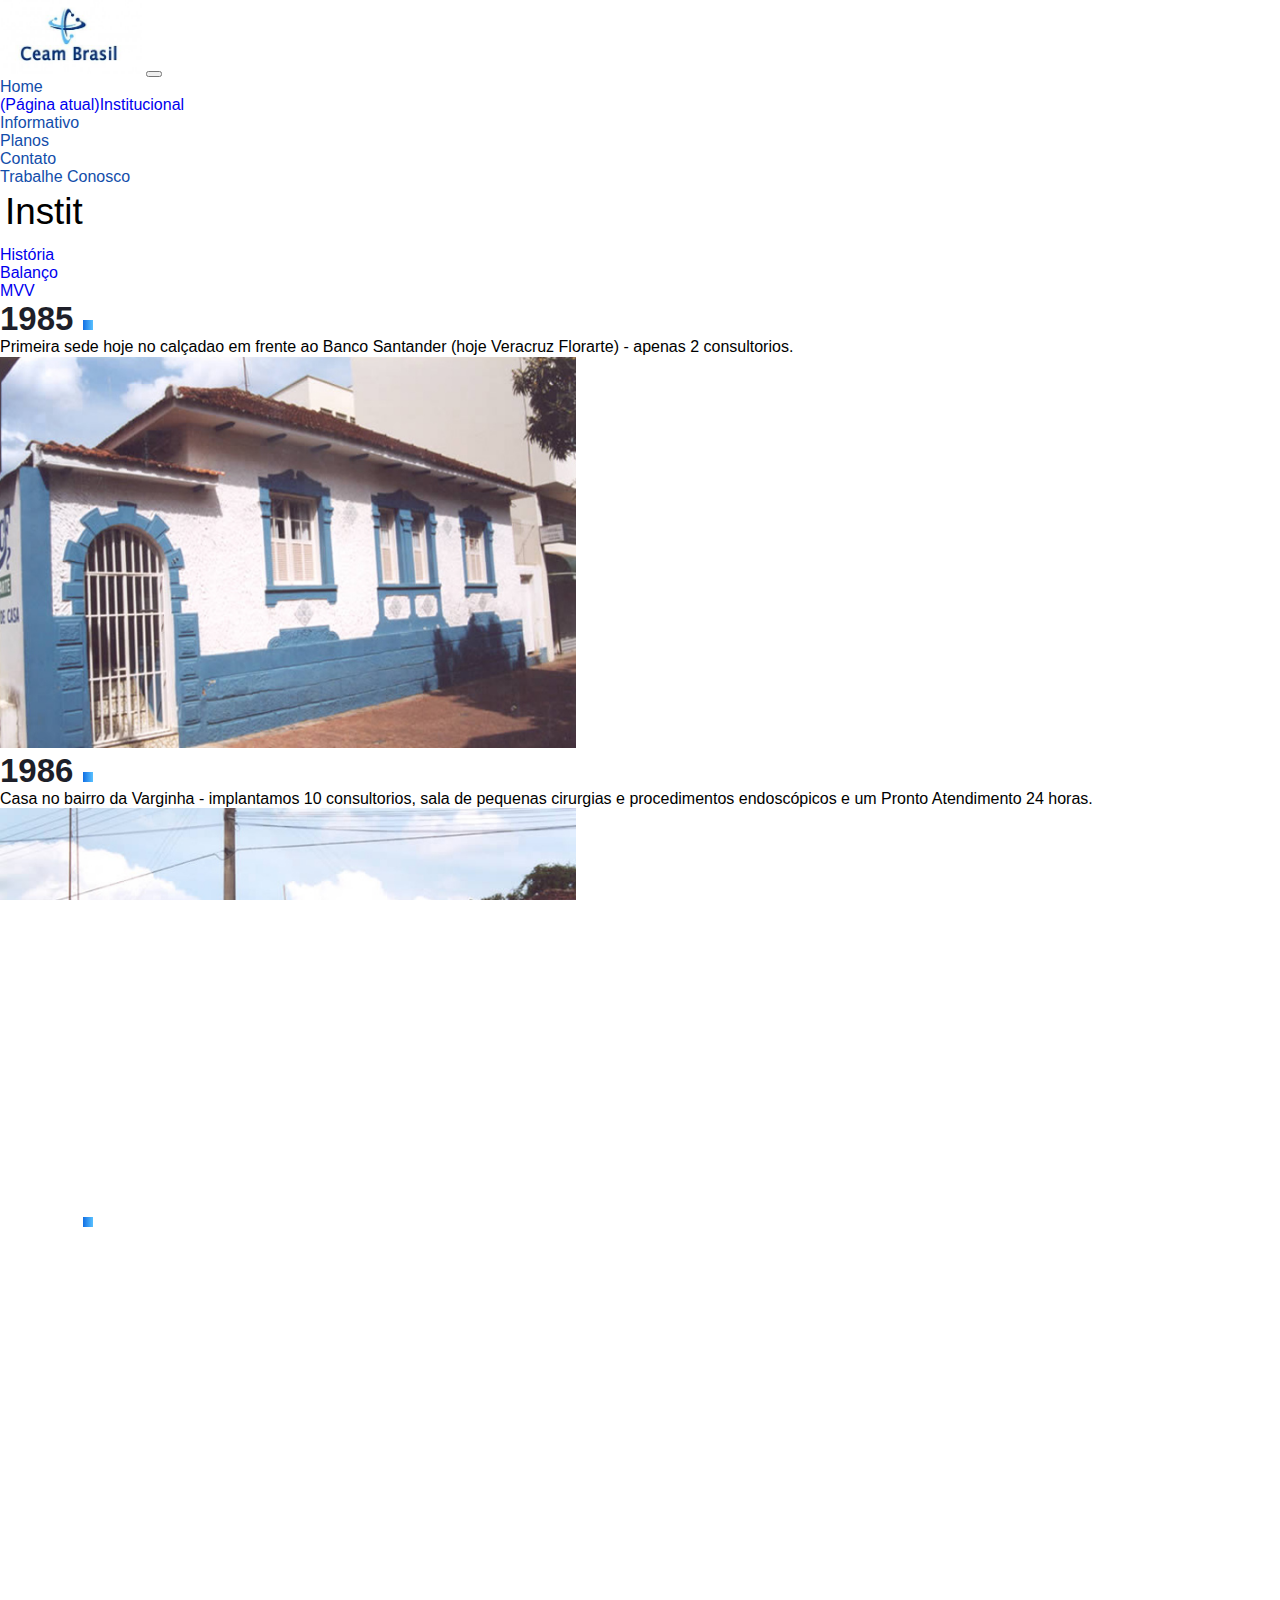
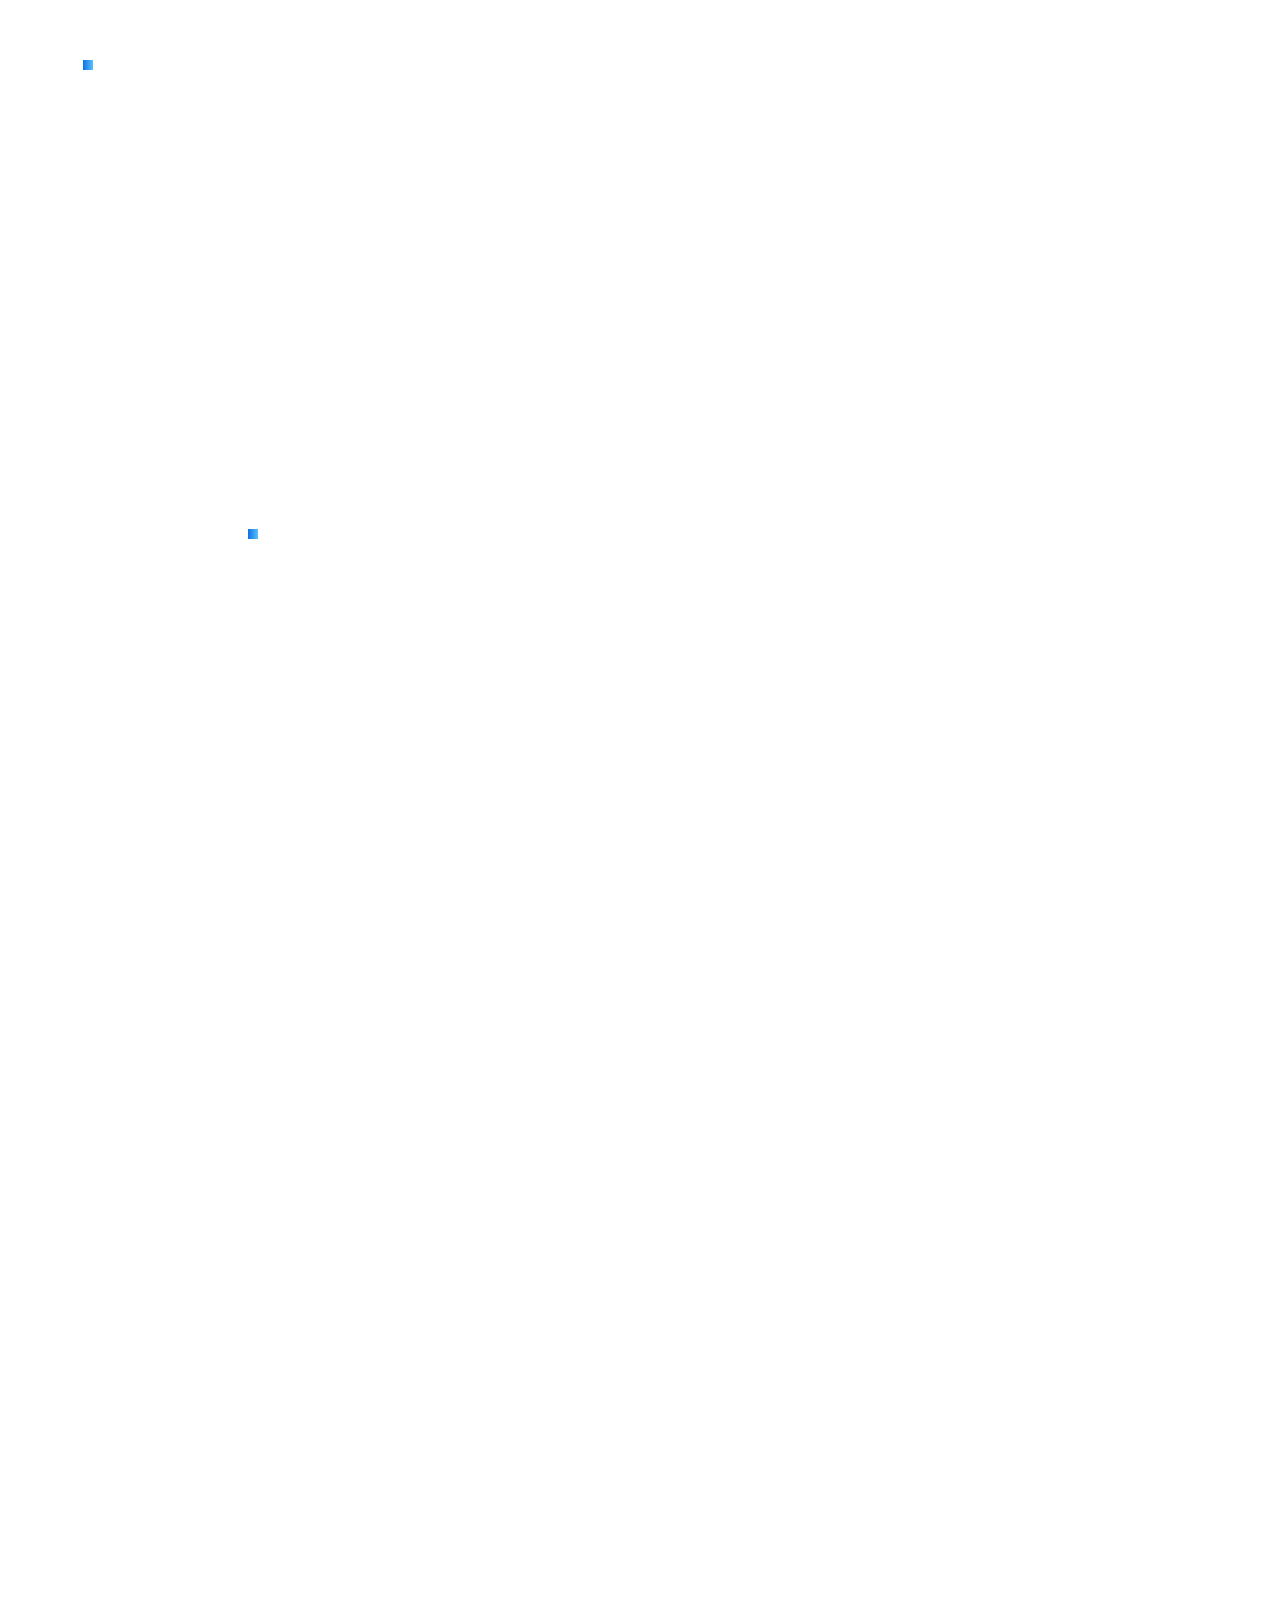
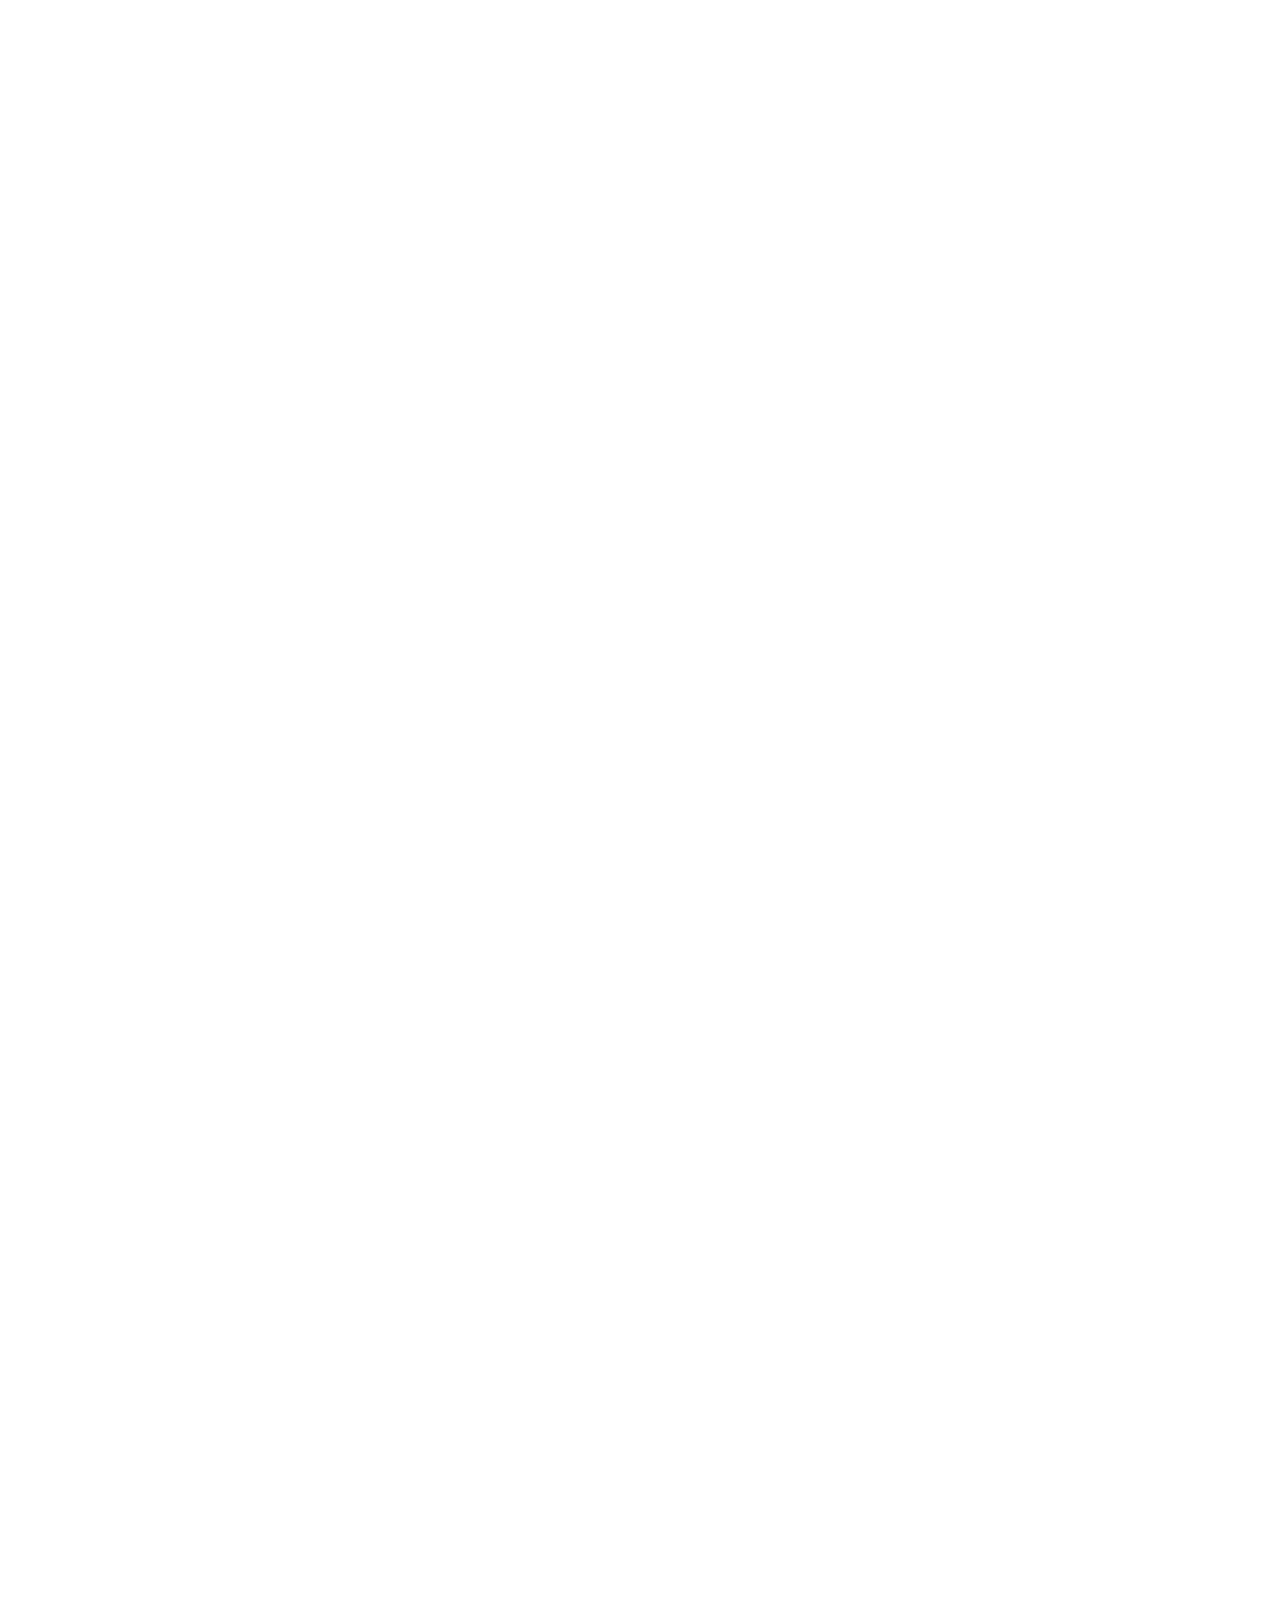
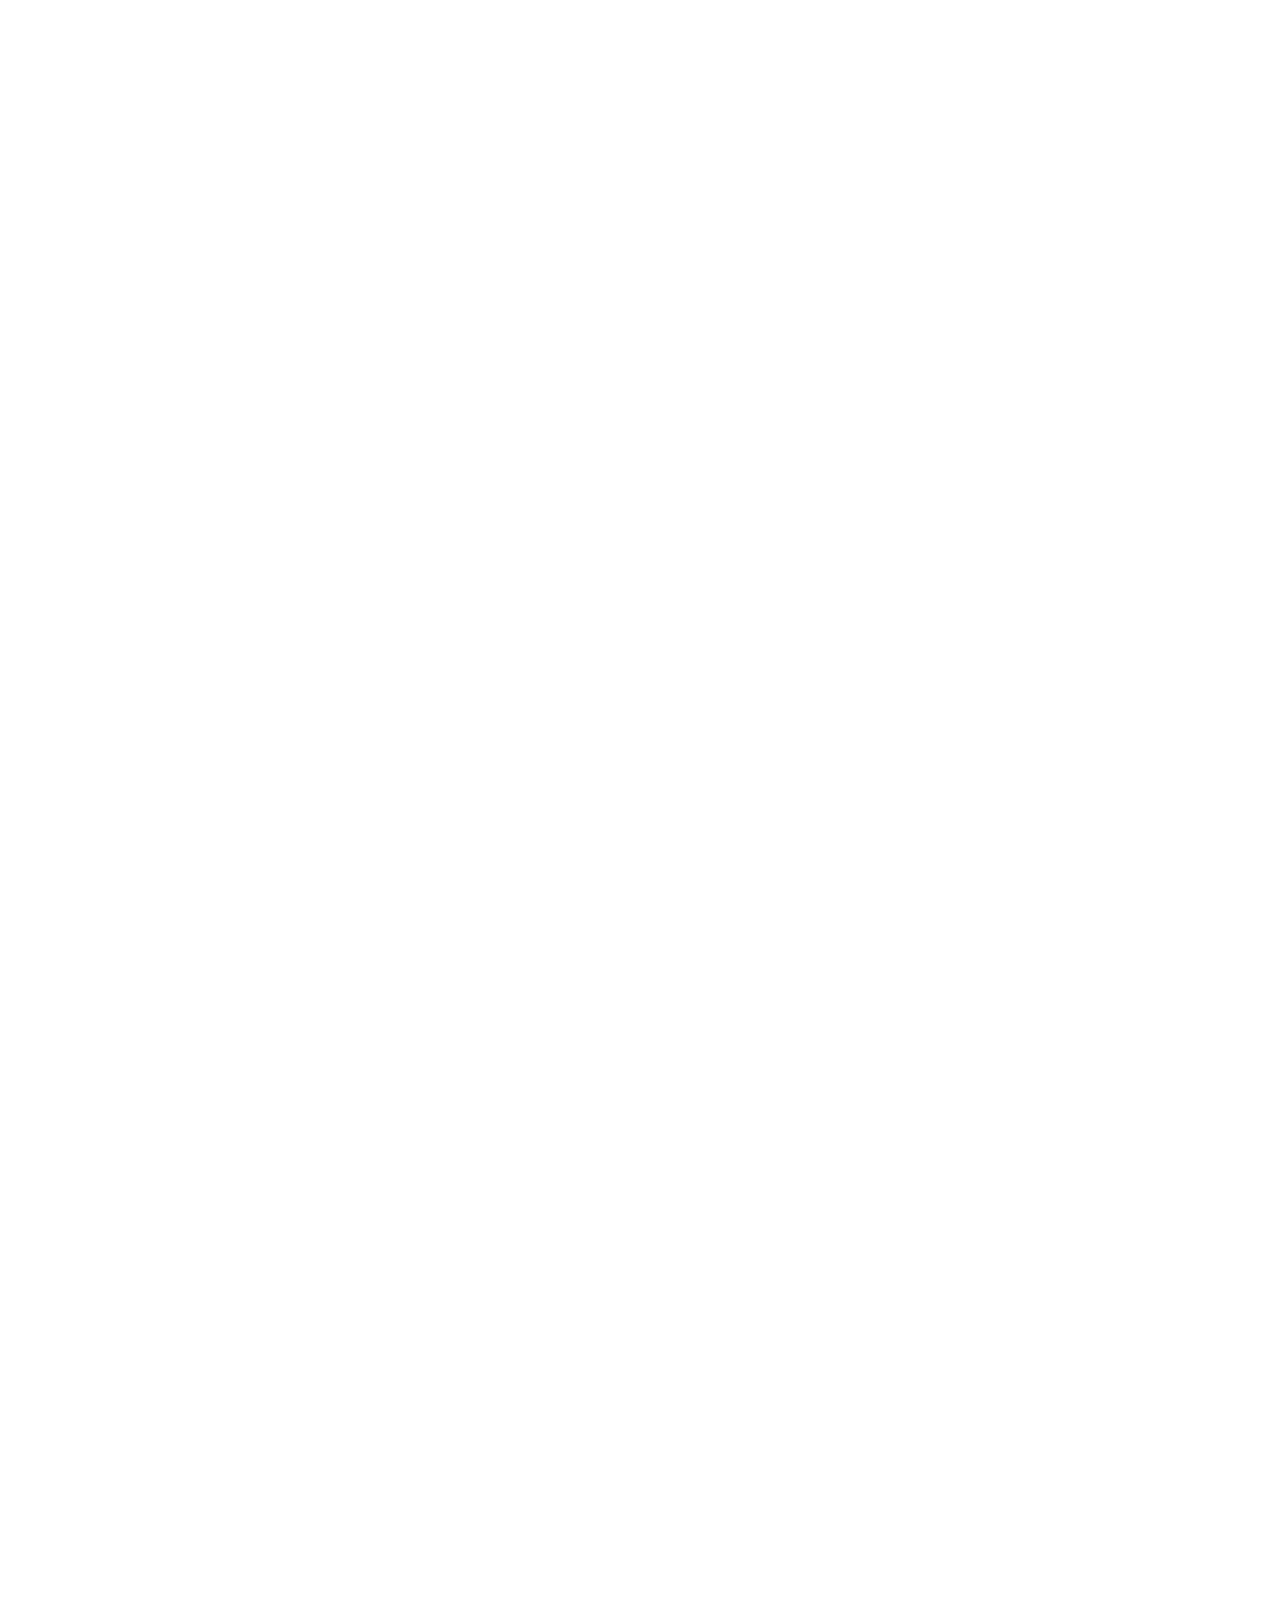
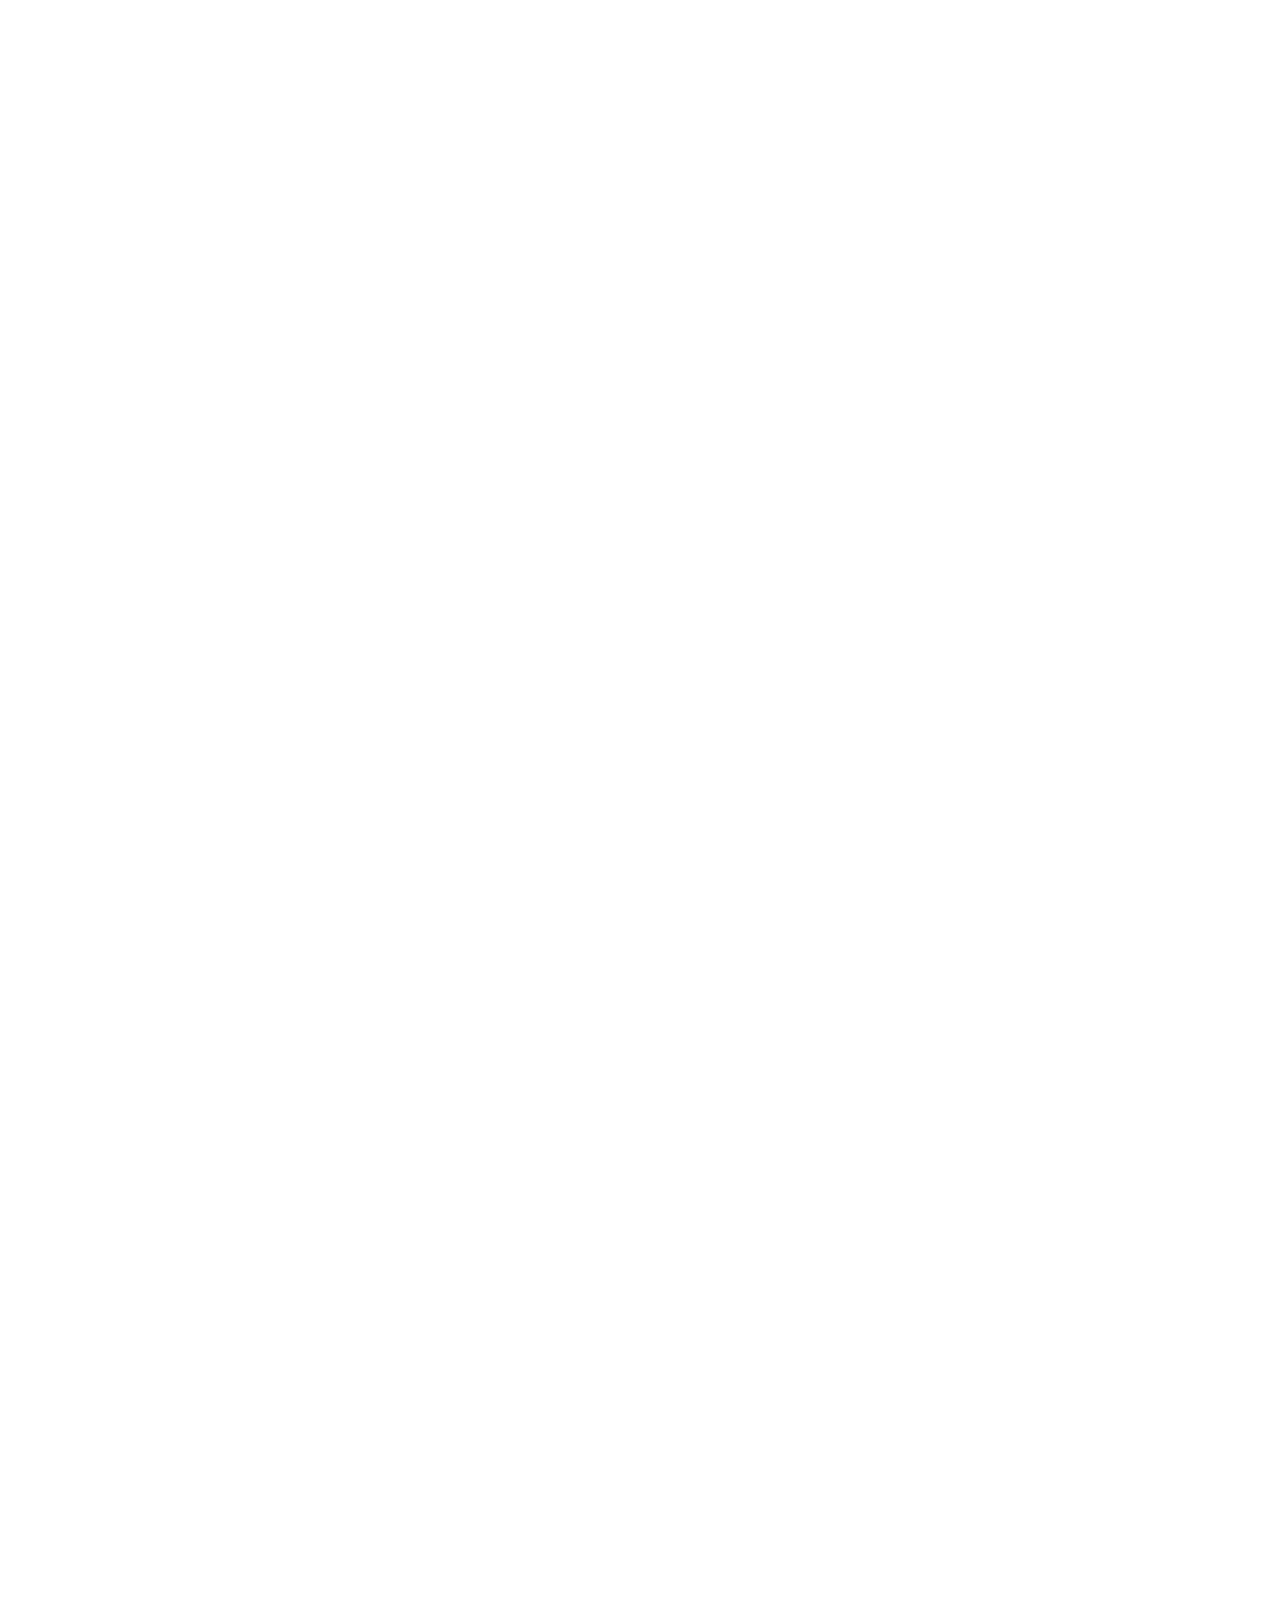
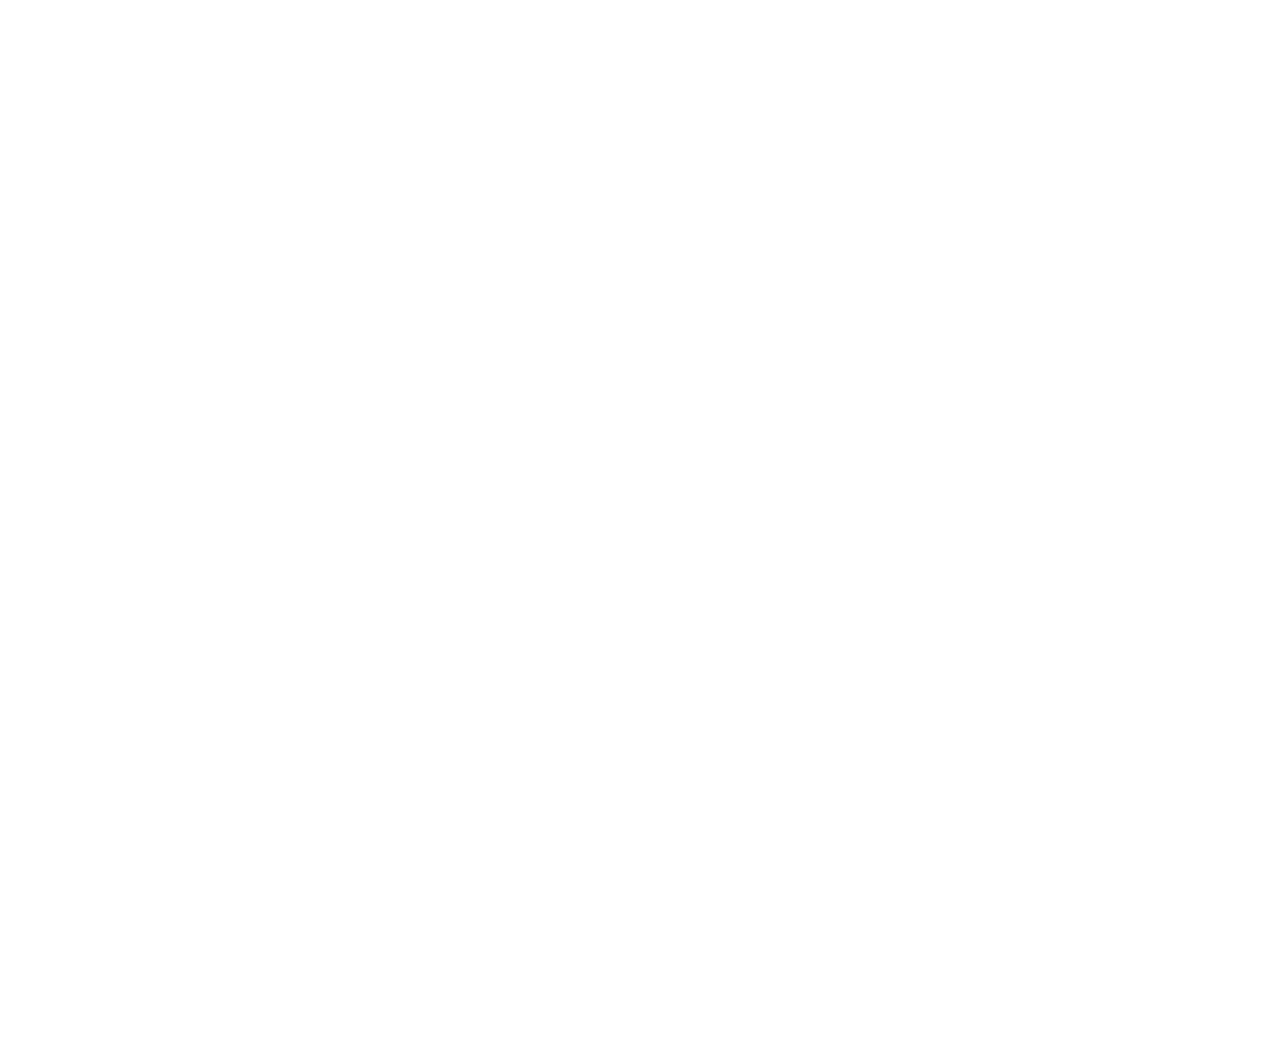
<file: CeamBrasilPlano/institucional.html>
<!DOCTYPE html>
<html lang="pt-br">
   <head>
      <!-- Meta tags Obrigatórias -->
      <meta charset="utf-8">
      <meta name="viewport" content="width=device-width, initial-scale=1, shrink-to-fit=no">
      <!-- Bootstrap CSS -->
      <link rel="stylesheet" href="https://stackpath.bootstrapcdn.com/bootstrap/4.1.3/css/bootstrap.min.css" integrity="sha384-MCw98/SFnGE8fJT3GXwEOngsV7Zt27NXFoaoApmYm81iuXoPkFOJwJ8ERdknLPMO" crossorigin="anonymous">
      <!--FONT ICONES-->
      <link rel="stylesheet" href="https://use.fontawesome.com/releases/v5.13.0/css/all.css" integrity="sha384-Bfad6CLCknfcloXFOyFnlgtENryhrpZCe29RTifKEixXQZ38WheV+i/6YWSzkz3V" crossorigin="anonymous">
      <link rel="icon" type="image/png" sizes="16x16" href="images/favicon/favicon-16x16.png">
      <link rel="icon" type="image/png" sizes="32x32" href="images/favicon/favicon-32x32.png">
      <link rel="icon" type="image/png" sizes="96x96" href="images/favicon/favicon-96x96.png">
      <link rel="stylesheet" href="owl-carousel/assets/owl.carousel.min.css" type="text/css">
      <link rel="stylesheet" href="css/style.css">
      <link rel="stylesheet" type="text/css" href="css/estilos.css">
      <link rel="stylesheet" type="text/css" href="css/outros_estilos.css">
      <title>Institucional</title>
   </head>
   <body id="body">
            <!--HEADER-->
      <header class="sticky-top shadow bg-white rounded">
         <!-- MENU--> 
         <nav class="navbar navbar-expand-lg navbar-light bg-white">
            <div class="container">
               <!--inicio container-->
               <a class="navbar-brand" href="index.html"><img style="width: 142px;" src="images/LogoJPG.jpg"></a>
               <button class="navbar-toggler" type="button" data-toggle="collapse" data-target="#navbarNav">
               <span class="navbar-toggler-icon"></span>
               </button>
               <!--MENU-->
               <div class="collapse navbar-collapse font-weight-bold" id="navbarNav">
                  <ul class="navbar-nav ml-auto">
                     <li class="nav-item active text-uppercase">
                        <a class="nav-link azul-escuro" href="index.html">Home </a>
                     </li>
                     <li class="nav-item text-uppercase">
                        <a class="nav-link text-primary" href="institucional.html"><span class="sr-only">(Página atual)</span>Institucional</a>
                     </li>
                     <li class="nav-item text-uppercase">
                        <a class="nav-link azul-escuro" href="informativo.html">Informativo</a>
                     </li>
                     <li class="nav-item text-uppercase">
                        <a class="nav-link azul-escuro" href="planos.php">Planos</a>
                     </li>
                     <li class="nav-item text-uppercase">
                        <a class="nav-link azul-escuro" href="contato.php">Contato</a>
                     </li>
                      <li class="nav-item text-uppercase">
                        <a class="nav-link azul-escuro" href="trabalhe_conosco.php">Trabalhe Conosco</a>
                     </li>
                     
                  </ul>
               </div>
            </div>
            <!--fim container--> 
         </nav>
         
      </header>
      <!--HEADER-->
      <!--TEXTO ANIMADO-->      
          <!--TEXTO ANIMADO-->      
      <section class="bg-primary mb-5">
         <div class="container">
            <div class="row py-5">
               <div id="banner-animado" href="" class="col h5 typewrite bg-primary ml-5 text-white altura-banner" data-period="2000" data-type='[ "Institucional.", "CeamBrasil.", "Escolha o Destino e Deixe as Preocupações Conosco." ]'> </div>
            </div>
         </div>
      </section>
      <!--/TEXTO ANIMADO--> 
      <!--Paineis-->
      <div class="container mb-5">
         <!--container painel-->
         <div class="card">
            <!--card-->
            <div class="card-header">
               <!--menus tabs-->
               <ul class="nav nav-tabs card-header-tabs" role="tablist">
                  <li class="nav-item">
                     <a class="nav-link active" data-toggle="tab" href="#historia" role="tab" aria-controls="home">História</a>
                  </li>
                  <li class="nav-item">
                     <a class="nav-link" data-toggle="tab" href="#balanco" role="tab" aria-controls="balanco" >Balanço</a>
                  </li>
                  <li class="nav-item">
                     <a class="nav-link" data-toggle="tab" href="#mvv">MVV</a>
                  </li>
               </ul>
            </div>
            <!--/menus-->
            <div class="card-body tab-content p-0 mb-">
               <!--conteudos-->
               <div id="historia" class="tab-pane fade active show">
                  <!--ABA HISTÓRIA-->
                  <div class="d-flex flex-wrap">
                     <div class="col-12 col-md-6 p-4 align-self-center text-center order-md-1">
                        <h2 class="h3 mb-4">1985</h2>
                        <p class="text-hist text-secondary">Primeira sede hoje no calçadao em frente ao Banco Santander (hoje Veracruz Florarte) - apenas 2 consultorios.
                        </p>
                     </div>
                     <div class="col-12 col-md-6 p-0 order-md-2"><img class="img-hist img-fluid shadow" src="images/historia/foto001.jpg"></div>
                     <div class="col-12 col-md-6 p-4 align-self-center text-center order-md-4">
                        <h2 class="h3 mb-4">1986</h2>
                        <p class="text-hist text-secondary">
                           Casa no bairro da Varginha - implantamos 10 consultorios, sala de pequenas cirurgias e procedimentos endoscópicos e um Pronto Atendimento 24 horas.
                        </p>
                     </div>
                     <div class="col-12 col-md-6 p-0 order-md-3"><img class="img-hist img-fluid shadow" src="images/historia/foto002.jpg"></div>
                     <div class="col-12 col-md-6 p-4 align-self-center text-center order-md-5">
                        <h2 class="h3 mb-4">1989</h2>
                        <p class="text-hist text-secondary">
                           Lançamento da pedra fundamental no terreno adquirido.
                        </p>
                     </div>
                     <div class="col-12 col-md-6 p-0 order-md-6"><img class="img-hist img-fluid shadow" src="images/historia/foto004.jpg"></div>
                     <div class="col-12 col-md-6 p-4 align-self-center text-center order-md-8">
                        <h2 class="h3 mb-4">1992</h2>
                        <p class="text-hist text-secondary">
                           Sede em obras. 
                        </p>
                     </div>
                     <div class="col-12 col-md-6 p-0 order-md-7"><img class="img-hist img-fluid shadow" src="images/historia/foto005.jpg"></div>
                     <div class="col-12 order-md-9 text-center p-3 pt-5">
                        <!--CARROSEL-->
                        <h2 class="pb-4">Veja Mais fotos</h2>
                        <div id="carouselExampleControls" class="carousel slide hist-carrosel-width mx-auto" data-ride="carousel">
                           <div class="carousel-inner">
                              <div class="carousel-item active">
                                 <img class="d-block w-100" src="images/historia/foto006.jpg" alt="First slide"> 
                                 <div class="carousel-caption d-none d-md-block bg-dark">
                                      <h5>1994</h5>
                                      <p class="text-white">Sede em fase de acabamento.</p>
                                 </div>
                              </div>
                              <div class="carousel-item">
                                 <img class="d-block w-100" src="images/historia/foto003.jpg" alt="Second slide">
                                   <div class="carousel-caption d-none d-md-block bg-dark">
                                      <h5>1988</h5>
                                      <p class="text-white">Terraplanagem do terreno adquirido para construção de sede própria.</p>
                                 </div> 
                              </div>
                              <div class="carousel-item">
                                 <img class="d-block w-100" src="images/historia/foto007.jpg" alt="Third slide">
                                 <div class="carousel-caption d-none d-md-block bg-dark">
                                      <h5>2008</h5>
                                      <p class="text-white">Já em funcionamento normal.</p>
                                 </div> 
                              </div>
                              <div class="carousel-item">
                                 <img class="d-block w-100" src="images/historia/foto008.jpg" alt="Third slide">
                                 <div class="carousel-caption d-none d-md-block bg-dark">
                                      <h5>2008</h5>
                                      <p class="text-white">Já em funcionamento normal.</p>
                                 </div> 
                              </div>
                              <div class="carousel-item">
                                 <img class="d-block w-100" src="images/historia/foto010.jpg" alt="Third slide">
                                 <div class="carousel-caption d-none d-md-block bg-dark">
                                      <h5>1995</h5>
                                      <p class="text-white">
                                          Cocktail de inauguração: da esquerda para a direita: Carlos Andrade, Carmo Fiordelisio, Edmar Messa,Paulo Salomon, Benedito Tadeu e Chan Chao Lin.
                                      </p>
                                 </div> 
                              </div>
                              <div class="carousel-item">
                                 <img class="d-block w-100" src="images/historia/foto011.jpg" alt="Third slide">
                                  <div class="carousel-caption d-none d-md-block bg-dark ">
                                      <h5>1995</h5>
                                      <p class="text-white">
                                          Todos os sócios presentes na inauguração: primeiro plano da esquerda para direita:Norma, Magali, Edmar, Elisabeth Brito. Segundo e terceiro plano da esquerda para direita:Paulo Tillman, Roger Nilo, Benedito Tadeu, Carlos Andrade, Antonio Carlos Langoni, Rogerio Prado, Alexandre Freire, Paulo Salomon, Carlos Henrique, Marcio Vianna, Valdir Valim, Manoel Costa, Carmo, Antonio Carlos Alagao, Irineu Oliveira Costa, Chan Chao Lin.
                                      </p>
                                 </div> 
                              </div>
                           </div>
                           <a class="carousel-control-prev" href="#carouselExampleControls" role="button" data-slide="prev">
                           <span class="carousel-control-prev-icon" aria-hidden="true"></span>
                           <span class="sr-only">Previous</span>
                           </a>
                           <a class="carousel-control-next" href="#carouselExampleControls" role="button" data-slide="next">
                           <span class="carousel-control-next-icon" aria-hidden="true"></span>
                           <span class="sr-only">Next</span>
                           </a>
                        </div>
                     </div>
                  </div>
               </div>
               <div id="balanco" class="tab-pane fade">
                  <!--ABA BALANCO-->
                  <div class="d-flex flex-wrap">
                     <div class="col-12 p-0">
                        <div class="card border border-white mt-3">
                           <!--COMECO BALNCO      (obs: a cada novo balanco trocar ID #lista+n° atual e data-target para o ID da lista atual)    -->            
                           <div class="card-body m-0 mb-2 p-0 row align-items-center border-bottom border-primary rounded-top">
                              <div class="row col-12 m-0 p-3 flex-wrap " >
                                 <a class="col- col-sm-8 card-title text-primary text-uppercase p-0 font-weight-bold order-sm-1 order-1">Balanço 2018/2019</a>
                                 <a href="#" class="col- col-sm-4 btn btn-primary p-1 order-sm-2 order-3" data-toggle="collapse" data-target="#lista2">Visualizar <i class="fas fa-caret-down"></i></a>
                                 <p class="col-12 p-2 azul-escuro font-weight-bold order-sm-3 order-2">Abaixo documentos relativos a Balanço 2018/2019</p>
                              </div>
                              <hr class="text-primary">
                              <div id="lista2" class="col-12 m-0 pr-5 collapse">
                                 <ul class="col-12 m-0 list-group list-group-flush azul-escuro">
                                    <li class="list-group-item p-0"><a class="azul-escuro d-block p-2 pl-4" href="arquivos/balanco/2018_2019/balanco-patrimonial-2019.pdf">Balanço Patrimonial dos Exercícios Findos em 31 de Dezembro de 2018 e 2019</a></li>
                                    <li class="list-group-item p-0"><a class="azul-escuro d-block p-2 pl-4" href="arquivos/balanco/2018_2019/relatorio-de-administracao-2019.pdf">Relatório da Administração</a></li>
                                    <li class="list-group-item p-0"><a class="azul-escuro d-block p-2 pl-4" href="arquivos/balanco/2018_2019/resultado-abrange-2019.pdf">Demonstração do Resultado Abrangente dos Exercícios Findos em 31 de Dezembro de 2018 e 2019</a></li>
                                    <li class="list-group-item p-0"><a class="azul-escuro d-block p-2 pl-4" href="arquivos/balanco/2018_2019/demonstrativo-resultados-2019.pdf">Demonstração do Resultado dos Exercícios em 31 de Dezembro de 2018 e 2019</a></li>
                                    <li class="list-group-item p-0"><a class="azul-escuro d-block p-2 pl-4" href="arquivos/balanco/2018_2019/dmpl-2019.pdf">Demonstração das Mutações do Patrimônio Líquido dos Exercícios Findos em 31 de Dezembro de 2018 e 2019</a></li>
                                    <li class="list-group-item p-0"><a class="azul-escuro d-block p-2 pl-4" href="arquivos/balanco/2018_2019/fluxo-caixa-2019.pdf">Demonstração dos Fluxos de Caixa pelo Método Direto dos Exercícios findos em 31 de Dezembro de 2018 e 2019</a></li>
                                    <li class="list-group-item p-0"><a class="azul-escuro d-block p-2 pl-4" href="arquivos/balanco/2018_2019/notas-explicativas-2019.pdf">Notas Explicativas às Demonstrações Contábeis do Exercício Findo em 31 de Dezembro de 2019</a></li>
                                    <li class="list-group-item p-0"><a class="azul-escuro d-block p-2 pl-4" href="arquivos/balanco/2018_2019/relatorio-auditor-2019.pdf">Relatório do Auditor Independente sobre as Demonstrações Contábeis</a></li>
                                 </ul>
                              </div>
                           </div>
                           <!--/FIM BALANCO-->
                           <!--COMECO BALNCO      (obs: a cada novo balanco trocar ID #lista+n° atual e data-target para o ID da lista atual)    -->            
                           <div class="card-body m-0 mb-0 p-0 row align-items-center border-bottom border-primary rounded-top">
                              <div class="row col-12 m-0 p-3 flex-wrap " >
                                 <a class="col- col-sm-8 card-title text-primary text-uppercase p-0 font-weight-bold order-sm-1 order-1">Balanço 2017/2018</a>
                                 <a href="#" class="col- col-sm-4 btn btn-primary p-1 order-sm-2 order-3" data-toggle="collapse" data-target="#lista1">Visualizar <i class="fas fa-caret-down"></i></a>
                                 <p class="col-12 p-2 azul-escuro font-weight-bold order-sm-3 order-2">Abaixo documentos relativos a Balanço 2018/2019</p>
                              </div>
                              <hr class="text-primary">
                              <div id="lista1" class="col-12 m-0 pr-5 collapse">
                                 <ul class="col-12 m-0 list-group list-group-flush azul-escuro">
                                    <li class="list-group-item p-0"><a target="_blank" class="azul-escuro d-block p-2 pl-4" href="arquivos/balanco/2017_2018/balanco-patrimonial-2018.pdf">Balanço Patrimonial dos Exercícios Findos em 31 de Dezembro de 2017 e 2018</a></li>
                                    <li class="list-group-item p-0"><a target="_blank" class="azul-escuro d-block p-2 pl-4" href="arquivos/balanco/2017_2018/relatorio-de-administracao-2018.pdf">Comparação das Demonstrações Financeiras do CEAM 2017 e 2018</a></li>
                                    <li class="list-group-item p-0"><a target="_blank" class="azul-escuro d-block p-2 pl-4" href="arquivos/balanco/2017_2018/resultado-abrange-2018.pdf">Demonstração do Resultado Abrangente dos Exercícios Findos em 31 de Dezembro de 2017 e 2018</a></li>
                                    <li class="list-group-item p-0"><a target="_blank" class="azul-escuro d-block p-2 pl-4" href="arquivos/balanco/2017_2018/demonstrativo-resultados-2018.pdf">Demonstração do Resultado dos Exercícios em 31 de Dezembro de 2017 e 2018</a></li>
                                    <li class="list-group-item p-0"><a target="_blank" class="azul-escuro d-block p-2 pl-4" href="arquivos/balanco/2017_2018/dmpl-2018.pdf">Demonstração das Mutações do Patrimônio Líquido dos Exercícios Findos em 31 de Dezembro de 2018 e 2017</a></li>
                                    <li class="list-group-item p-0"><a target="_blank" class="azul-escuro d-block p-2 pl-4" href="arquivos/balanco/2017_2018/fluxo-caixa-2018.pdf">Demonstração dos Fluxos de Caixa pelo Método Direto dos Exercícios findos em 31 de Dezembro de 2017 e 2018</a></li>
                                    <li class="list-group-item p-0"><a target="_blank" class="azul-escuro d-block p-2 pl-4" href="arquivos/balanco/2017_2018/notas-explicativas-2018.pdf">Notas Explicativas às Demonstrações Contábeis do Exercício Findo em 31 de Dezembro de 2018</a></li>
                                    <li class="list-group-item p-0"><a target="_blank" class="azul-escuro d-block p-2 pl-4" href="arquivos/balanco/2017_2018/relatorio-do-auditor-independente-sobre-as-demonstracoes-contabeis.pdf">Relatório do Auditor Independente sobre as Demonstrações Contábeis</a></li>
                                 </ul>
                              </div>
                           </div>
                           <!--/FIM BALANCO-->
                        </div>
                     </div>
                  </div>
               </div>
               <div id="mvv" class="tab-pane fade ">
                  <section class="mb-5">
                     <!--MVV--> 
                     <div class="container">
                        <div class="row">
                           <!--row cards--> 
                           <a class="nav-link col-md-4">
                              <div class="card bg-azul-escuro h-100">
                                 <img class="card-img-top" src="images/mvv/missao.png">
                                 <div class="card-body">
                                    <h4 class="h4 text-center text-white"> Missão</h4>
                                    <p class="card-text text-center text-white">
                                       Preservar e melhorar a saúde da comunidade Itajubense e Região, no atendimento e responsabilidade social, contribuindo para a qualidade de vida.
                                    </p>
                                    <br>
                                 </div>
                              </div>
                           </a>
                           
                           <a class="nav-link col-md-4">
                              <div class="card bg-azul-escuro h-100">
                                 <img class="card-img-top" src="images/mvv/visao.png">
                                 <div class="card-body">
                                    <h4 class="h5 text-center text-center text-white">Visão</h4>
                                    <p class="card-text text-center text-white ">
                                       Ser líder e inovadora na assistência médico hospitalar, referência na resolutividade e reconhecida pelo atendimento humanizado.
                                    </p>
                                 </div>
                              </div>
                           </a>
                           <a class="nav-link col-md-4">
                              <div class="card bg-azul-escuro h-100">
                                 <img class="card-img-top" src="images/mvv/valores.png">
                                 <div class="card-body">
                                    <h4 class="h4 text-center text-center text-white"> Valores</h4>
                                    <ul class=" p-2 card-text text-center text-white list-unstyled">
                                       <li>Valorização da vida</li>
                                       <li>Prevenção da saúde</li>
                                       <li>Responsabilidade social</li>
                                       <li>Ética</li>
                                       <li>Qualidade</li>
                                       <li>Comprometimento</li>
                                       <li>Integridade</li>
                                       <li>Norteiam as ativades e os colaboradores</li>
                                    </ul>
                                 </div>
                              </div>
                           </a>
                        </div>
                        <!--/row cards-->
                     </div>
                  </section>
                  <!--/ MVV-->
               </div>
            </div>
            <!--/conteudos-->
         </div>
         <!--/card-->
      </div>
      <!--/container painel-->
       <footer class="bg-dark text-white">
         <div class="container">
            <div class="row borda-bottom-branca py-3 ">
               <div class="col-12 col-md-6">
                  <h1 class="text-center">Ceam Brasil</h1>
               </div>
               <div class="col-12 col-md-2 ">          
               </div>
               <div class="col-12 col-md-4 text-center">
                  <a href="https://www.instagram.com/planoceam" target="_blank" class="text-white"><i class="h3 fab fa-instagram mr-3"></i></a>
                  <a href="http://fb.me/ceambrasil" target="_blank" class="text-white"><i class="h3 fab fa-facebook-f"></i> </a>         
               </div>
            </div>
            <div class="row ">
               <div class="col-12 col-md-4 bg-preto-secundario pt-1 pb-4  ">
                  <span class="h5 font-weight-bold text-white text-uppercase">Endereço</span>
                  <p>
                     <a href="https://goo.gl/maps/roEmKh9SKAQtjJEK6" class="text-white  pt-2 mb-3" target="_blank">
                        <i class="fas fa-map-marker-alt mr-2 "></i>
                        Praça Doutor Carlos Victor, n° 01 <br>
                        Bairro: Varginha Itajubá - MG <br>
                        CEP: 37501-155
                     </a>
                  </p>
                 <p class="text-white mt-3">
                     <i class="fas fa-phone-alt mr-2 mb-3"></i>
                     <a href="tel:35362980000" class="text-white">(35) 3629-8000</a>
                  </p>
                  <span class="h5 font-weight-bold text-white text-uppercase">Sites</span><br>
                  <a href="http://www.clinicaceam.com.br/" target="_blank" class="text-white mt-3">
                  <i class="fas fa-globe mr-2 mb-3"></i>
                  Clinica Ceam
                  </a><br>  
                  <a href="http://grupoceam.com.br/" target="_blank" class="text-white mt-3">
                  <i class="fas fa-globe mr-2"></i>
                  Grupo Ceam
                  </a>   
               </div>
               <div class="col-12 col-md-4  pt-1 pb-4">
                  <span class="h5 font-weight-bold text-white text-uppercase">Menu</span>
                  <div class=" ">
                     <ul class="navbar-nav ml-auto">
                        <li class="nav-item ">
                           <a class="nav-link text-white" href="index.html">Home</a>
                        </li>
                        <li class="nav-item ">
                           <a class="nav-link text-white" href="institucional.html">Institucional</a>
                        </li>
                        <li class="nav-item ">
                           <a class="nav-link text-white" href="informativo.html">Informativo</a>
                        </li>
                        <li class="nav-item ">
                           <a class="nav-link text-white" href="planos.php">Planos</a>
                        </li>                        
                     </ul>
                  </div>
               </div>
               <div class="col-12 col-md-4 pt-1 pb-4 bg-preto-secundario">
                  <span class="h5 font-weight-bold text-white text-uppercase">Contatos</span>
                  <ul class="navbar-nav ml-auto">
                     <li class="nav-item active ">
                        <a class="nav-link text-white" href="trabalhe_conosco.php">Trabalhe conosco</a>
                     </li>
                     <li class="nav-item ">
                        <a class="nav-link text-white" href="contato.php">Enviar mensagem</a>
                     </li>
                  </ul>
               </div>
            </div>
         </div>
      </footer>
      <footer class="bg-preto text-white">
         <div class="container">
            <div class="row">
               <div class="col-12 col-md-4 mb-2 d-flex justify-content-center flex-wrap">
                  <div class="flex-item">
                     <a href="http://www.ans.gov.br" target="_blank"><img src="images/ans.png" class="img w-75 pt-2 "></a>
                  </div>
                  <div class=" py-1 flex-item">
                     <span class="font-weight-bold text-white border">ANS - N° 311472</span>
                  </div>
               </div>
               <div class="col-6 col-md-4  d-flex justify-content-center ">
                  <div class="flex-item mt-4 ">
                     <br>
                     <p class="text-white">CNPJ 18.987.107/0001-30</p>
                  </div>
               </div>
               <div class="col-6 col-md-4 d-flex justify-content-center">
                  <div class="flex-item mt-4">
                     <a href="https://ptechti.com.br" target="_blank"><img src="images/PTECH.png" class="img-fluid w-50 "></a>
                  </div>
               </div>
            </div>
         </div>
      </footer>
      <!-- The scroll to top feature -->
      <a class="scroll-top-wrapper bg-primary text-white" href="#body">
      <span class="scroll-top-inner">
      <i class="fa fa-2x fa-arrow-circle-up"></i>
      </span>
      </a>
      <!-- JavaScript (Opcional) -->
      <!-- jQuery primeiro, depois Popper.js, depois Bootstrap JS -->
      <script src="https://code.jquery.com/jquery-3.3.1.slim.min.js" integrity="sha384-q8i/X+965DzO0rT7abK41JStQIAqVgRVzpbzo5smXKp4YfRvH+8abtTE1Pi6jizo" crossorigin="anonymous"></script>
      <script src="https://cdnjs.cloudflare.com/ajax/libs/popper.js/1.14.3/umd/popper.min.js" integrity="sha384-ZMP7rVo3mIykV+2+9J3UJ46jBk0WLaUAdn689aCwoqbBJiSnjAK/l8WvCWPIPm49" crossorigin="anonymous"></script>
      <script src="https://stackpath.bootstrapcdn.com/bootstrap/4.1.3/js/bootstrap.min.js" integrity="sha384-ChfqqxuZUCnJSK3+MXmPNIyE6ZbWh2IMqE241rYiqJxyMiZ6OW/JmZQ5stwEULTy" crossorigin="anonymous"></script>
      <!--SOBRE EMPRESA-->
      <script src="owl-carousel/owl.carousel.min.js"></script>
      <script src="js/main.js"></script>
      <script src="js/main2.js"></script>
      <script src="js/top.js"></script>
      <!-- Global site tag (gtag.js) - Google Analytics -->
      <script async src="https://www.googletagmanager.com/gtag/js?id=UA-163974216-2">
      </script>
      <script>
        window.dataLayer = window.dataLayer || [];
        function gtag(){dataLayer.push(arguments);}
        gtag('js', new Date());

        gtag('config', 'UA-163974216-2');
      </script>
   </body>
</html>
</file>
<file: CeamBrasilClinica/css/style.css>
html, body, div, span, applet, object, iframe,
h1, h2, h3, h4, h5, h6, p, blockquote, pre,
a, abbr, acronym, address, big, cite, code,
del, dfn, em, img, ins, kbd, q, s, samp,
small, strike, strong, sub, sup, tt, var,
b, u, i, center,
dl, dt, dd, ol, ul, li,
fieldset, form, label, legend,
table, caption, tbody, tfoot, thead, tr, th, td,
article, aside, canvas, details, embed,
figure, figcaption, footer, header, hgroup,
menu, nav, output, ruby, section, summary,
time, mark, audio, video {
  margin: 0;
  padding: 0;
}



.container-fluid {
  padding: 100px 0;
}

h2::before, h2::after, .fh5co-about-us .owl-carousel1 .owl-dots .active span, .read-more, .fh5co-news .owl-carousel2 .owl-dots .active span, .form-box h4::after, .form-box button {
  background-image: -moz-linear-gradient(0deg, #1270e4 0%, #58c0ff 100%);
  background-image: -webkit-linear-gradient(0deg, #1270e4 0%, #58c0ff 100%);
  background-image: -ms-linear-gradient(0deg, #1270e4 0%, #58c0ff 100%);
}

nav.fixed-top {
  padding-top: 0;
}


.bar1,
.bar2,
.bar3 {
  width: 25px;
  height: 2px;
  background-color: #fff;
  margin: 5px 0;
  transition: 0.4s;
  display: block;
  position: relative;
}

.change .bar1 {
  -webkit-transform: rotate(-42deg) translate(-2px, 6px);
  transform: rotate(-42deg) translate(-2px, 6px);
}

.change .bar2 {
  opacity: 0;
}

.change .bar3 {
  -webkit-transform: rotate(46deg) translate(-4px, -8px);
  transform: rotate(46deg) translate(-4px, -8px);
}

.scroll-button {
  text-align: center;
}
.scroll-button p {
  display: block;
  position: absolute;
  left: 0;
  right: 0;
  margin-top: -50px;
  color: #fff;
  font-size: 16px;
  font-family: ""Arial"";
}
.scroll-button a {
  background: #ffffff;
  border-radius: 50%;
  display: block;
  width: 82px;
  height: 82px;
  box-shadow: 0px 11px 10px 0px rgba(0, 0, 0, 0.07);
  text-align: center;
  padding-top: 30px;
  margin: 0 auto;
  margin-top: -45px;
  z-index: 55;
  position: relative;
  cursor: pointer;
  margin-bottom: 20px;
}

.social-links {
  width: 430px;
}
.social-links li {
  border: 1px solid #ffffff;
  border-radius: 50%;
  height: 35px;
  width: 35px;
  text-align: center;
  margin: 0 3px;
}
.social-links li a {
  color: #ffffff;
  padding: 5px;
}
@media (max-width: 1199px) {
  .social-links {
    float: left !important;
    display: block;
  }
  .social-links li {
    float: left;
  }
}

.menu-links {
  width: 430px;
}
.menu-links li {
  margin: 0px;
}
.menu-links li a {
  color: #ffffff;
  font-family: ""Arial"";
  padding: 40px 15px !important;
  border-top: 5px solid transparent;
}
.menu-links li a.active {
  background-image: linear-gradient(to bottom, rgba(255, 255, 255, 0.22), rgba(255, 255, 255, 0.22), transparent);
  border-top: 5px solid #1270e4;
}
@media (max-width: 1199px) {
  .menu-links {
    float: left !important;
    margin-top: 20px;
  }
  .menu-links li a {
    padding: 10px 15px !important;
  }
}

.mobile-logo {
  display: none;
}
@media (max-width: 1199px) {
  .mobile-logo {
    display: block;
    margin: 20px 0;
  }
}

@media (max-width: 1199px) {
  .logo-desktop {
    display: none;
  }
}

h2 {
  font-family: "Arial";
  font-size: 33px;
  color: #1e1f29;
}
h2::before {
  position: absolute;
  content: "";
  width: 118px;
  height: 2px;
  margin-top: 18px;
  margin-left: -140px;
}
h2::after {
  position: absolute;
  content: "";
  height: 10px;
  width: 10px;
  margin-top: 20px;
  margin-left: 10px;
}

p {
  font-family: "Larsseit";
  color: #aeafb9;
  font-size: 14.583px;
  line-height: 1.143;
}

.fh5co-about-us {
  padding: 150px 0;
}
.fh5co-about-us h2 {
  margin-left: 20px;
}
.fh5co-about-us p {
  margin: 35px 0;
}
.fh5co-about-us .owl-carousel1 {
  margin-left: 40px;
  margin-top: -80px;
  width: 480px;
}
.fh5co-about-us .owl-carousel1 img {
  border-radius: 10px;
}
.fh5co-about-us .owl-carousel1 .owl-nav {
  display: none;
}
.fh5co-about-us .owl-carousel1 .owl-dots {
  text-align: left;
  margin-left: 30px;
  margin-top: -60px;
}
.fh5co-about-us .owl-carousel1 .owl-dots span {
  position: relative;
  height: 16px;
  width: 16px;
  border-radius: 50%;
  display: block;
  background: #ffffff;
  margin: 0 5px;
}
.fh5co-about-us .owl-carousel1 .owl-dots .active {
  box-shadow: none;
}
.fh5co-about-us .owl-carousel1 .owl-dots .active span {
  box-shadow: none;
  margin-bottom: -1px;
}
@media (max-width: 1199px) {
  .fh5co-about-us .owl-carousel1 {
    width: 350px;
    margin-top: 0px;
  }
}
@media (max-width: 991px) {
  .fh5co-about-us .col-lg-4 {
    margin-bottom: 100px;
  }
  .fh5co-about-us .owl-carousel1 {
    margin-top: -70px;
  }
}
@media (max-width: 450px) {
  .fh5co-about-us .owl-carousel1 {
    width: 100%;
    margin: 0;
    padding: 30px;
    margin-top: -100px;
  }
}

.about-us-content {
  box-shadow: 0px 34px 57px 0px rgba(0, 0, 0, 0.04);
  background: #ffffff;
  position: absolute;
  padding-left: 100px;
  margin-left: -28px;
  z-index: 5;
  padding: 50px 100px;
  padding-right: 120px;
}
@media (max-width: 1199px) {
  .about-us-content {
    margin-left: -18px;
    padding: 20px 30px;
  }
}
@media (max-width: 991px) {
  .about-us-content {
    position: relative;
    margin-left: 0;
    padding: 20px 30px;
  }
}

a {
  text-decoration: none !important;
}

.read-more {
  color: #fff !important;
  font-family: "Larsseit";
  font-size: 14px;
  padding: 10px 25px;
  border-radius: 20px;
  display: inline-block;
}
.read-more:hover {
  box-shadow: 0px 2px 5px #cccccc;
  transition: all 0.3s;
}

.back-bg {
  position: absolute;
  min-height: 600px;
}
@media (max-width: 1199px) {
  .back-bg {
    height: 100%;
    min-height: 400px;
    margin-bottom: 100px;
  }
}
@media (max-width: 450px) {
  .back-bg {
    width: 100%;
    min-height: 320px;
    margin-left: -30px;
  }
}

.fh5co-portfolio {
  padding-bottom: 0;
}
.fh5co-portfolio h3 {
  font-family: "Larsseit-Medium";
  color: #1e1f29;
  text-transform: uppercase;
  line-height: 1.2;
  margin: 20px 0;
}
.fh5co-portfolio p {
  max-width: 512px;
  margin-top: 20px;
}

.portfolio-tab {
  background-color: #ffffff;
  box-shadow: 0px 3px 27px 0px rgba(0, 0, 0, 0.04);
}
.portfolio-tab ul {
  margin-bottom: 30px;
}
.portfolio-tab ul li {
  list-style-type: none;
  display: inline-block;
}
.portfolio-tab ul li a {
  color: #aeafb9;
  padding: 15px 5px;
  font-size: 13px;
  display: block;
}
.portfolio-tab ul li a.active {
  background-image: linear-gradient(to bottom, rgba(18, 112, 228, 0.071), rgba(18, 112, 228, 0.071), transparent);
  background-image: -moz-linear-gradient(to bottom, rgba(18, 112, 228, 0.071), rgba(18, 112, 228, 0.071), transparent);
  background-image: -webkit-linear-gradient(to bottom, rgba(18, 112, 228, 0.071), rgba(18, 112, 228, 0.071), transparent);
  background-image: -ms-linear-gradient(to bottom, rgba(18, 112, 228, 0.071), rgba(18, 112, 228, 0.071), transparent);
  border-top: 5px solid #1270e4;
  color: #1270e4;
}

.portfolioFilter {
  padding: 15px 0 5px 0;
  width: 100%;
}

.portfolioContainer {
  border-radius: 3px;
  width: 100%;
}

.isotope-item {
  z-index: 2;
}

.isotope-hidden.isotope-item {
  pointer-events: none;
  z-index: 1;
}

.isotope,
.isotope .isotope-item {
  /* change duration value to whatever you like */
  -webkit-transition-duration: 0.8s;
  -moz-transition-duration: 0.8s;
  transition-duration: 0.8s;
}

.isotope {
  -webkit-transition-property: height, width;
  -moz-transition-property: height, width;
  transition-property: height, width;
}

.isotope .isotope-item {
  -webkit-transition-property: -webkit-transform, opacity;
  -moz-transition-property: -moz-transform, opacity;
  transition-property: transform, opacity;
}

.gallary {
  width: 25%;
  padding: 7px;
}
.gallary img {
  width: 100%;
  height: 600px;
}
.gallary img.half-height {
  height: 293px;
}
.gallary .card-img-overlay {
  transition: all 0.3s;
  -webkit-transition: all 0.3s;
  -ms-transition: all 0.3s;
  -moz-transition: all 0.3s;
  -o-transition: all 0.3s;
  display: none;
}
.gallary:hover .card-img-overlay {
  display: block;
}
@media (max-width: 991px) {
  .gallary {
    width: 50%;
  }
  .gallary img {
    height: auto;
  }
  .gallary img.half-height {
    height: auto;
  }
}
@media (max-width: 450px) {
  .gallary {
    width: 100%;
  }
}

.center-img {
  width: 50%;
}
@media (max-width: 450px) {
  .center-img {
    width: 100%;
  }
}

.top-buttons .img-icon {
  border-radius: 50%;
  background-color: white;
  box-shadow: 0px 3px 7px 0px rgba(0, 0, 0, 0.23);
  width: 42px;
  height: 42px;
  display: block;
  text-align: center;
  float: left;
  margin-right: 10px;
}
.top-buttons .img-icon img {
  height: auto;
  max-width: 20px;
  margin-top: 12px;
}
.top-buttons .txt {
  top: 8px;
  position: relative;
}
.top-buttons a {
  color: #fff;
  float: left;
}
.top-buttons a:nth-child(2) {
  float: right;
}

.bottom-buttons {
  position: absolute;
  bottom: 20px;
  display: block !important;
  left: 20px;
  right: 20px;
}
.bottom-buttons a {
  font-size: 14.583px;
  font-family: "Larsseit";
  background: #ffffff;
  display: block;
  padding: 8px 20px 20px 20px;
  border-radius: 30px;
  height: 50px;
}
.bottom-buttons a .txt {
  background: -webkit-linear-gradient(left, #1270e4, #58c0ff);
  background: -ms-linear-gradient(left, #1270e4, #58c0ff);
  background: -moz-linear-gradient(left, #1270e4, #58c0ff);
  background: -o-linear-gradient(left, #1270e4, #58c0ff);
  -webkit-background-clip: text;
  -ms-background-clip: text;
  -o-background-clip: text;
  -webkit-text-fill-color: transparent;
  -ms-text-fill-color: transparent;
  -o-text-fill-color: transparent;
}
.bottom-buttons .img-icon {
  box-shadow: none;
  background: transparent;
  height: auto;
  width: auto;
}

.indicators {
  margin: 50px auto;
}
.indicators li {
  display: inline-block;
  list-style-type: none;
  margin: 0 4px;
}
.indicators li a {
  border-radius: 50%;
  background-color: #ebebeb;
  width: 16px;
  height: 16px;
  display: block;
}
.indicators li a.active {
  border-width: 0.8px;
  border: 1px solid #1270e4;
  border-radius: 50%;
  height: 20px;
  width: 20px;
}
.indicators li a.active::after {
  position: absolute;
  content: "";
  background-image: -moz-linear-gradient(-11deg, #1270e4 0%, #58c0ff 100%);
  background-image: -webkit-linear-gradient(-11deg, #1270e4 0%, #58c0ff 100%);
  background-image: -ms-linear-gradient(-11deg, #1270e4 0%, #58c0ff 100%);
  height: 10px;
  width: 10px;
  border-radius: 50%;
  margin-top: 4px;
  margin-left: 4px;
}

.fh5co-news {
  background: #fdfdfd;
  padding-top: 50px;
  padding-bottom: 0;
}
.fh5co-news .row {
  padding: 0 80px;
}
@media (max-width: 767px) {
  .fh5co-news .row {
    padding: 0;
  }
}
.fh5co-news h2 {
  text-align: center;
  margin-bottom: 50px;
}
.fh5co-news h5 {
  font-family: "Arial";
  color: #1e1f29;
  font-size: 21px;
}
.fh5co-news p {
  font-size: 16px;
  line-height: 1.4;
  margin-top: 20px;
}
.fh5co-news .card {
  box-shadow: 0px 8px 29px 0px rgba(23, 23, 23, 0.03);
}
.fh5co-news .card-body {
  padding: 30px 40px !important;
}
.fh5co-news .owl-nav {
  display: none;
}
.fh5co-news .owl-carousel2 .owl-dots {
  text-align: center;
  margin: 20px auto;
  display: block;
}
.fh5co-news .owl-carousel2 .owl-dots button {
  outline: none !important;
}
.fh5co-news .owl-carousel2 .owl-dots span {
  position: relative;
  height: 16px;
  width: 16px;
  border-radius: 50%;
  display: block;
  background: #ebebeb;
  margin: 0 5px;
}
.fh5co-news .owl-carousel2 .owl-dots .active {
  box-shadow: none;
}
.fh5co-news .owl-carousel2 .owl-dots .active span {
  box-shadow: none;
  margin-bottom: -1px;
}
.fh5co-news .owl-carousel2 .owl-item {
  margin-bottom: 20px;
}
.fh5co-news .owl-carousel2 .owl-nav {
  display: block !important;
  position: absolute;
  top: 25%;
  width: 100%;
}
.fh5co-news .owl-carousel2 .owl-prev,
.fh5co-news .owl-carousel2 .owl-next {
  font-size: 50px !important;
  color: #666666;
  position: absolute;
  outline: none;
  background: #f4f5f6 !important;
  border-radius: 50%;
  height: 68px;
  width: 68px;
}
.fh5co-news .owl-carousel2 .owl-prev span,
.fh5co-news .owl-carousel2 .owl-next span {
  position: relative;
  top: -7px;
}
.fh5co-news .owl-carousel2 .owl-prev:hover,
.fh5co-news .owl-carousel2 .owl-next:hover {
  color: #1270e4;
  background: #ffffff !important;
  box-shadow: 0px 11px 10px 0px rgba(0, 0, 0, 0.07);
}
@media (max-width: 767px) {
  .fh5co-news .owl-carousel2 .owl-prev,
  .fh5co-news .owl-carousel2 .owl-next {
    display: none !important;
  }
}
.fh5co-news .owl-carousel2 .owl-prev {
  left: -100px;
}
.fh5co-news .owl-carousel2 .owl-next {
  right: -100px;
}
</file>
<file: CeamBrasilClinica/css/estilos.css>
html, body, div, span, applet, object, iframe,
h1, h2, h3, h4, h5, h6, p, blockquote, pre,
a, abbr, acronym, address, big, cite, code,
del, dfn, em, img, ins, kbd, q, s, samp,
small, strike, strong, sub, sup, tt, var,
b, u, i,
dl, dt, dd, ol, ul, li,
fieldset, form, label, legend,
table, caption, tbody, tfoot, thead, tr, th, td,
article, aside, canvas, details, embed,
figure, figcaption, footer, header, hgroup,
menu, nav, output, ruby, section, summary,
time, mark, audio, video {
  margin: 0;
  padding: 0;
}

html, body {
	height: 100%;
	overflow-x: hidden;
	
}

body {
  font-family: 'Open Sans', sans-serif;
}


/*BOTAO SUBIR*/
.scroll-top-wrapper {
    position: fixed;
    opacity: 0;
    visibility: hidden;
	overflow: hidden;
	text-align: center;
	z-index: 99999999;
    background-color: #777777;
	color: #eeeeee;
	width: 50px;
	height: 48px;
	line-height: 48px;
	right: 30px;
	bottom: 30px;
	padding-top: 2px;
	border-top-left-radius: 10px;
	border-top-right-radius: 10px;
	border-bottom-right-radius: 10px;
	border-bottom-left-radius: 10px;
	-webkit-transition: all 0.5s ease-in-out;
	-moz-transition: all 0.5s ease-in-out;
	-ms-transition: all 0.5s ease-in-out;
	-o-transition: all 0.5s ease-in-out;
	transition: all 0.5s ease-in-out;
}
.scroll-top-wrapper:hover {
	background-color: #888888;
}
.scroll-top-wrapper.show {
    visibility:visible;
    cursor:pointer;
	opacity: 1.0;
}
.scroll-top-wrapper i.fa {
	line-height: inherit;
}

/*FIM BOTAO SUBIR*/

.marcador1{
	border: 1px solid red;
	background-color: gray;
}

.marcador2{
	border: 1px solid red;
	background-color: blue;
}


.marcador3{
	border: 1px solid red;
	background-color: green;
}


.azul-escuro {
	color: #124daa!important;
}

.hover:hover{
	background-color: black!important;
}

.margin-bottom-menu {
	margin-bottom: 5em; 
}

.nao-decorar {
	text-decoration: none!important;
}

.z-5 {
	z-index: 5!important;
}

h2 {
	font-family: "Arial";
}

p {
	font-family: "Arial";
	color: black;
}

.bg-azul-escuro {
	background-color: #083673;
}

.borda-bottom-branca {
	border-bottom: 1px solid white;
}

.bg-preto{
	background-color: #141414;
}

@media (min-width: 0px) { 

	.titulo 
	{
		font-size: 1em;	
		color: #007BFF;
		font-weight: bold;

	}

	

}

@media (max-width: 575px) {
  .bg-preto-secundario {
    background-color: #414549;
  }  

 
}



@media (max-width: 767px) {
   footer {
    text-align: center;
  }
	
.calendario {
	width: 50%!important;
}

}

@media (min-width: 993px) {
 .conteudo-li-cotacao {
	width: 350px;
	margin-left: auto;
}

 
}


@media (min-width: 768px) { 

	.titulo 
	{
		font-size: 1.5em;	
		color: #007BFF;
		font-weight: bold;

	}

	.bg-preto-secundario {
		background-color: rgba(0,0,0,0.0);
	}

  
}

@media(min-width: 992px){
  .hist-carrosel-width {
    width: 80%;
  }
}

.img-hist {
  width: 576px;
  
}



.text-hist{
  font-size: 1em;
}

.color-primary-transparent {
  background-color: rgba(0, 123, 255, 0.5);
}

.bg-azul-claro {
  background-color: #33B5E5;
}

.planos-bg{
	background-image: url(../images/c1.jpg);
	background-position: center;
	background-repeat: no-repeat;
	background-size: cover;
	padding: 20px 0px; 
}


/*SCROLL PLANOS*/
.MultiCarousel { float: left; overflow: hidden; padding: 15px; width: 100%; position:relative; }
.MultiCarousel .MultiCarousel-inner { transition: 1s ease all; float: left; }
.MultiCarousel .MultiCarousel-inner .item { float: left;}
.MultiCarousel .MultiCarousel-inner .item > div { text-align: center; padding:10px; margin:10px; background:#f1f1f1; color:#666;}
.MultiCarousel .leftLst, .MultiCarousel .rightLst { position:absolute; border-radius:50%;top:calc(50% - 20px); }
.MultiCarousel .leftLst { left:0; }
.MultiCarousel .rightLst { right:0; } 
.MultiCarousel .leftLst.over, .MultiCarousel .rightLst.over { pointer-events: none; background:#ccc; }


.input-group-text {
	width: 46px;
}

@media (min-width: 0px) { 
	#banner-animado{
		font-size: 1.5em!important;
		height: 50px;
		padding: 5px;
	}
}

@media (min-width: 768px) {
	#banner-animado{
		font-size: 2em!important;
		height: 50px;
	}
}

@media (min-width: 1024px) {
	#banner-animado{
		font-size: 2.3em!important;
		height: 50px;
	}
}


#lista-planos-atendidos .card {
	padding: 0;
	margin: 0.3em;
}

#lista-planos-atendidos > div {
	padding: 0;
}

#botoes-superiores div>a:hover { 
	box-shadow: 0 .5rem 1rem rgba(0,0,0,.15)!important;
}

#especialidades div a{
	text-transform: uppercase!important;
	color: #124daa!important
}

#especialidades div a:hover{
	color: #007BFF!important
}




#especialidades img{
	margin-right: 0.8em!important;
}


#comunicado h4{
	margin-bottom: 1em;

}

#comunicado p{
	margin-bottom: 1em;
	
}

/* BARRA DE PROGRESSO */
#circulo 
{
    position: absolute;
    top: 50%;
    left: 50%;
    transform: translate(-50%,-50%);
	width: 100px;
    height: 100px;	
}

.carregando 
{
    width: calc(100% - 0px);
	height: calc(100% - 0px);
	border: 15px solid #124daa;
	border-top: 15px solid #007BFF;
	border-radius: 50%;
	animation: rotate 1.5s linear infinite;
}

@keyframes rotate {
100% {transform: rotate(360deg);}
}
</file>
<file: CeamBrasilClinica/css/outros_estilos.css>
#navbarNav a:hover {
	color: #007BFF!important;
}


footer a:hover{
	color: #007BFF!important;
}

// Extra small devices (portrait phones, less than 576px)
@media (max-width: 575.98px) { ... }

// Small devices (landscape phones, 576px and up)
@media (min-width: 576px) { ... }

// Medium devices (tablets, 768px and up)
@media (min-width: 768px) { 

}

// Large devices (desktops, 992px and up)
@media (min-width: 992px) { 
	.texto-banner{
		font-size: 2em!important;
	}
	
}

// Extra large devices (large desktops, 1200px and up)
@media (min-width: 1200px) { ... }
</file>
<file: CeamBrasilGrupo/css/style.css>
html, body, div, span, applet, object, iframe,
h1, h2, h3, h4, h5, h6, p, blockquote, pre,
a, abbr, acronym, address, big, cite, code,
del, dfn, em, img, ins, kbd, q, s, samp,
small, strike, strong, sub, sup, tt, var,
b, u, i, center,
dl, dt, dd, ol, ul, li,
fieldset, form, label, legend,
table, caption, tbody, tfoot, thead, tr, th, td,
article, aside, canvas, details, embed,
figure, figcaption, footer, header, hgroup,
menu, nav, output, ruby, section, summary,
time, mark, audio, video {
  margin: 0;
  padding: 0;
}



.container-fluid {
  padding: 100px 0;
}

h2::before, h2::after, .fh5co-about-us .owl-carousel1 .owl-dots .active span, .read-more, .fh5co-news .owl-carousel2 .owl-dots .active span, .form-box h4::after, .form-box button {
  background-image: -moz-linear-gradient(0deg, #1270e4 0%, #58c0ff 100%);
  background-image: -webkit-linear-gradient(0deg, #1270e4 0%, #58c0ff 100%);
  background-image: -ms-linear-gradient(0deg, #1270e4 0%, #58c0ff 100%);
}

nav.fixed-top {
  padding-top: 0;
}


.bar1,
.bar2,
.bar3 {
  width: 25px;
  height: 2px;
  background-color: #fff;
  margin: 5px 0;
  transition: 0.4s;
  display: block;
  position: relative;
}

.change .bar1 {
  -webkit-transform: rotate(-42deg) translate(-2px, 6px);
  transform: rotate(-42deg) translate(-2px, 6px);
}

.change .bar2 {
  opacity: 0;
}

.change .bar3 {
  -webkit-transform: rotate(46deg) translate(-4px, -8px);
  transform: rotate(46deg) translate(-4px, -8px);
}

.scroll-button {
  text-align: center;
}
.scroll-button p {
  display: block;
  position: absolute;
  left: 0;
  right: 0;
  margin-top: -50px;
  color: #fff;
  font-size: 16px;
  font-family: ""Arial"";
}
.scroll-button a {
  background: #ffffff;
  border-radius: 50%;
  display: block;
  width: 82px;
  height: 82px;
  box-shadow: 0px 11px 10px 0px rgba(0, 0, 0, 0.07);
  text-align: center;
  padding-top: 30px;
  margin: 0 auto;
  margin-top: -45px;
  z-index: 55;
  position: relative;
  cursor: pointer;
  margin-bottom: 20px;
}

.social-links {
  width: 430px;
}
.social-links li {
  border: 1px solid #ffffff;
  border-radius: 50%;
  height: 35px;
  width: 35px;
  text-align: center;
  margin: 0 3px;
}
.social-links li a {
  color: #ffffff;
  padding: 5px;
}
@media (max-width: 1199px) {
  .social-links {
    float: left !important;
    display: block;
  }
  .social-links li {
    float: left;
  }
}

.menu-links {
  width: 430px;
}
.menu-links li {
  margin: 0px;
}
.menu-links li a {
  color: #ffffff;
  font-family: ""Arial"";
  padding: 40px 15px !important;
  border-top: 5px solid transparent;
}
.menu-links li a.active {
  background-image: linear-gradient(to bottom, rgba(255, 255, 255, 0.22), rgba(255, 255, 255, 0.22), transparent);
  border-top: 5px solid #1270e4;
}
@media (max-width: 1199px) {
  .menu-links {
    float: left !important;
    margin-top: 20px;
  }
  .menu-links li a {
    padding: 10px 15px !important;
  }
}

.mobile-logo {
  display: none;
}
@media (max-width: 1199px) {
  .mobile-logo {
    display: block;
    margin: 20px 0;
  }
}

@media (max-width: 1199px) {
  .logo-desktop {
    display: none;
  }
}

h2 {
  font-family: "Arial";
  font-size: 33px;
  color: #1e1f29;
}
h2::before {
  position: absolute;
  content: "";
  width: 118px;
  height: 2px;
  margin-top: 18px;
  margin-left: -140px;
}
h2::after {
  position: absolute;
  content: "";
  height: 10px;
  width: 10px;
  margin-top: 20px;
  margin-left: 10px;
}

p {
  font-family: "Larsseit";
  color: #aeafb9;
  font-size: 14.583px;
  line-height: 1.143;
}

.fh5co-about-us {
  padding: 150px 0;
}
.fh5co-about-us h2 {
  margin-left: 20px;
}
.fh5co-about-us p {
  margin: 35px 0;
}
.fh5co-about-us .owl-carousel1 {
  margin-left: 40px;
  margin-top: -80px;
  width: 480px;
}
.fh5co-about-us .owl-carousel1 img {
  border-radius: 10px;
}
.fh5co-about-us .owl-carousel1 .owl-nav {
  display: none;
}
.fh5co-about-us .owl-carousel1 .owl-dots {
  text-align: left;
  margin-left: 30px;
  margin-top: -60px;
}
.fh5co-about-us .owl-carousel1 .owl-dots span {
  position: relative;
  height: 16px;
  width: 16px;
  border-radius: 50%;
  display: block;
  background: #ffffff;
  margin: 0 5px;
}
.fh5co-about-us .owl-carousel1 .owl-dots .active {
  box-shadow: none;
}
.fh5co-about-us .owl-carousel1 .owl-dots .active span {
  box-shadow: none;
  margin-bottom: -1px;
}
@media (max-width: 1199px) {
  .fh5co-about-us .owl-carousel1 {
    width: 350px;
    margin-top: 0px;
  }
}
@media (max-width: 991px) {
  .fh5co-about-us .col-lg-4 {
    margin-bottom: 100px;
  }
  .fh5co-about-us .owl-carousel1 {
    margin-top: -70px;
  }
}
@media (max-width: 450px) {
  .fh5co-about-us .owl-carousel1 {
    width: 100%;
    margin: 0;
    padding: 30px;
    margin-top: -100px;
  }
}

.about-us-content {
  box-shadow: 0px 34px 57px 0px rgba(0, 0, 0, 0.04);
  background: #ffffff;
  position: absolute;
  padding-left: 100px;
  margin-left: -28px;
  z-index: 5;
  padding: 50px 100px;
  padding-right: 120px;
}
@media (max-width: 1199px) {
  .about-us-content {
    margin-left: -18px;
    padding: 20px 30px;
  }
}
@media (max-width: 991px) {
  .about-us-content {
    position: relative;
    margin-left: 0;
    padding: 20px 30px;
  }
}

a {
  text-decoration: none !important;
}

.read-more {
  color: #fff !important;
  font-family: "Larsseit";
  font-size: 14px;
  padding: 10px 25px;
  border-radius: 20px;
  display: inline-block;
}
.read-more:hover {
  box-shadow: 0px 2px 5px #cccccc;
  transition: all 0.3s;
}

.back-bg {
  position: absolute;
  min-height: 600px;
}
@media (max-width: 1199px) {
  .back-bg {
    height: 100%;
    min-height: 400px;
    margin-bottom: 100px;
  }
}
@media (max-width: 450px) {
  .back-bg {
    width: 100%;
    min-height: 320px;
    margin-left: -30px;
  }
}

.fh5co-portfolio {
  padding-bottom: 0;
}
.fh5co-portfolio h3 {
  font-family: "Larsseit-Medium";
  color: #1e1f29;
  text-transform: uppercase;
  line-height: 1.2;
  margin: 20px 0;
}
.fh5co-portfolio p {
  max-width: 512px;
  margin-top: 20px;
}

.portfolio-tab {
  background-color: #ffffff;
  box-shadow: 0px 3px 27px 0px rgba(0, 0, 0, 0.04);
}
.portfolio-tab ul {
  margin-bottom: 30px;
}
.portfolio-tab ul li {
  list-style-type: none;
  display: inline-block;
}
.portfolio-tab ul li a {
  color: #aeafb9;
  padding: 15px 5px;
  font-size: 13px;
  display: block;
}
.portfolio-tab ul li a.active {
  background-image: linear-gradient(to bottom, rgba(18, 112, 228, 0.071), rgba(18, 112, 228, 0.071), transparent);
  background-image: -moz-linear-gradient(to bottom, rgba(18, 112, 228, 0.071), rgba(18, 112, 228, 0.071), transparent);
  background-image: -webkit-linear-gradient(to bottom, rgba(18, 112, 228, 0.071), rgba(18, 112, 228, 0.071), transparent);
  background-image: -ms-linear-gradient(to bottom, rgba(18, 112, 228, 0.071), rgba(18, 112, 228, 0.071), transparent);
  border-top: 5px solid #1270e4;
  color: #1270e4;
}

.portfolioFilter {
  padding: 15px 0 5px 0;
  width: 100%;
}

.portfolioContainer {
  border-radius: 3px;
  width: 100%;
}

.isotope-item {
  z-index: 2;
}

.isotope-hidden.isotope-item {
  pointer-events: none;
  z-index: 1;
}

.isotope,
.isotope .isotope-item {
  /* change duration value to whatever you like */
  -webkit-transition-duration: 0.8s;
  -moz-transition-duration: 0.8s;
  transition-duration: 0.8s;
}

.isotope {
  -webkit-transition-property: height, width;
  -moz-transition-property: height, width;
  transition-property: height, width;
}

.isotope .isotope-item {
  -webkit-transition-property: -webkit-transform, opacity;
  -moz-transition-property: -moz-transform, opacity;
  transition-property: transform, opacity;
}

.gallary {
  width: 25%;
  padding: 7px;
}
.gallary img {
  width: 100%;
  height: 600px;
}
.gallary img.half-height {
  height: 293px;
}
.gallary .card-img-overlay {
  transition: all 0.3s;
  -webkit-transition: all 0.3s;
  -ms-transition: all 0.3s;
  -moz-transition: all 0.3s;
  -o-transition: all 0.3s;
  display: none;
}
.gallary:hover .card-img-overlay {
  display: block;
}
@media (max-width: 991px) {
  .gallary {
    width: 50%;
  }
  .gallary img {
    height: auto;
  }
  .gallary img.half-height {
    height: auto;
  }
}
@media (max-width: 450px) {
  .gallary {
    width: 100%;
  }
}

.center-img {
  width: 50%;
}
@media (max-width: 450px) {
  .center-img {
    width: 100%;
  }
}

.top-buttons .img-icon {
  border-radius: 50%;
  background-color: white;
  box-shadow: 0px 3px 7px 0px rgba(0, 0, 0, 0.23);
  width: 42px;
  height: 42px;
  display: block;
  text-align: center;
  float: left;
  margin-right: 10px;
}
.top-buttons .img-icon img {
  height: auto;
  max-width: 20px;
  margin-top: 12px;
}
.top-buttons .txt {
  top: 8px;
  position: relative;
}
.top-buttons a {
  color: #fff;
  float: left;
}
.top-buttons a:nth-child(2) {
  float: right;
}

.bottom-buttons {
  position: absolute;
  bottom: 20px;
  display: block !important;
  left: 20px;
  right: 20px;
}
.bottom-buttons a {
  font-size: 14.583px;
  font-family: "Larsseit";
  background: #ffffff;
  display: block;
  padding: 8px 20px 20px 20px;
  border-radius: 30px;
  height: 50px;
}
.bottom-buttons a .txt {
  background: -webkit-linear-gradient(left, #1270e4, #58c0ff);
  background: -ms-linear-gradient(left, #1270e4, #58c0ff);
  background: -moz-linear-gradient(left, #1270e4, #58c0ff);
  background: -o-linear-gradient(left, #1270e4, #58c0ff);
  -webkit-background-clip: text;
  -ms-background-clip: text;
  -o-background-clip: text;
  -webkit-text-fill-color: transparent;
  -ms-text-fill-color: transparent;
  -o-text-fill-color: transparent;
}
.bottom-buttons .img-icon {
  box-shadow: none;
  background: transparent;
  height: auto;
  width: auto;
}

.indicators {
  margin: 50px auto;
}
.indicators li {
  display: inline-block;
  list-style-type: none;
  margin: 0 4px;
}
.indicators li a {
  border-radius: 50%;
  background-color: #ebebeb;
  width: 16px;
  height: 16px;
  display: block;
}
.indicators li a.active {
  border-width: 0.8px;
  border: 1px solid #1270e4;
  border-radius: 50%;
  height: 20px;
  width: 20px;
}
.indicators li a.active::after {
  position: absolute;
  content: "";
  background-image: -moz-linear-gradient(-11deg, #1270e4 0%, #58c0ff 100%);
  background-image: -webkit-linear-gradient(-11deg, #1270e4 0%, #58c0ff 100%);
  background-image: -ms-linear-gradient(-11deg, #1270e4 0%, #58c0ff 100%);
  height: 10px;
  width: 10px;
  border-radius: 50%;
  margin-top: 4px;
  margin-left: 4px;
}

.fh5co-news {
  background: #fdfdfd;
  padding-top: 50px;
  padding-bottom: 0;
}
.fh5co-news .row {
  padding: 0 80px;
}
@media (max-width: 767px) {
  .fh5co-news .row {
    padding: 0;
  }
}
.fh5co-news h2 {
  text-align: center;
  margin-bottom: 50px;
}
.fh5co-news h5 {
  font-family: "Arial";
  color: #1e1f29;
  font-size: 21px;
}
.fh5co-news p {
  font-size: 16px;
  line-height: 1.4;
  margin-top: 20px;
}
.fh5co-news .card {
  box-shadow: 0px 8px 29px 0px rgba(23, 23, 23, 0.03);
}
.fh5co-news .card-body {
  padding: 30px 40px !important;
}
.fh5co-news .owl-nav {
  display: none;
}
.fh5co-news .owl-carousel2 .owl-dots {
  text-align: center;
  margin: 20px auto;
  display: block;
}
.fh5co-news .owl-carousel2 .owl-dots button {
  outline: none !important;
}
.fh5co-news .owl-carousel2 .owl-dots span {
  position: relative;
  height: 16px;
  width: 16px;
  border-radius: 50%;
  display: block;
  background: #ebebeb;
  margin: 0 5px;
}
.fh5co-news .owl-carousel2 .owl-dots .active {
  box-shadow: none;
}
.fh5co-news .owl-carousel2 .owl-dots .active span {
  box-shadow: none;
  margin-bottom: -1px;
}
.fh5co-news .owl-carousel2 .owl-item {
  margin-bottom: 20px;
}
.fh5co-news .owl-carousel2 .owl-nav {
  display: block !important;
  position: absolute;
  top: 25%;
  width: 100%;
}
.fh5co-news .owl-carousel2 .owl-prev,
.fh5co-news .owl-carousel2 .owl-next {
  font-size: 50px !important;
  color: #666666;
  position: absolute;
  outline: none;
  background: #f4f5f6 !important;
  border-radius: 50%;
  height: 68px;
  width: 68px;
}
.fh5co-news .owl-carousel2 .owl-prev span,
.fh5co-news .owl-carousel2 .owl-next span {
  position: relative;
  top: -7px;
}
.fh5co-news .owl-carousel2 .owl-prev:hover,
.fh5co-news .owl-carousel2 .owl-next:hover {
  color: #1270e4;
  background: #ffffff !important;
  box-shadow: 0px 11px 10px 0px rgba(0, 0, 0, 0.07);
}
@media (max-width: 767px) {
  .fh5co-news .owl-carousel2 .owl-prev,
  .fh5co-news .owl-carousel2 .owl-next {
    display: none !important;
  }
}
.fh5co-news .owl-carousel2 .owl-prev {
  left: -100px;
}
.fh5co-news .owl-carousel2 .owl-next {
  right: -100px;
}
</file>
<file: CeamBrasilGrupo/css/estilos.css>
html, body, div, span, applet, object, iframe,
h1, h2, h3, h4, h5, h6, p, blockquote, pre,
a, abbr, acronym, address, big, cite, code,
del, dfn, em, img, ins, kbd, q, s, samp,
small, strike, strong, sub, sup, tt, var,
b, u, i,
dl, dt, dd, ol, ul, li,
fieldset, form, label, legend,
table, caption, tbody, tfoot, thead, tr, th, td,
article, aside, canvas, details, embed,
figure, figcaption, footer, header, hgroup,
menu, nav, output, ruby, section, summary,
time, mark, audio, video {
  margin: 0;
  padding: 0;
}

html, body {
	height: 100%;
	overflow-x: hidden;
	
}

body {
  font-family: 'Open Sans', sans-serif;
  height: 100%;
}

.clear{
	clear: both!important;
}




/*BOTAO SUBIR*/
.scroll-top-wrapper {
    position: fixed;
    opacity: 0;
    visibility: hidden;
	overflow: hidden;
	text-align: center;
	z-index: 99999999;
    background-color: #777777;
	color: #eeeeee;
	width: 50px;
	height: 48px;
	line-height: 48px;
	right: 30px;
	bottom: 30px;
	padding-top: 2px;
	border-top-left-radius: 10px;
	border-top-right-radius: 10px;
	border-bottom-right-radius: 10px;
	border-bottom-left-radius: 10px;
	-webkit-transition: all 0.5s ease-in-out;
	-moz-transition: all 0.5s ease-in-out;
	-ms-transition: all 0.5s ease-in-out;
	-o-transition: all 0.5s ease-in-out;
	transition: all 0.5s ease-in-out;
}
.scroll-top-wrapper:hover {
	background-color: #888888;
}
.scroll-top-wrapper.show {
    visibility:visible;
    cursor:pointer;
	opacity: 1.0;
}
.scroll-top-wrapper i.fa {
	line-height: inherit;
}

/*FIM BOTAO SUBIR*/

.marcador1{
	border: 1px solid red;
	background-color: gray;
}

.marcador2{
	border: 1px solid red;
	background-color: blue;
}


.marcador3{
	border: 1px solid red;
	background-color: green;
}


.azul-escuro {
	color: #124daa!important;
}

.hover:hover{
	background-color: black!important;
}

.margin-bottom-menu {
	margin-bottom: 5em; 
}

.nao-decorar {
	text-decoration: none!important;
}

.z-5 {
	z-index: 5!important;
}

h2 {
	font-family: "Arial";
}

p {
	font-family: "Arial";
	color: black;
}

.bg-azul-escuro {
	background-color: #083673;
}

.borda-bottom-branca {
	border-bottom: 1px solid white;
}

.bg-preto{
	background-color: #141414;
}

@media (min-width: 0px) { 

	.titulo 
	{
		font-size: 1em;	
		color: #007BFF;
		font-weight: bold;

	}

	

}

@media (max-width: 575px) {
  .bg-preto-secundario {
    background-color: #414549;
  }  

 
}



@media (max-width: 767px) {
   footer {
    text-align: center;
  }
	
.calendario {
	width: 50%!important;
}

}

@media (min-width: 993px) {
 .conteudo-li-cotacao {
	width: 350px;
	margin-left: auto;
}

 
}


@media (min-width: 768px) { 

	.titulo 
	{
		font-size: 1.5em;	
		color: #007BFF;
		font-weight: bold;

	}

	.bg-preto-secundario {
		background-color: rgba(0,0,0,0.0);
	}

  
}

@media(min-width: 992px){
  .hist-carrosel-width {
    width: 80%;
  }
}

.img-hist {
  width: 576px;
  
}



.text-hist{
  font-size: 1em;
}

.color-primary-transparent {
  background-color: rgba(0, 123, 255, 0.5);
}

.bg-azul-claro {
  background-color: #33B5E5;
}

.planos-bg{
	background-image: url(../images/c1.jpg);
	background-position: center;
	background-repeat: no-repeat;
	background-size: cover;
	padding: 20px 0px; 
}





/*SCROLL PLANOS*/
.MultiCarousel { float: left; overflow: hidden; padding: 15px; width: 100%; position:relative; }
    .MultiCarousel .MultiCarousel-inner { transition: 1s ease all; float: left; }
        .MultiCarousel .MultiCarousel-inner .item { float: left;}
        .MultiCarousel .MultiCarousel-inner .item > div { text-align: center; padding:10px; margin:10px; background:#f1f1f1; color:#666;}
    .MultiCarousel .leftLst, .MultiCarousel .rightLst { position:absolute; border-radius:50%;top:calc(50% - 20px); }
    .MultiCarousel .leftLst { left:0; }
    .MultiCarousel .rightLst { right:0; }
    
        .MultiCarousel .leftLst.over, .MultiCarousel .rightLst.over { pointer-events: none; background:#ccc; }


.input-group-text {
	width: 46px;
}

@media (min-width: 0px) { 
	#banner-animado{
		font-size: 1.5em!important;
		height: 50px;
		padding: 5px;
	}
}

@media (min-width: 380px) { 
	#banner-animado{
		font-size: 2em!important;
		height: 50px;
		padding: 5px;
	}
}

@media (min-width: 768px) {
	#banner-animado{
		font-size: 2em!important;
		height: 50px;
	}
}

@media (min-width: 1024px) {
	#banner-animado{
		font-size: 2.5em!important;
		height: 50px;
	}
}

.card1:hover, .card2:hover{
	    box-shadow: 0 .5rem 1rem rgba(0,0,0,.15)!important;
}

.card1 {
background: rgb(0,121,255);
background: -moz-linear-gradient(90deg, rgba(0,121,255,1) 0%, rgba(0,146,255,1) 43%, rgba(0,194,255,1) 100%);
background: -webkit-linear-gradient(90deg, rgba(0,121,255,1) 0%, rgba(0,146,255,1) 43%, rgba(0,194,255,1) 100%);
background: linear-gradient(90deg, rgba(0,121,255,1) 0%, rgba(0,146,255,1) 43%, rgba(0,194,255,1) 100%);
filter: progid:DXImageTransform.Microsoft.gradient(startColorstr="#0079ff",endColorstr="#00c2ff",GradientType=1);

	}	

.card2
{
	background: rgb(0,194,255);
background: -moz-linear-gradient(90deg, rgba(0,194,255,1) 0%, rgba(0,146,255,1) 43%, rgba(0,121,255,1) 100%);
background: -webkit-linear-gradient(90deg, rgba(0,194,255,1) 0%, rgba(0,146,255,1) 43%, rgba(0,121,255,1) 100%);
background: linear-gradient(90deg, rgba(0,194,255,1) 0%, rgba(0,146,255,1) 43%, rgba(0,121,255,1) 100%);
filter: progid:DXImageTransform.Microsoft.gradient(startColorstr="#00c2ff",endColorstr="#0079ff",GradientType=1);
}

.card1:hover{
	background: rgb(0,48,255);
background: -moz-linear-gradient(90deg, rgba(0,48,255,1) 0%, rgba(0,99,255,1) 43%, rgba(0,155,255,1) 100%);
background: -webkit-linear-gradient(90deg, rgba(0,48,255,1) 0%, rgba(0,99,255,1) 43%, rgba(0,155,255,1) 100%);
background: linear-gradient(90deg, rgba(0,48,255,1) 0%, rgba(0,99,255,1) 43%, rgba(0,155,255,1) 100%);
filter: progid:DXImageTransform.Microsoft.gradient(startColorstr="#0030ff",endColorstr="#009bff",GradientType=1);
}

.card2:hover {
	background: rgb(0,155,255);
background: -moz-linear-gradient(90deg, rgba(0,155,255,1) 0%, rgba(0,99,255,1) 43%, rgba(0,48,255,1) 100%);
background: -webkit-linear-gradient(90deg, rgba(0,155,255,1) 0%, rgba(0,99,255,1) 43%, rgba(0,48,255,1) 100%);
background: linear-gradient(90deg, rgba(0,155,255,1) 0%, rgba(0,99,255,1) 43%, rgba(0,48,255,1) 100%);
filter: progid:DXImageTransform.Microsoft.gradient(startColorstr="#009bff",endColorstr="#0030ff",GradientType=1);
}
</file>
<file: CeamBrasilGrupo/css/outros_estilos.css>
#navbarNav a:hover {
	color: #007BFF!important;
}


footer a:hover{
	color: #007BFF!important;
}

// Extra small devices (portrait phones, less than 576px)
@media (max-width: 575.98px) { ... }

// Small devices (landscape phones, 576px and up)
@media (min-width: 576px) { ... }

// Medium devices (tablets, 768px and up)
@media (min-width: 768px) { 

}

// Large devices (desktops, 992px and up)
@media (min-width: 992px) { 
	.texto-banner{
		font-size: 2em!important;
	}
	
}

// Extra large devices (large desktops, 1200px and up)
@media (min-width: 1200px) { ... }
</file>
<file: CeamBrasilPlano/css/style.css>
html, body, div, span, applet, object, iframe,
h1, h2, h3, h4, h5, h6, p, blockquote, pre,
a, abbr, acronym, address, big, cite, code,
del, dfn, em, img, ins, kbd, q, s, samp,
small, strike, strong, sub, sup, tt, var,
b, u, i, center,
dl, dt, dd, ol, ul, li,
fieldset, form, label, legend,
table, caption, tbody, tfoot, thead, tr, th, td,
article, aside, canvas, details, embed,
figure, figcaption, footer, header, hgroup,
menu, nav, output, ruby, section, summary,
time, mark, audio, video {
  margin: 0;
  padding: 0;
}



.container-fluid {
  padding: 100px 0;
}

h2::before, h2::after, .fh5co-about-us .owl-carousel1 .owl-dots .active span, .read-more, .fh5co-news .owl-carousel2 .owl-dots .active span, .form-box h4::after, .form-box button {
  background-image: -moz-linear-gradient(0deg, #1270e4 0%, #58c0ff 100%);
  background-image: -webkit-linear-gradient(0deg, #1270e4 0%, #58c0ff 100%);
  background-image: -ms-linear-gradient(0deg, #1270e4 0%, #58c0ff 100%);
}

nav.fixed-top {
  padding-top: 0;
}


.bar1,
.bar2,
.bar3 {
  width: 25px;
  height: 2px;
  background-color: #fff;
  margin: 5px 0;
  transition: 0.4s;
  display: block;
  position: relative;
}

.change .bar1 {
  -webkit-transform: rotate(-42deg) translate(-2px, 6px);
  transform: rotate(-42deg) translate(-2px, 6px);
}

.change .bar2 {
  opacity: 0;
}

.change .bar3 {
  -webkit-transform: rotate(46deg) translate(-4px, -8px);
  transform: rotate(46deg) translate(-4px, -8px);
}

.scroll-button {
  text-align: center;
}
.scroll-button p {
  display: block;
  position: absolute;
  left: 0;
  right: 0;
  margin-top: -50px;
  color: #fff;
  font-size: 16px;
  font-family: ""Arial"";
}
.scroll-button a {
  background: #ffffff;
  border-radius: 50%;
  display: block;
  width: 82px;
  height: 82px;
  box-shadow: 0px 11px 10px 0px rgba(0, 0, 0, 0.07);
  text-align: center;
  padding-top: 30px;
  margin: 0 auto;
  margin-top: -45px;
  z-index: 55;
  position: relative;
  cursor: pointer;
  margin-bottom: 20px;
}

.social-links {
  width: 430px;
}
.social-links li {
  border: 1px solid #ffffff;
  border-radius: 50%;
  height: 35px;
  width: 35px;
  text-align: center;
  margin: 0 3px;
}
.social-links li a {
  color: #ffffff;
  padding: 5px;
}
@media (max-width: 1199px) {
  .social-links {
    float: left !important;
    display: block;
  }
  .social-links li {
    float: left;
  }
}

.menu-links {
  width: 430px;
}
.menu-links li {
  margin: 0px;
}
.menu-links li a {
  color: #ffffff;
  font-family: ""Arial"";
  padding: 40px 15px !important;
  border-top: 5px solid transparent;
}
.menu-links li a.active {
  background-image: linear-gradient(to bottom, rgba(255, 255, 255, 0.22), rgba(255, 255, 255, 0.22), transparent);
  border-top: 5px solid #1270e4;
}
@media (max-width: 1199px) {
  .menu-links {
    float: left !important;
    margin-top: 20px;
  }
  .menu-links li a {
    padding: 10px 15px !important;
  }
}

.mobile-logo {
  display: none;
}
@media (max-width: 1199px) {
  .mobile-logo {
    display: block;
    margin: 20px 0;
  }
}

@media (max-width: 1199px) {
  .logo-desktop {
    display: none;
  }
}

h2 {
  font-family: "Arial";
  font-size: 33px;
  color: #1e1f29;
}
h2::before {
  position: absolute;
  content: "";
  width: 118px;
  height: 2px;
  margin-top: 18px;
  margin-left: -140px;
}
h2::after {
  position: absolute;
  content: "";
  height: 10px;
  width: 10px;
  margin-top: 20px;
  margin-left: 10px;
}

p {
  font-family: "Larsseit";
  color: #aeafb9;
  font-size: 14.583px;
  line-height: 1.143;
}

.fh5co-about-us {
  padding: 150px 0;
}
.fh5co-about-us h2 {
  margin-left: 20px;
}
.fh5co-about-us p {
  margin: 35px 0;
}
.fh5co-about-us .owl-carousel1 {
  margin-left: 40px;
  margin-top: -80px;
  width: 480px;
}
.fh5co-about-us .owl-carousel1 img {
  border-radius: 10px;
}
.fh5co-about-us .owl-carousel1 .owl-nav {
  display: none;
}
.fh5co-about-us .owl-carousel1 .owl-dots {
  text-align: left;
  margin-left: 30px;
  margin-top: -60px;
}
.fh5co-about-us .owl-carousel1 .owl-dots span {
  position: relative;
  height: 16px;
  width: 16px;
  border-radius: 50%;
  display: block;
  background: #ffffff;
  margin: 0 5px;
}
.fh5co-about-us .owl-carousel1 .owl-dots .active {
  box-shadow: none;
}
.fh5co-about-us .owl-carousel1 .owl-dots .active span {
  box-shadow: none;
  margin-bottom: -1px;
}
@media (max-width: 1199px) {
  .fh5co-about-us .owl-carousel1 {
    width: 350px;
    margin-top: 0px;
  }
}
@media (max-width: 991px) {
  .fh5co-about-us .col-lg-4 {
    margin-bottom: 100px;
  }
  .fh5co-about-us .owl-carousel1 {
    margin-top: -70px;
  }
}
@media (max-width: 450px) {
  .fh5co-about-us .owl-carousel1 {
    width: 100%;
    margin: 0;
    padding: 30px;
    margin-top: -100px;
  }
}

.about-us-content {
  box-shadow: 0px 34px 57px 0px rgba(0, 0, 0, 0.04);
  background: #ffffff;
  position: absolute;
  padding-left: 100px;
  margin-left: -28px;
  z-index: 5;
  padding: 50px 100px;
  padding-right: 120px;
}
@media (max-width: 1199px) {
  .about-us-content {
    margin-left: -18px;
    padding: 20px 30px;
  }
}
@media (max-width: 991px) {
  .about-us-content {
    position: relative;
    margin-left: 0;
    padding: 20px 30px;
  }
}

a {
  text-decoration: none !important;
}

.read-more {
  color: #fff !important;
  font-family: "Larsseit";
  font-size: 14px;
  padding: 10px 25px;
  border-radius: 20px;
  display: inline-block;
}
.read-more:hover {
  box-shadow: 0px 2px 5px #cccccc;
  transition: all 0.3s;
}

.back-bg {
  position: absolute;
  min-height: 600px;
}
@media (max-width: 1199px) {
  .back-bg {
    height: 100%;
    min-height: 400px;
    margin-bottom: 100px;
  }
}
@media (max-width: 450px) {
  .back-bg {
    width: 100%;
    min-height: 320px;
    margin-left: -30px;
  }
}

.fh5co-portfolio {
  padding-bottom: 0;
}
.fh5co-portfolio h3 {
  font-family: "Larsseit-Medium";
  color: #1e1f29;
  text-transform: uppercase;
  line-height: 1.2;
  margin: 20px 0;
}
.fh5co-portfolio p {
  max-width: 512px;
  margin-top: 20px;
}

.portfolio-tab {
  background-color: #ffffff;
  box-shadow: 0px 3px 27px 0px rgba(0, 0, 0, 0.04);
}
.portfolio-tab ul {
  margin-bottom: 30px;
}
.portfolio-tab ul li {
  list-style-type: none;
  display: inline-block;
}
.portfolio-tab ul li a {
  color: #aeafb9;
  padding: 15px 5px;
  font-size: 13px;
  display: block;
}
.portfolio-tab ul li a.active {
  background-image: linear-gradient(to bottom, rgba(18, 112, 228, 0.071), rgba(18, 112, 228, 0.071), transparent);
  background-image: -moz-linear-gradient(to bottom, rgba(18, 112, 228, 0.071), rgba(18, 112, 228, 0.071), transparent);
  background-image: -webkit-linear-gradient(to bottom, rgba(18, 112, 228, 0.071), rgba(18, 112, 228, 0.071), transparent);
  background-image: -ms-linear-gradient(to bottom, rgba(18, 112, 228, 0.071), rgba(18, 112, 228, 0.071), transparent);
  border-top: 5px solid #1270e4;
  color: #1270e4;
}

.portfolioFilter {
  padding: 15px 0 5px 0;
  width: 100%;
}

.portfolioContainer {
  border-radius: 3px;
  width: 100%;
}

.isotope-item {
  z-index: 2;
}

.isotope-hidden.isotope-item {
  pointer-events: none;
  z-index: 1;
}

.isotope,
.isotope .isotope-item {
  /* change duration value to whatever you like */
  -webkit-transition-duration: 0.8s;
  -moz-transition-duration: 0.8s;
  transition-duration: 0.8s;
}

.isotope {
  -webkit-transition-property: height, width;
  -moz-transition-property: height, width;
  transition-property: height, width;
}

.isotope .isotope-item {
  -webkit-transition-property: -webkit-transform, opacity;
  -moz-transition-property: -moz-transform, opacity;
  transition-property: transform, opacity;
}

.gallary {
  width: 25%;
  padding: 7px;
}
.gallary img {
  width: 100%;
  height: 600px;
}
.gallary img.half-height {
  height: 293px;
}
.gallary .card-img-overlay {
  transition: all 0.3s;
  -webkit-transition: all 0.3s;
  -ms-transition: all 0.3s;
  -moz-transition: all 0.3s;
  -o-transition: all 0.3s;
  display: none;
}
.gallary:hover .card-img-overlay {
  display: block;
}
@media (max-width: 991px) {
  .gallary {
    width: 50%;
  }
  .gallary img {
    height: auto;
  }
  .gallary img.half-height {
    height: auto;
  }
}
@media (max-width: 450px) {
  .gallary {
    width: 100%;
  }
}

.center-img {
  width: 50%;
}
@media (max-width: 450px) {
  .center-img {
    width: 100%;
  }
}

.top-buttons .img-icon {
  border-radius: 50%;
  background-color: white;
  box-shadow: 0px 3px 7px 0px rgba(0, 0, 0, 0.23);
  width: 42px;
  height: 42px;
  display: block;
  text-align: center;
  float: left;
  margin-right: 10px;
}
.top-buttons .img-icon img {
  height: auto;
  max-width: 20px;
  margin-top: 12px;
}
.top-buttons .txt {
  top: 8px;
  position: relative;
}
.top-buttons a {
  color: #fff;
  float: left;
}
.top-buttons a:nth-child(2) {
  float: right;
}

.bottom-buttons {
  position: absolute;
  bottom: 20px;
  display: block !important;
  left: 20px;
  right: 20px;
}
.bottom-buttons a {
  font-size: 14.583px;
  font-family: "Larsseit";
  background: #ffffff;
  display: block;
  padding: 8px 20px 20px 20px;
  border-radius: 30px;
  height: 50px;
}
.bottom-buttons a .txt {
  background: -webkit-linear-gradient(left, #1270e4, #58c0ff);
  background: -ms-linear-gradient(left, #1270e4, #58c0ff);
  background: -moz-linear-gradient(left, #1270e4, #58c0ff);
  background: -o-linear-gradient(left, #1270e4, #58c0ff);
  -webkit-background-clip: text;
  -ms-background-clip: text;
  -o-background-clip: text;
  -webkit-text-fill-color: transparent;
  -ms-text-fill-color: transparent;
  -o-text-fill-color: transparent;
}
.bottom-buttons .img-icon {
  box-shadow: none;
  background: transparent;
  height: auto;
  width: auto;
}

.indicators {
  margin: 50px auto;
}
.indicators li {
  display: inline-block;
  list-style-type: none;
  margin: 0 4px;
}
.indicators li a {
  border-radius: 50%;
  background-color: #ebebeb;
  width: 16px;
  height: 16px;
  display: block;
}
.indicators li a.active {
  border-width: 0.8px;
  border: 1px solid #1270e4;
  border-radius: 50%;
  height: 20px;
  width: 20px;
}
.indicators li a.active::after {
  position: absolute;
  content: "";
  background-image: -moz-linear-gradient(-11deg, #1270e4 0%, #58c0ff 100%);
  background-image: -webkit-linear-gradient(-11deg, #1270e4 0%, #58c0ff 100%);
  background-image: -ms-linear-gradient(-11deg, #1270e4 0%, #58c0ff 100%);
  height: 10px;
  width: 10px;
  border-radius: 50%;
  margin-top: 4px;
  margin-left: 4px;
}

.fh5co-news {
  background: #fdfdfd;
  padding-top: 50px;
  padding-bottom: 0;
}
.fh5co-news .row {
  padding: 0 80px;
}
@media (max-width: 767px) {
  .fh5co-news .row {
    padding: 0;
  }
}
.fh5co-news h2 {
  text-align: center;
  margin-bottom: 50px;
}
.fh5co-news h5 {
  font-family: "Arial";
  color: #1e1f29;
  font-size: 21px;
}
.fh5co-news p {
  font-size: 16px;
  line-height: 1.4;
  margin-top: 20px;
}
.fh5co-news .card {
  box-shadow: 0px 8px 29px 0px rgba(23, 23, 23, 0.03);
}
.fh5co-news .card-body {
  padding: 30px 40px !important;
}
.fh5co-news .owl-nav {
  display: none;
}
.fh5co-news .owl-carousel2 .owl-dots {
  text-align: center;
  margin: 20px auto;
  display: block;
}
.fh5co-news .owl-carousel2 .owl-dots button {
  outline: none !important;
}
.fh5co-news .owl-carousel2 .owl-dots span {
  position: relative;
  height: 16px;
  width: 16px;
  border-radius: 50%;
  display: block;
  background: #ebebeb;
  margin: 0 5px;
}
.fh5co-news .owl-carousel2 .owl-dots .active {
  box-shadow: none;
}
.fh5co-news .owl-carousel2 .owl-dots .active span {
  box-shadow: none;
  margin-bottom: -1px;
}
.fh5co-news .owl-carousel2 .owl-item {
  margin-bottom: 20px;
}
.fh5co-news .owl-carousel2 .owl-nav {
  display: block !important;
  position: absolute;
  top: 25%;
  width: 100%;
}
.fh5co-news .owl-carousel2 .owl-prev,
.fh5co-news .owl-carousel2 .owl-next {
  font-size: 50px !important;
  color: #666666;
  position: absolute;
  outline: none;
  background: #f4f5f6 !important;
  border-radius: 50%;
  height: 68px;
  width: 68px;
}
.fh5co-news .owl-carousel2 .owl-prev span,
.fh5co-news .owl-carousel2 .owl-next span {
  position: relative;
  top: -7px;
}
.fh5co-news .owl-carousel2 .owl-prev:hover,
.fh5co-news .owl-carousel2 .owl-next:hover {
  color: #1270e4;
  background: #ffffff !important;
  box-shadow: 0px 11px 10px 0px rgba(0, 0, 0, 0.07);
}
@media (max-width: 767px) {
  .fh5co-news .owl-carousel2 .owl-prev,
  .fh5co-news .owl-carousel2 .owl-next {
    display: none !important;
  }
}
.fh5co-news .owl-carousel2 .owl-prev {
  left: -100px;
}
.fh5co-news .owl-carousel2 .owl-next {
  right: -100px;
}
</file>
<file: CeamBrasilPlano/css/estilos.css>
html, body, div, span, applet, object, iframe,
h1, h2, h3, h4, h5, h6, p, blockquote, pre,
a, abbr, acronym, address, big, cite, code,
del, dfn, em, img, ins, kbd, q, s, samp,
small, strike, strong, sub, sup, tt, var,
b, u, i,
dl, dt, dd, ol, ul, li,
fieldset, form, label, legend,
table, caption, tbody, tfoot, thead, tr, th, td,
article, aside, canvas, details, embed,
figure, figcaption, footer, header, hgroup,
menu, nav, output, ruby, section, summary,
time, mark, audio, video {
  margin: 0;
  padding: 0;
}

html, body {
	height: 100%;
	overflow-x: hidden;
	
}

body {
  font-family: 'Open Sans', sans-serif;
}


/*BOTAO SUBIR*/
.scroll-top-wrapper {
    position: fixed;
    opacity: 0;
    visibility: hidden;
	overflow: hidden;
	text-align: center;
	z-index: 99999999;
    background-color: #777777;
	color: #eeeeee;
	width: 50px;
	height: 48px;
	line-height: 48px;
	right: 30px;
	bottom: 30px;
	padding-top: 2px;
	border-top-left-radius: 10px;
	border-top-right-radius: 10px;
	border-bottom-right-radius: 10px;
	border-bottom-left-radius: 10px;
	-webkit-transition: all 0.5s ease-in-out;
	-moz-transition: all 0.5s ease-in-out;
	-ms-transition: all 0.5s ease-in-out;
	-o-transition: all 0.5s ease-in-out;
	transition: all 0.5s ease-in-out;
}
.scroll-top-wrapper:hover {
	background-color: #888888;
}
.scroll-top-wrapper.show {
    visibility:visible;
    cursor:pointer;
	opacity: 1.0;
}
.scroll-top-wrapper i.fa {
	line-height: inherit;
}

/*FIM BOTAO SUBIR*/

.marcador1{
	border: 1px solid red;
	background-color: gray;
}

.marcador2{
	border: 1px solid red;
	background-color: blue;
}


.marcador3{
	border: 1px solid red;
	background-color: green;
}


.azul-escuro {
	color: #124daa!important;
}

.hover:hover{
	background-color: black!important;
}

.margin-bottom-menu {
	margin-bottom: 5em; 
}

.nao-decorar {
	text-decoration: none!important;
}

.z-5 {
	z-index: 5!important;
}

h2 {
	font-family: "Arial";
}

p {
	font-family: "Arial";
	color: black;
}

.bg-azul-escuro {
	background-color: #083673;
}

.borda-bottom-branca {
	border-bottom: 1px solid white;
}

.bg-preto{
	background-color: #141414;
}

@media (min-width: 0px) { 

	.titulo 
	{
		font-size: 1em;	
		color: #007BFF;
		font-weight: bold;

	}

}


@media (min-width: 480px) { 

	.titulo 
	{
		font-size: 1.5em;	
		color: #007BFF;
		font-weight: bold;

	}
}

@media (min-width: 480px) { 

	.titulo 
	{
		font-size: 1.35em;	
		color: #007BFF;
		font-weight: bold;

	}
}


@media (min-width: 992px) { 

	.titulo 
	{
		font-size: 1.8em;	
		color: #007BFF;
		font-weight: bold;

	}
}




@media (max-width: 575px) {
  .bg-preto-secundario {
    background-color: #414549;
  }  
 
}



@media (max-width: 767px) {
   footer {
    text-align: center;
  }
	
.calendario {
	width: 50%!important;
}

}

@media (min-width: 993px) {
 .conteudo-li-cotacao {
	width: 350px;
	margin-left: auto;
}

 
}


@media (min-width: 768px) { 


	.bg-preto-secundario {
		background-color: rgba(0,0,0,0.0);
	}

  
}

@media(min-width: 992px){
  .hist-carrosel-width {
    width: 80%;
  }
}

.img-hist {
  width: 576px;
  
}



.text-hist{
  font-size: 1em;
}

.color-primary-transparent {
  background-color: rgba(0, 123, 255, 0.5);
}

.bg-azul-claro {
  background-color: #33B5E5;
}

.planos-bg{
	background-image: url(../images/c1.jpg);
	background-position: center;
	background-repeat: no-repeat;
	background-size: cover;
	padding: 20px 0px; 
}





/*SCROLL PLANOS*/
.MultiCarousel { float: left; overflow: hidden; padding: 15px; width: 100%; position:relative; }
    .MultiCarousel .MultiCarousel-inner { transition: 1s ease all; float: left; }
        .MultiCarousel .MultiCarousel-inner .item { float: left;}
        .MultiCarousel .MultiCarousel-inner .item > div { text-align: center; padding:10px; margin:10px; background:#f1f1f1; color:#666;}
    .MultiCarousel .leftLst, .MultiCarousel .rightLst { position:absolute; border-radius:50%;top:calc(50% - 20px); }
    .MultiCarousel .leftLst { left:0; }
    .MultiCarousel .rightLst { right:0; }
    
        .MultiCarousel .leftLst.over, .MultiCarousel .rightLst.over { pointer-events: none; background:#ccc; }


.input-group-text {
	width: 46px;
}

@media (min-width: 0px) { 
	#banner-animado{
		font-size: 1.5em!important;
		height: 50px;
		padding: 5px;
	}
}

@media (min-width: 768px) {
	#banner-animado{
		font-size: 2em!important;
		height: 50px;
	}
}

@media (min-width: 1024px) {
	#banner-animado{
		font-size: 2.3em!important;
		height: 50px;
	}
}

#botoes-superiores div>a{
	padding: 0;
	margin: 0;

}

#botoes-superiores div>a:hover { 
	box-shadow: 0 .5rem 1rem rgba(0,0,0,.15)!important;
}



#botoes-inferiores .card {
	border:none;
}

#botoes-inferiores .card-body {
	padding: 0;
	margin-top: 0.5em;
}

#botoes-inferiores p {
	color: #007BFF;
	margin-top: 0.1em;
}

#botoes-inferiores p:hover {
	color: #124daa;
}


#botoes-inferiores a:hover {
	box-shadow: 0 .5rem 1rem rgba(0,0,0,.15)!important;
}

#beneficiario ul>li {
	margin: 0 0.5em 0 0.5em;
}

#beneficiario 	ul>li>a>i {
	margin-right: 0.5em;
}

.rn p{
	color: #6c757d!important;
	margin-bottom: 1em;
}

.rn ol{
	color: #6c757d!important;
}

.rn img {
	margin: 0 auto; 
}


.number-spinner, .number-spinner>ul>li {
	margin: 0!important;
	padding: 0!important;
}

.list-group-item {
	margin: 0!important;
	padding: 0.3em 0.3em!important;
}



/* BARRA DE PROGRESSO */
#circulo 
{
    position: absolute;
    top: 50%;
    left: 50%;
    transform: translate(-50%,-50%);
	width: 100px;
    height: 100px;	
}

.carregando 
{
    width: calc(100% - 0px);
	height: calc(100% - 0px);
	border: 15px solid #124daa;
	border-top: 15px solid #007BFF;
	border-radius: 50%;
	animation: rotate 1.5s linear infinite;
}

@keyframes rotate {
100% {transform: rotate(360deg);}
}
</file>
<file: CeamBrasilPlano/css/outros_estilos.css>
#navbarNav a:hover {
	color: #007BFF!important;
}


footer a:hover{
	color: #007BFF!important;
}

// Extra small devices (portrait phones, less than 576px)
@media (max-width: 575.98px) { ... }

// Small devices (landscape phones, 576px and up)
@media (min-width: 576px) { ... }

// Medium devices (tablets, 768px and up)
@media (min-width: 768px) { 

}

// Large devices (desktops, 992px and up)
@media (min-width: 992px) { 
	.texto-banner{
		font-size: 2em!important;
	}
	
}

// Extra large devices (large desktops, 1200px and up)
@media (min-width: 1200px) { ... }
</file>
